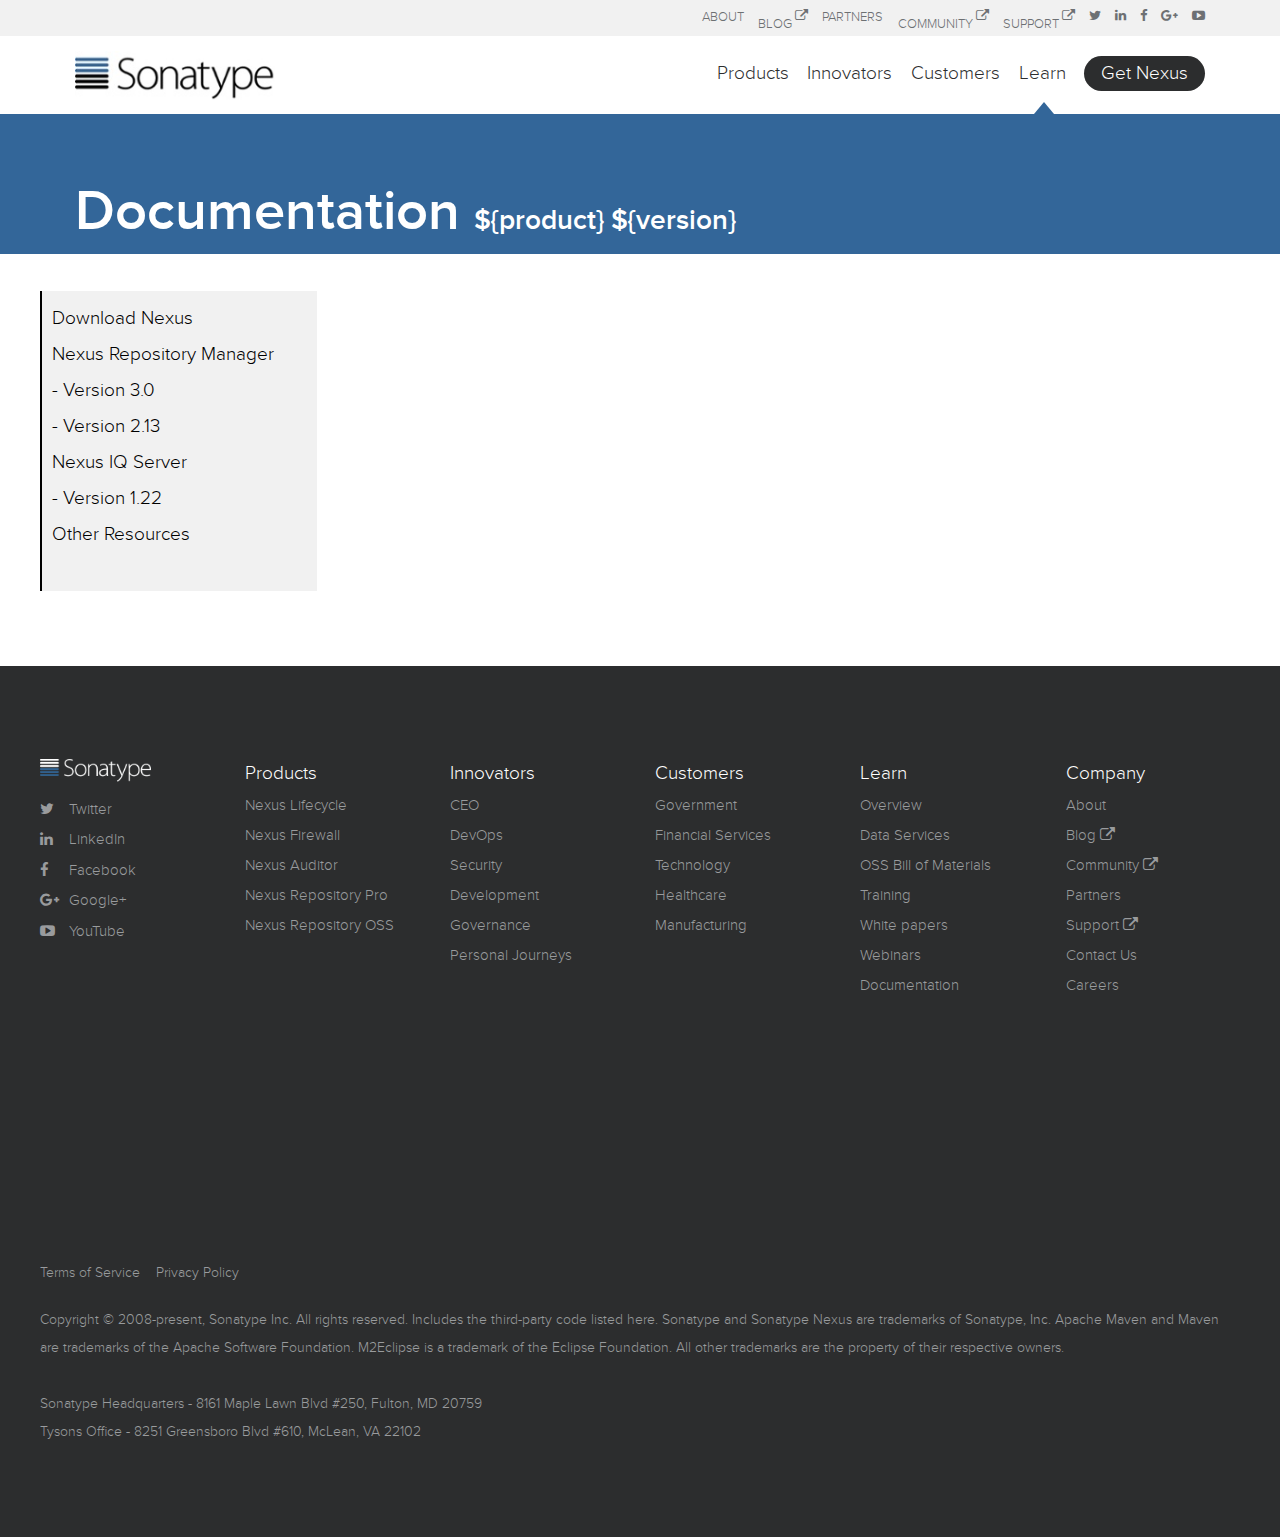
<file: search-old.html>
<!DOCTYPE html>
<!--[if lt IE 7]> <html class="no-js lt-ie9 lt-ie8 lt-ie7" lang="en"> <![endif]-->
<!--[if IE 7]>    <html class="no-js lt-ie9 lt-ie8" lang="en">        <![endif]-->
<!--[if IE 8]>    <html class="no-js lt-ie9" lang="en">               <![endif]-->
<!--[if gt IE 8]><!-->
<html class="no-js" lang="en"><!--<![endif]--><head>
<meta http-equiv="content-type" content="text/html; charset=UTF-8">
    <meta http-equiv="X-UA-Compatible" content="IE=edge">
    <meta name="author" content="Sonatype Inc.">
    <meta name="description" content="Control the flow of components throughout your software supply chain.">
    <title>Nexus Documentation - ${product} ${version} - Sonatype.com</title>
    <link rel="shortcut icon" href="images/favicon.ico">

    <meta name="viewport" content="width=device-width, initial-scale=1">

    <link href="css/layout.css" rel="stylesheet">
    <link href="css/proximanova.css" rel="stylesheet">
    <link href="css/font-awesome.min.css" rel="stylesheet">
    <link href="css/hs_default_custom_style.css" rel="stylesheet">
    <link href="css/sonatype-overview-block.css" rel="stylesheet">
    <link href="css/sonatype-page-header.css" rel="stylesheet">
    <link href="css/sonatype-section-header.css" rel="stylesheet">
    <link href="css/nexus-documentation.css" rel="stylesheet">
</head>
<body class="sonatype-default-page sonatype-learning hs-site-page page " style="">
    <div class="header-container-wrapper">
    <div class="header-container container-fluid">

<div class="row-fluid-wrapper row-depth-1 row-number-1 ">
<div class="row-fluid ">
<div class="span12 widget-span widget-type-global_group " style="" data-widget-type="global_group" data-x="0" data-w="12">

<div class="" data-global-widget-path="generated_global_groups/3906896744.html"><div class="row-fluid-wrapper row-depth-1 row-number-1 ">
<div class="row-fluid ">
<div class="span12 widget-span widget-type-cell sonatype-secondary-header sonatype-section" style="" data-widget-type="cell" data-x="0" data-w="12">

<div class="row-fluid-wrapper row-depth-1 row-number-2 ">
<div class="row-fluid ">

<nav class="sonatype-secondary-nav">
  
<div class="span6 widget-span widget-type-menu " style="" data-widget-type="menu" data-x="6" data-w="6">
<div class="cell-wrapper layout-widget-wrapper">
<div id="hs_cos_wrapper_module_1458689972919765" class="hs_cos_wrapper hs_cos_wrapper_widget hs_cos_wrapper_type_menu" style="" data-hs-cos-general-type="widget" data-hs-cos-type="menu"><div id="hs_menu_wrapper_module_1458689972919765" class="hs-menu-wrapper active-branch no-flyouts hs-menu-flow-horizontal" role="navigation" data-sitemap-name="Secondary menu">
 <ul>
  <li class="hs-menu-item hs-menu-depth-1"><a href="https://www.sonatype.com/about-sonatype">About</a></li>
  <li class="hs-menu-item hs-menu-depth-1"><a href="http://blog.sonatype.com/" target="_blank">Blog <i class="fa fa-external-link"></i></a></li>
  <li class="hs-menu-item hs-menu-depth-1"><a href="https://www.sonatype.com/partners">Partners</a></li>
  <li class="hs-menu-item hs-menu-depth-1"><a href="http://www.sonatype.org/" target="_blank">Community <i class="fa fa-external-link"></i></a></li>
  <li class="hs-menu-item hs-menu-depth-1"><a href="http://support.sonatype.com/" target="_blank">Support <i class="fa fa-external-link"></i></a></li>
  <li class="hs-menu-item hs-menu-depth-1"><a href="https://twitter.com/sonatype" target="_blank"><i class="fa fa-twitter"></i></a></li>
  <li class="hs-menu-item hs-menu-depth-1"><a href="https://www.linkedin.com/company/sonatype" target="_blank"><i class="fa fa-linkedin"></i></a></li>
  <li class="hs-menu-item hs-menu-depth-1"><a href="https://www.facebook.com/Sonatype" target="_blank"><i class="fa fa-facebook"></i></a></li>
  <li class="hs-menu-item hs-menu-depth-1"><a href="https://plus.google.com/+Sonatypeinc/posts" target="_blank"><i class="fa fa-google-plus"></i></a></li>
  <li class="hs-menu-item hs-menu-depth-1"><a href="https://www.youtube.com/user/sonatype" target="_blank"><i class="fa fa-youtube-play"></i></a></li>
 </ul>
</div></div></div><!--end layout-widget-wrapper -->
</div><!--end widget-span -->
     
</nav>
</div><!--end row-->
</div><!--end row-wrapper -->

</div><!--end widget-span -->
</div><!--end row-->
</div><!--end row-wrapper -->

<div class="row-fluid-wrapper row-depth-1 row-number-3 ">
<div class="row-fluid ">
<div class="span12 widget-span widget-type-cell sonatype-section sonatype-primary-header" style="" data-widget-type="cell" data-x="0" data-w="12">

<div class="row-fluid-wrapper row-depth-1 row-number-4 ">
<div class="row-fluid ">
<div class="span4 widget-span widget-type-logo sonatype-primary-nav-logo" style="" data-widget-type="logo" data-x="0" data-w="4">
<div class="cell-wrapper layout-widget-wrapper">
<span id="hs_cos_wrapper_module_14567894788185" class="hs_cos_wrapper hs_cos_wrapper_widget hs_cos_wrapper_type_logo" style="" data-hs-cos-general-type="widget" data-hs-cos-type="logo"><a href="http://www.sonatype.com/" id="hs-link-module_14567894788185" style="border-width:0px;border:0px;"><img src="images/sonatype_logo_whiteBG.jpg" class="hs-image-widget " style="width:211px;border-width:0px;border:0px;" alt="Sonatype Logo" title="Sonatype Logo" width="211"></a></span></div><!--end layout-widget-wrapper -->
</div><!--end widget-span -->
<nav class="sonatype-primary-nav">
  
<div class="span8 widget-span widget-type-menu " style="" data-widget-type="menu" data-x="4" data-w="8">
<div class="cell-wrapper layout-widget-wrapper">
<div id="hs_cos_wrapper_module_14576409481131480" class="hs_cos_wrapper hs_cos_wrapper_widget hs_cos_wrapper_type_menu" style="" data-hs-cos-general-type="widget" data-hs-cos-type="menu"><div id="hs_menu_wrapper_module_14576409481131480" class="hs-menu-wrapper active-branch flyouts hs-menu-flow-horizontal" role="navigation" data-sitemap-name="Sonatype - v1 -Launch- - March 2016">
 <ul class="active-branch">
  <li class="hs-menu-item hs-menu-depth-1 hs-item-has-children active-branch"><a href="javascript:;">Products</a>
   <ul class="hs-menu-children-wrapper active-branch">
    <li class="hs-menu-item hs-menu-depth-2"><a href="https://www.sonatype.com/products-sonatype">Overview</a></li>
    <li class="hs-menu-item hs-menu-depth-2 active active-branch"><a href="http://www.sonatype.com/nexus-lifecycle">Nexus Lifecycle</a></li>
    <li class="hs-menu-item hs-menu-depth-2"><a href="https://www.sonatype.com/nexus-firewall">Nexus Firewall</a></li>
    <li class="hs-menu-item hs-menu-depth-2"><a href="https://www.sonatype.com/nexus-auditor">Nexus Auditor</a></li>
    <li class="hs-menu-item hs-menu-depth-2"><a href="https://www.sonatype.com/nexus-repository-sonatype">Nexus Repository Pro</a></li>
    <li class="hs-menu-item hs-menu-depth-2"><a href="https://www.sonatype.com/nexus-repository-oss">Nexus Repository OSS</a></li>
    <li class="hs-menu-item hs-menu-depth-2"><a href="https://www.sonatype.com/nexus-product-pricing">Pricing</a></li>
   </ul></li>
  <li class="hs-menu-item hs-menu-depth-1 hs-item-has-children"><a href="javascript:;">Innovators</a>
   <ul class="hs-menu-children-wrapper">
    <li class="hs-menu-item hs-menu-depth-2"><a href="https://www.sonatype.com/innovators-ceo">CEO</a></li>
    <li class="hs-menu-item hs-menu-depth-2"><a href="https://www.sonatype.com/innovators-devops">DevOps</a></li>
    <li class="hs-menu-item hs-menu-depth-2"><a href="https://www.sonatype.com/innovators-security">Security</a></li>
    <li class="hs-menu-item hs-menu-depth-2"><a href="https://www.sonatype.com/innovator-development">Development</a></li>
    <li class="hs-menu-item hs-menu-depth-2"><a href="https://www.sonatype.com/innovators-governance">Governance</a></li>
    <li class="hs-menu-item hs-menu-depth-2"><a href="https://www.sonatype.com/devops-an-innovators-journey-sonatype">Personal Journeys</a></li>
   </ul></li>
  <li class="hs-menu-item hs-menu-depth-1 hs-item-has-children"><a href="javascript:;">Customers</a>
   <ul class="hs-menu-children-wrapper">
    <li class="hs-menu-item hs-menu-depth-2"><a href="https://www.sonatype.com/government">Government</a></li>
    <li class="hs-menu-item hs-menu-depth-2"><a href="https://www.sonatype.com/financialservices">Financial Services</a></li>
    <li class="hs-menu-item hs-menu-depth-2"><a href="https://www.sonatype.com/technology">Technology</a></li>
    <li class="hs-menu-item hs-menu-depth-2"><a href="https://www.sonatype.com/healthcare">Healthcare</a></li>
    <li class="hs-menu-item hs-menu-depth-2"><a href="https://www.sonatype.com/manufacturing">Manufacturing</a></li>
   </ul>
  </li>
  <li class="hs-menu-item hs-menu-depth-1 hs-item-has-children"><a href="javascript:;">Learn</a>
   <ul class="hs-menu-children-wrapper">
    <li class="hs-menu-item hs-menu-depth-2"><a href="https://www.sonatype.com/learn-overview">Overview</a></li>
    <li class="hs-menu-item hs-menu-depth-2"><a href="https://www.sonatype.com/learn-data-services">Data Services</a></li>
    <li class="hs-menu-item hs-menu-depth-2"><a href="https://www.sonatype.com/download-application-health-check">OSS Bill of Materials</a></li>
    <li class="hs-menu-item hs-menu-depth-2"><a href="https://www.sonatype.com/upcoming-events">Events</a></li>
    <li class="hs-menu-item hs-menu-depth-2"><a href="https://www.sonatype.com/learn-training">Training</a></li>
    <li class="hs-menu-item hs-menu-depth-2"><a href="https://www.sonatype.com/learn-white-papers">White Papers</a></li>
    <li class="hs-menu-item hs-menu-depth-2"><a href="https://www.sonatype.com/learn-webinars">Webinars</a></li>
    <li class="hs-menu-item hs-menu-depth-2"><a href="https://books.sonatype.com/index.html">Documentation</a></li>
   </ul></li>
  <li class="hs-menu-item hs-menu-depth-1"><a href="http://www.sonatype.com/get-nexus-sonatype">Get Nexus</a></li>
 </ul>
</div></div></div><!--end layout-widget-wrapper -->
</div><!--end widget-span -->
     
</nav>
</div><!--end row-->
</div><!--end row-wrapper -->

</div><!--end widget-span -->
</div><!--end row-->
</div><!--end row-wrapper -->
</div>

</div><!--end widget-span -->
</div><!--end row-->
</div><!--end row-wrapper -->

    </div><!--end header -->
</div><!--end header wrapper -->

<div class="body-container-wrapper">
    <div class="body-container container-fluid">

<div class="row-fluid-wrapper row-depth-1 row-number-1 ">
<div class="row-fluid ">
<div class="span12 widget-span widget-type-custom_widget sonatype-default-background" style="" data-widget-type="custom_widget" data-x="0" data-w="12">
<div class="cell-wrapper layout-widget-wrapper">
<div class="sonatype-section sonatype-page-header">
    <div class="sonatype-striped-background">
        <div class="sonatype-gradient">
            <h1>Documentation <span style="font-size: 0.5em">${product} ${version}</span></h1>
        </div>
    </div>
</div></div><!--end layout-widget-wrapper -->
</div><!--end widget-span -->
</div><!--end row-->
</div>

<div class="row-fluid-wrapper row-depth-1 row-number-2 ">
<div class="row-fluid ">
<div class="span12 widget-span widget-type-cell sonatype-section sonatype-body" style="" data-widget-type="cell" data-x="0" data-w="12">
<div class="cell-wrapper layout-widget-wrapper">
<div class="flexbox">
  <div class="left-sidebar" id="accordion">
    <div class="sidebarTitle" id="nxDocsSectDownload">Download Nexus</div>
    <div class="sidebarSection">
      <div class="sidebar"><a href="http://www.sonatype.org/nexus/go/">Repository Manager OSS</a></div>
      <div class="sidebar"><a href="http://www.sonatype.com/nexus/free-trial">Repository Manager Trial</a></div>
      <div class="sidebar"><a href="http://links.sonatype.com/products/nexus/pro/download" target="_blank">Repository Manager Pro <i class="fa fa-external-link"></i></a></div>
      <div class="sidebar"><a href="https://support.sonatype.com/entries/23756203" target="_blank">IQ Server <i class="fa fa-external-link"></i></a></div>
    </div>
    <div class="sidebarTitle" id="nxDocsSectNxrm">Nexus Repository Manager</div>
    <div class="sidebarSection">
      <div class="sidebar"><a href="${toindex}nexus-book/index.html">Index</a></div>
      <div class="sidebar">Version 3.0: <a href="${toindex}nexus-book/3.0/reference/index.html">HTML</a> | <a href="${toindex}nexus-book/3.0/pdf/nxbook-pdf.pdf">PDF</a></div>
      <!-- links to latest/top level folder for HTML so that search is in context  -->
      <div class="sidebar">Version 2.13: <a href="${toindex}nexus-book/reference/index.html">HTML</a> | <a href="${toindex}nexus-book/2.13/pdf/nxbook-pdf.pdf">PDF</a></div>
      <div class="sidebar">Version 2.12: <a href="${toindex}nexus-book/2.12/reference/index.html">HTML</a> | <a href="${toindex}nexus-book/2.12/pdf/nxbook-pdf.pdf">PDF</a></div>
      <div class="sidebar">Version 2.11: <a href="${toindex}nexus-book/2.11/reference/index.html">HTML</a> | <a href="${toindex}nexus-book/2.11/pdf/nxbook-pdf.pdf">PDF</a></div>
      <div class="sidebar">Version 2.10: <a href="${toindex}nexus-book/2.10/reference/index.html">HTML</a> | <a href="${toindex}nexus-book/2.10/pdf/nxbook-pdf.pdf">PDF</a></div>
      <div class="sidebar"><a href="http://links.sonatype.com/products/nexus/releasenotes">Release Notes <i class="fa fa-external-link"></i></a></div>
      <div class="sidebar"><a href="http://www.sonatype.com/nexus/compare-repos">Compare Editions</a></div>
    </div>
    <div class="sidebarTitle" id="nxDocsSectNxrm3">- Version 3.0</div>
    <div class="sidebarSection">
      <div class="sidebar"><a href="${toindex}nexus-book/3.0/reference/index.html">Index</a></div>
      <div class="sidebar"><a href="${toindex}nexus-book/3.0/reference/preface.html">Preface</a></div>
      <div class="sidebar"><a href="${toindex}nexus-book/3.0/reference/concepts.html">Concepts of Repository Management</a></div>
      <div class="sidebar"><a href="${toindex}nexus-book/3.0/reference/install.html">Installation and Running</a></div>
      <div class="sidebar"><a href="${toindex}nexus-book/3.0/reference/using.html">Using the User Interface</a></div>
      <div class="sidebar"><a href="${toindex}nexus-book/3.0/reference/admin.html">Configuration</a></div>
      <div class="sidebar"><a href="${toindex}nexus-book/3.0/reference/security.html">Security</a></div>
      <div class="sidebar"><a href="${toindex}nexus-book/3.0/reference/rhc.html">Repository Health Check</a></div>
      <div class="sidebar"><a href="${toindex}nexus-book/3.0/reference/maven.html">Maven Repositories</a></div>
      <div class="sidebar"><a href="${toindex}nexus-book/3.0/reference/nuget.html">NuGet Repositories</a></div>
      <div class="sidebar"><a href="${toindex}nexus-book/3.0/reference/docker.html">Docker Registries</a></div>
      <div class="sidebar"><a href="${toindex}nexus-book/3.0/reference/npm.html">npm Registries</a></div>
      <div class="sidebar"><a href="${toindex}nexus-book/3.0/reference/bower.html">Bower Repositories</a></div>
      <div class="sidebar"><a href="${toindex}nexus-book/3.0/reference/raw.html">Raw Repositories and Sites</a></div>
      <div class="sidebar"><a href="${toindex}nexus-book/3.0/reference/scripting.html">REST and Integration API</a></div>
      <div class="sidebar"><a href="${toindex}nexus-book/3.0/reference/bundle-development.html">Bundle Development</a></div>
    </div>
    <div class="sidebarTitle" id="nxDocsSectNxrm2">- Version 2.13</div>
    <div class="sidebarSection">
      <div class="sidebar"><a href="${toindex}nexus-book/reference/index.html">Index</a></div>
      <div class="sidebar"><a href="${toindex}nexus-book/reference/intro.html">Introduction</a></div>
      <div class="sidebar"><a href="${toindex}nexus-book/reference/concepts.html">Concepts of Repository Management</a></div>
      <div class="sidebar"><a href="${toindex}nexus-book/reference/install.html">Installation and Running</a></div>
      <div class="sidebar"><a href="${toindex}nexus-book/reference/using.html">Using the User Interface</a></div>
      <div class="sidebar"><a href="${toindex}nexus-book/reference/confignx.html">Configuration</a></div>
      <div class="sidebar"><a href="${toindex}nexus-book/reference/smartproxy.html">Smart Proxy</a></div>
      <div class="sidebar"><a href="${toindex}nexus-book/reference/ldap.html">LDAP</a></div>
      <div class="sidebar"><a href="${toindex}nexus-book/reference/crowd.html">Crowd</a></div>
      <div class="sidebar"><a href="${toindex}nexus-book/reference/procure.html">Procurement</a></div>
      <div class="sidebar"><a href="${toindex}nexus-book/reference/staging.html">Staging</a></div>
      <div class="sidebar"><a href="${toindex}nexus-book/reference/rhc.html">Repository Health Check</a></div>
      <div class="sidebar"><a href="${toindex}nexus-book/reference/config.html">Maven Repositories</a></div>
      <div class="sidebar"><a href="${toindex}nexus-book/reference/maven-settings.html">Maven Settings</a></div>
      <div class="sidebar"><a href="${toindex}nexus-book/reference/osgi.html">OSGI Bundle Repositories OBR</a></div>
      <div class="sidebar"><a href="${toindex}nexus-book/reference/p2.html">P2 Repositories</a></div>
      <div class="sidebar"><a href="${toindex}nexus-book/reference/nuget.html">NuGet Repositories</a></div>
      <div class="sidebar"><a href="${toindex}nexus-book/reference/npm.html">npm Registries</a></div>
      <div class="sidebar"><a href="${toindex}nexus-book/reference/rubygems.html">RubyGems Repositories</a></div>
      <div class="sidebar"><a href="${toindex}nexus-book/reference/yum.html">YUM Repositories</a></div>
      <div class="sidebar"><a href="${toindex}nexus-book/reference/sites.html">Site Repositories</a></div>
      <div class="sidebar"><a href="${toindex}nexus-book/reference/plugins.html">Plugins</a></div>
      <div class="sidebar"><a href="${toindex}nexus-book/reference/migrating.html">Migrating</a></div>
      <div class="sidebar"><a href="${toindex}nexus-book/reference/ssl.html">SSL</a></div>
      <div class="sidebar"><a href="${toindex}nexus-book/reference/eval.html">Evaluation</a></div>
      <div class="sidebar"><a href="${toindex}nexus-book/reference/community.html">Community</a></div>
    </div>
    <div class="sidebarTitle" id="nxDocsSectIq">Nexus IQ Server</div>
    <div class="sidebarSection">
      <div class="sidebar"><a href="${toindex}sonatype-clm-book/html/index.html">Index</a></div>
      <div class="sidebar">Version 1.22: <a href="${toindex}sonatype-clm-book/html/book/index.html">HTML</a> | <a href="${toindex}sonatype-clm-book/1.22/pdf/book-clm.pdf">PDF</a></div>
      <div class="sidebar">Version 1.21: <a href="${toindex}sonatype-clm-book/1.21/html/book/index.html">HTML</a> | <a href="${toindex}sonatype-clm-book/1.21/pdf/book-clm.pdf">PDF</a></div>
      <div class="sidebar">Version 1.20: <a href="${toindex}sonatype-clm-book/1.20/html/book/index.html">HTML</a> | <a href="${toindex}sonatype-clm-book/1.20/pdf/book-clm.pdf">PDF</a></div>
      <div class="sidebar"><a href="${toindex}sonatype-clm-book/html/release-notes/index.html">Release Notes</a></div>
    </div>
    <div class="sidebarTitle" id="nxDocsSectIqDetail">- Version 1.22</div>
      <div class="sidebarSection">
      <div class="sidebar"><a href="${toindex}sonatype-clm-book/html/book/index.html">Index</a></div>
      <div class="sidebar"><a href="${toindex}sonatype-clm-book/html/book/requirements-installation.html">Requirements</a></div>
      <div class="sidebar"><a href="${toindex}sonatype-clm-book/html/book/requirements-solutions.html">Product (solution) License</a></div>
      <div class="sidebar"><a href="${toindex}sonatype-clm-book/html/book/server-setup.html">Installation and Configuration</a></div>
      <div class="sidebar"><a href="${toindex}sonatype-clm-book/html/book/quick-start.html">Quick Start Guide</a></div>
      <div class="sidebar"><a href="${toindex}sonatype-clm-book/html/book/server-upgrades.html">Upgrade Instructions</a></div>
      <div class="sidebar"><a href="${toindex}sonatype-clm-book/html/book/security.html">Security Administration</a></div>
      <div class="sidebar"><a href="${toindex}sonatype-clm-book/html/book/org-app-management.html">Org and App Management</a></div>
      <div class="sidebar"><a href="${toindex}sonatype-clm-book/html/book/basic-policy-management.html">Basic Policy Management</a></div>
      <div class="sidebar"><a href="${toindex}sonatype-clm-book/html/book/adv-policy-management.html">Advanced Policy Management</a></div>
      <div class="sidebar"><a href="${toindex}sonatype-clm-book/html/book/manual-evaluation.html">Manual Application Evaluation</a></div>
      <div class="sidebar"><a href="${toindex}sonatype-clm-book/html/book/dashboard.html">Dashboard</a></div>
      <div class="sidebar"><a href="${toindex}sonatype-clm-book/html/book/report.html">Application Composition Report</a></div>
      <div class="sidebar"><a href="${toindex}sonatype-clm-book/html/book/rest-api.html">REST APIs</a></div>
      <div class="sidebarServer">Nexus IQ for ...</div>
      <div class="sidebar"><a href="${toindex}sonatype-clm-book/html/book/bamboo.html">Bamboo</a></div>
      <div class="sidebar"><a href="${toindex}sonatype-clm-book/html/book/hudson-jenkins.html">Hudson and Jenkins</a></div>
      <div class="sidebar"><a href="${toindex}sonatype-clm-book/html/book/eclipse.html">Eclipse</a></div>
      <div class="sidebar"><a href="${toindex}sonatype-clm-book/html/book/idea.html">IDEA</a></div>
      <div class="sidebar"><a href="${toindex}sonatype-clm-book/html/book/cli.html">CLI</a></div>
      <div class="sidebar"><a href="${toindex}sonatype-clm-book/html/book/maven.html">Maven</a></div>
      <div class="sidebar"><a href="${toindex}sonatype-clm-book/html/book/nexus-repository.html">Nexus Repository</a></div>
      <div class="sidebar"><a href="${toindex}sonatype-clm-book/html/book/sonarqube.html">SonarQube</a></div>
    </div>
    <div class="sidebarTitle" id="nxDocsSectOther">Other Resources</div>
    <div class="sidebarSection">
     <div class="sidebar"><a href="https://support.sonatype.com/" target="_blank">Sonatype Support <i class="fa fa-external-link"></i></a></div>
     <div class="sidebar"><a href="http://www.sonatype.org/nexus/" target="_blank">Nexus Community <i class="fa fa-external-link"></i></a></div>
     <div class="sidebar"><a href="https://www.sonatype.com">Sonatype.com</a></div>
     <div class="sidebar"><a href="https://links.sonatype.com/products/nexus/community-chat" target="_blank">Live Chat <i class="fa fa-external-link"></i></a></div>
     <div class="sidebar"><a href="https://groups.google.com/a/glists.sonatype.com/forum/?hl=en#!forum/nexus-users" target="_blank">Mailinglist <i class="fa fa-external-link"></i></a></div>
    </div>
    <br />
  </div>
<div class="docContent">
  <div>
     <script>
        (function() {
          var cx = '${googleSearchToken}';
          var gcse = document.createElement('script');
          gcse.type = 'text/javascript';
          gcse.async = true;
          gcse.src = (document.location.protocol == 'https:' ? 'https:' : 'http:') +
              '//www.google.com/cse/cse.js?cx=' + cx;
          var s = document.getElementsByTagName('script')[0];
          s.parentNode.insertBefore(gcse, s);
        })();
      </script>
      <gcse:search as_sitesearch="${searchUrl}"></gcse:search>
  </div>
</div>
</div><!-- end flexbox -->
</div><!--end layout-widget-wrapper -->
</div><!--end widget-span -->
</div><!--end row-->
</div><!--end row-wrapper -->


    </div><!--end body -->
</div><!--end body wrapper -->

<div class="footer-container-wrapper">
    <div class="footer-container container-fluid">

<div class="row-fluid-wrapper row-depth-1 row-number-1 ">
<div class="row-fluid ">
<div class="span12 widget-span widget-type-global_group " style="" data-widget-type="global_group" data-x="0" data-w="12">

<div class="" data-global-widget-path="generated_global_groups/4063610545.html"><div class="row-fluid-wrapper row-depth-1 row-number-1 ">
<div class="row-fluid ">
<div class="span12 widget-span widget-type-cell sonatype-footer sonatype-body sonatype-section" style="" data-widget-type="cell" data-x="0" data-w="12">

<div class="row-fluid-wrapper row-depth-1 row-number-2 ">
<div class="row-fluid ">
<div class="span2 widget-span widget-type-cell sonatype-column" style="" data-widget-type="cell" data-x="0" data-w="2">

<div class="row-fluid-wrapper row-depth-1 row-number-3 ">
<div class="row-fluid ">
<div class="span12 widget-span widget-type-linked_image sonatype-footer-nav-logo" style="" data-widget-type="linked_image" data-x="0" data-w="12">
<div class="cell-wrapper layout-widget-wrapper">
<span id="hs_cos_wrapper_module_14568829902672" class="hs_cos_wrapper hs_cos_wrapper_widget hs_cos_wrapper_type_linked_image" style="" data-hs-cos-general-type="widget" data-hs-cos-type="linked_image"><img src="images/sonatype-logo-navbar.png" class="hs-image-widget " style="width:144px;border-width:0px;border:0px;" alt="sonatype-logo-navbar.png" title="sonatype-logo-navbar.png" width="144"></span></div><!--end layout-widget-wrapper -->
</div><!--end widget-span -->
</div><!--end row-->
</div><!--end row-wrapper -->

<div class="row-fluid-wrapper row-depth-1 row-number-4 ">
<div class="row-fluid ">
<div class="span12 widget-span widget-type-raw_html " style="" data-widget-type="raw_html" data-x="0" data-w="12">
<div class="cell-wrapper layout-widget-wrapper">
<div id="hs_cos_wrapper_module_14568829902673" class="hs_cos_wrapper hs_cos_wrapper_widget hs_cos_wrapper_type_raw_html" style="" data-hs-cos-general-type="widget" data-hs-cos-type="raw_html"><div class="sonatype-social">
<a href="https://twitter.com/sonatype" target="_blank"><i class="fa fa-twitter"></i> Twitter</a>
<a href="https://www.linkedin.com/company/sonatype" target="_blank"><i class="fa fa-linkedin"></i> LinkedIn</a>
<a href="https://www.facebook.com/Sonatype" target="_blank"><i class="fa fa-facebook"></i> Facebook</a>
<a href="https://plus.google.com/+Sonatypeinc/posts" target="_blank"><i class="fa fa-google-plus"></i> Google+</a>
<a href="https://www.youtube.com/user/sonatype" target="_blank"><i class="fa fa-youtube-play"></i> YouTube</a>
</div></div>
</div><!--end layout-widget-wrapper -->
</div><!--end widget-span -->
</div><!--end row-->
</div><!--end row-wrapper -->

</div><!--end widget-span -->
<div class="span2 widget-span widget-type-cell sonatype-column" style="" data-widget-type="cell" data-x="2" data-w="2">

<div class="row-fluid-wrapper row-depth-1 row-number-5 ">
<div class="row-fluid ">
<div class="span12 widget-span widget-type-rich_text " style="" data-widget-type="rich_text" data-x="0" data-w="12">
<div class="cell-wrapper layout-widget-wrapper">
<span id="hs_cos_wrapper_module_14568829902678" class="hs_cos_wrapper hs_cos_wrapper_widget hs_cos_wrapper_type_rich_text" style="" data-hs-cos-general-type="widget" data-hs-cos-type="rich_text"><span style="color: #ffffff;">Products</span></span>
</div><!--end layout-widget-wrapper -->
</div><!--end widget-span -->
</div><!--end row-->
</div><!--end row-wrapper -->

<div class="row-fluid-wrapper row-depth-1 row-number-6 ">
<div class="row-fluid ">
<div class="span12 widget-span widget-type-simple_menu " style="" data-widget-type="simple_menu" data-x="0" data-w="12">
<div class="cell-wrapper layout-widget-wrapper">
<div id="hs_cos_wrapper_module_14568829902679" class="hs_cos_wrapper hs_cos_wrapper_widget hs_cos_wrapper_type_simple_menu" style="" data-hs-cos-general-type="widget" data-hs-cos-type="simple_menu"><div id="hs_menu_wrapper_module_14568829902679" class="hs-menu-wrapper active-branch flyouts hs-menu-flow-vertical" role="navigation" data-sitemap-name="">
 <ul class="active-branch">
  <li class="hs-menu-item hs-menu-depth-1 active active-branch"><a href="https://www.sonatype.com/nexus-lifecycle" target="_self">Nexus Lifecycle</a></li>
  <li class="hs-menu-item hs-menu-depth-1"><a href="https://www.sonatype.com/nexus-firewall" target="_self">Nexus Firewall</a></li>
  <li class="hs-menu-item hs-menu-depth-1"><a href="https://www.sonatype.com/nexus-auditor" target="_self">Nexus Auditor</a></li>
  <li class="hs-menu-item hs-menu-depth-1"><a href="https://www.sonatype.com/nexus-repository-sonatype" target="_self">Nexus Repository Pro</a></li>
  <li class="hs-menu-item hs-menu-depth-1"><a href="https://www.sonatype.com/nexus-repository-oss" target="_self">Nexus Repository OSS</a></li>
 </ul>
</div></div>
</div><!--end layout-widget-wrapper -->
</div><!--end widget-span -->
</div><!--end row-->
</div><!--end row-wrapper -->

</div><!--end widget-span -->
<div class="span2 widget-span widget-type-cell sonatype-column" style="" data-widget-type="cell" data-x="4" data-w="2">

<div class="row-fluid-wrapper row-depth-1 row-number-7 ">
<div class="row-fluid ">
<div class="span12 widget-span widget-type-rich_text " style="" data-widget-type="rich_text" data-x="0" data-w="12">
<div class="cell-wrapper layout-widget-wrapper">
<span id="hs_cos_wrapper_module_14568829902675" class="hs_cos_wrapper hs_cos_wrapper_widget hs_cos_wrapper_type_rich_text" style="" data-hs-cos-general-type="widget" data-hs-cos-type="rich_text"><span style="color: #ffffff;">Innovators</span></span>
</div><!--end layout-widget-wrapper -->
</div><!--end widget-span -->
</div><!--end row-->
</div><!--end row-wrapper -->

<div class="row-fluid-wrapper row-depth-1 row-number-8 ">
<div class="row-fluid ">
<div class="span12 widget-span widget-type-simple_menu " style="" data-widget-type="simple_menu" data-x="0" data-w="12">
<div class="cell-wrapper layout-widget-wrapper">
<div id="hs_cos_wrapper_module_14568829902676" class="hs_cos_wrapper hs_cos_wrapper_widget hs_cos_wrapper_type_simple_menu" style="" data-hs-cos-general-type="widget" data-hs-cos-type="simple_menu"><div id="hs_menu_wrapper_module_14568829902676" class="hs-menu-wrapper active-branch flyouts hs-menu-flow-vertical" role="navigation" data-sitemap-name="">
 <ul>
  <li class="hs-menu-item hs-menu-depth-1"><a href="https://www.sonatype.com/innovators-ceo" target="_self">CEO</a></li>
  <li class="hs-menu-item hs-menu-depth-1"><a href="https://www.sonatype.com/innovators-devops" target="_self">DevOps</a></li>
  <li class="hs-menu-item hs-menu-depth-1"><a href="https://www.sonatype.com/innovators-security" target="_self">Security</a></li>
  <li class="hs-menu-item hs-menu-depth-1"><a href="https://www.sonatype.com/innovator-development" target="_self">Development</a></li>
  <li class="hs-menu-item hs-menu-depth-1"><a href="https://www.sonatype.com/innovators-governance" target="_self">Governance</a></li>
  <li class="hs-menu-item hs-menu-depth-1"><a href="https://www.sonatype.com/devops-an-innovators-journey-sonatype" target="_self">Personal Journeys</a></li>
 </ul>
</div></div>
</div><!--end layout-widget-wrapper -->
</div><!--end widget-span -->
</div><!--end row-->
</div><!--end row-wrapper -->

</div><!--end widget-span -->
<div class="span2 widget-span widget-type-cell sonatype-column" style="" data-widget-type="cell" data-x="6" data-w="2">

<div class="row-fluid-wrapper row-depth-1 row-number-9 ">
<div class="row-fluid ">
<div class="span12 widget-span widget-type-rich_text " style="" data-widget-type="rich_text" data-x="0" data-w="12">
<div class="cell-wrapper layout-widget-wrapper">
<span id="hs_cos_wrapper_module_145688299026711" class="hs_cos_wrapper hs_cos_wrapper_widget hs_cos_wrapper_type_rich_text" style="" data-hs-cos-general-type="widget" data-hs-cos-type="rich_text"><span style="color: #ffffff;">Customers</span></span>
</div><!--end layout-widget-wrapper -->
</div><!--end widget-span -->
</div><!--end row-->
</div><!--end row-wrapper -->

<div class="row-fluid-wrapper row-depth-1 row-number-10 ">
<div class="row-fluid ">
<div class="span12 widget-span widget-type-simple_menu " style="" data-widget-type="simple_menu" data-x="0" data-w="12">
<div class="cell-wrapper layout-widget-wrapper">
<div id="hs_cos_wrapper_module_145688299026712" class="hs_cos_wrapper hs_cos_wrapper_widget hs_cos_wrapper_type_simple_menu" style="" data-hs-cos-general-type="widget" data-hs-cos-type="simple_menu"><div id="hs_menu_wrapper_module_145688299026712" class="hs-menu-wrapper active-branch flyouts hs-menu-flow-vertical" role="navigation" data-sitemap-name="">
<ul>
  <li class="hs-menu-item hs-menu-depth-1"><a href="https://www.sonatype.com/government" target="_self">Government</a></li>
  <li class="hs-menu-item hs-menu-depth-1"><a href="https://www.sonatype.com/financialservices" target="_self">Financial Services</a></li>
  <li class="hs-menu-item hs-menu-depth-1"><a href="https://www.sonatype.com/technology" target="_self">Technology</a></li>
  <li class="hs-menu-item hs-menu-depth-1"><a href="https://www.sonatype.com/healthcare" target="_self">Healthcare</a></li>
  <li class="hs-menu-item hs-menu-depth-1"><a href="https://www.sonatype.com/manufacturing" target="_self">Manufacturing</a></li>
 </ul>
</div></div>
</div><!--end layout-widget-wrapper -->
</div><!--end widget-span -->
</div><!--end row-->
</div><!--end row-wrapper -->

</div><!--end widget-span -->
<div class="span2 widget-span widget-type-cell sonatype-column" style="" data-widget-type="cell" data-x="8" data-w="2">

<div class="row-fluid-wrapper row-depth-1 row-number-11 ">
<div class="row-fluid ">
<div class="span12 widget-span widget-type-rich_text " style="" data-widget-type="rich_text" data-x="0" data-w="12">
<div class="cell-wrapper layout-widget-wrapper">
<span id="hs_cos_wrapper_module_145688299026714" class="hs_cos_wrapper hs_cos_wrapper_widget hs_cos_wrapper_type_rich_text" style="" data-hs-cos-general-type="widget" data-hs-cos-type="rich_text"><span style="color: #ffffff;">Learn</span></span>
</div><!--end layout-widget-wrapper -->
</div><!--end widget-span -->
</div><!--end row-->
</div><!--end row-wrapper -->

<div class="row-fluid-wrapper row-depth-1 row-number-12 ">
<div class="row-fluid ">
<div class="span12 widget-span widget-type-simple_menu " style="" data-widget-type="simple_menu" data-x="0" data-w="12">
<div class="cell-wrapper layout-widget-wrapper">
<div id="hs_cos_wrapper_module_145688299026715" class="hs_cos_wrapper hs_cos_wrapper_widget hs_cos_wrapper_type_simple_menu" style="" data-hs-cos-general-type="widget" data-hs-cos-type="simple_menu"><div id="hs_menu_wrapper_module_145688299026715" class="hs-menu-wrapper active-branch flyouts hs-menu-flow-vertical" role="navigation" data-sitemap-name="">
 <ul>
  <li class="hs-menu-item hs-menu-depth-1"><a href="https://www.sonatype.com/learn-overview" target="_self">Overview</a></li>
  <li class="hs-menu-item hs-menu-depth-1"><a href="https://www.sonatype.com/learn-data-services" target="_self">Data Services</a></li>
  <li class="hs-menu-item hs-menu-depth-1"><a href="https://www.sonatype.com/download-application-health-check-archive" target="_self">OSS Bill of Materials</a></li>
  <li class="hs-menu-item hs-menu-depth-1"><a href="https://www.sonatype.com/learn-training" target="_self">Training</a></li>
  <li class="hs-menu-item hs-menu-depth-1"><a href="https://www.sonatype.com/learn-white-papers" target="_self">White papers</a></li>
  <li class="hs-menu-item hs-menu-depth-1"><a href="https://www.sonatype.com/learn-webinars" target="_self">Webinars</a></li>
  <li class="hs-menu-item hs-menu-depth-1"><a href="https://books.sonatype.com/index.html">Documentation</a></li>
 </ul>
</div></div>
</div><!--end layout-widget-wrapper -->
</div><!--end widget-span -->
</div><!--end row-->
</div><!--end row-wrapper -->

</div><!--end widget-span -->
<div class="span2 widget-span widget-type-cell sonatype-column" style="" data-widget-type="cell" data-x="10" data-w="2">

<div class="row-fluid-wrapper row-depth-1 row-number-13 ">
<div class="row-fluid ">
<div class="span12 widget-span widget-type-rich_text " style="" data-widget-type="rich_text" data-x="0" data-w="12">
<div class="cell-wrapper layout-widget-wrapper">
<span id="hs_cos_wrapper_module_145688299026717" class="hs_cos_wrapper hs_cos_wrapper_widget hs_cos_wrapper_type_rich_text" style="" data-hs-cos-general-type="widget" data-hs-cos-type="rich_text"><span style="color: #ffffff;">Company</span></span>
</div><!--end layout-widget-wrapper -->
</div><!--end widget-span -->
</div><!--end row-->
</div><!--end row-wrapper -->

<div class="row-fluid-wrapper row-depth-1 row-number-14 ">
<div class="row-fluid ">
<div class="span12 widget-span widget-type-simple_menu " style="" data-widget-type="simple_menu" data-x="0" data-w="12">
<div class="cell-wrapper layout-widget-wrapper">
<div id="hs_cos_wrapper_module_145688299026718" class="hs_cos_wrapper hs_cos_wrapper_widget hs_cos_wrapper_type_simple_menu" style="" data-hs-cos-general-type="widget" data-hs-cos-type="simple_menu"><div id="hs_menu_wrapper_module_145688299026718" class="hs-menu-wrapper active-branch flyouts hs-menu-flow-vertical" role="navigation" data-sitemap-name="">
 <ul>
  <li class="hs-menu-item hs-menu-depth-1"><a href="https://www.sonatype.com/about-sonatype" target="_self">About</a></li>
  <li class="hs-menu-item hs-menu-depth-1"><a href="http://blog.sonatype.com/" target="_blank">Blog <i class="fa fa-external-link"></i></a></li>
  <li class="hs-menu-item hs-menu-depth-1"><a href="http://www.sonatype.org/" target="_blank">Community <i class="fa fa-external-link"></i></a></li>
  <li class="hs-menu-item hs-menu-depth-1"><a href="https://www.sonatype.com/partners" target="_self">Partners</a></li>
  <li class="hs-menu-item hs-menu-depth-1"><a href="https://support.sonatype.com/" target="_blank">Support <i class="fa fa-external-link"></i></a></li>
  <li class="hs-menu-item hs-menu-depth-1"><a href="https://www.sonatype.com/contact-us" target="_self">Contact Us</a></li>
  <li class="hs-menu-item hs-menu-depth-1"><a href="https://www.sonatype.com/careers-sonatype" target="_self">Careers</a></li>
 </ul>
</div></div>
</div><!--end layout-widget-wrapper -->
</div><!--end widget-span -->
</div><!--end row-->
</div><!--end row-wrapper -->

</div><!--end widget-span -->
</div><!--end row-->
</div><!--end row-wrapper -->

<div class="row-fluid-wrapper row-depth-1 row-number-15 ">
<div class="row-fluid ">
<div class="span12 widget-span widget-type-raw_html " style="" data-widget-type="raw_html" data-x="0" data-w="12">
<div class="cell-wrapper layout-widget-wrapper">
<div id="hs_cos_wrapper_module_14573962010646554" class="hs_cos_wrapper hs_cos_wrapper_widget hs_cos_wrapper_type_raw_html" style="" data-hs-cos-general-type="widget" data-hs-cos-type="raw_html"><div class="bars sonatype-striped-background"></div></div>
</div><!--end layout-widget-wrapper -->
</div><!--end widget-span -->
</div><!--end row-->
</div><!--end row-wrapper -->

<div class="row-fluid-wrapper row-depth-1 row-number-16 ">
<div class="row-fluid ">
<div class="span12 widget-span widget-type-rich_text sonatype-legal" style="" data-widget-type="rich_text" data-x="0" data-w="12">
<div class="cell-wrapper layout-widget-wrapper">
<div id="hs_cos_wrapper_module_145688299026719" class="hs_cos_wrapper hs_cos_wrapper_widget hs_cos_wrapper_type_rich_text" style="" data-hs-cos-general-type="widget" data-hs-cos-type="rich_text"><p><span style="color: #999b9d; font-size: 14px;"><a href="http://www.sonatype.com/terms-of-service" style="color: #999b9d;">Terms of Service</a> &nbsp; &nbsp;<a href="http://www.sonatype.com/privacy-policy" style="color: #999b9d;">Privacy Policy</a></span></p>
<p><span style="color: #999b9d; font-size: 14px;">Copyright&nbsp;© 
2008-present, Sonatype Inc. All rights reserved. Includes the 
third-party code listed here. Sonatype and Sonatype Nexus are trademarks
 of Sonatype, Inc. Apache Maven and Maven are trademarks of the Apache 
Software Foundation. M2Eclipse is a trademark of the Eclipse Foundation.
 All other trademarks are the property of their respective owners.<br><br>Sonatype Headquarters -&nbsp;<span>8161 Maple Lawn Blvd #250, Fulton, MD 20759</span><br>Tysons Office - 8251 Greensboro Blvd #610, McLean, VA 22102</span></p>
</div>
</div><!--end layout-widget-wrapper -->
</div><!--end widget-span -->
</div><!--end row-->
</div><!--end row-wrapper -->

</div><!--end widget-span -->
</div><!--end row-->
</div><!--end row-wrapper -->
</div>

</div><!--end widget-span -->
</div><!--end row-->
</div><!--end row-wrapper -->

    </div><!--end footer -->
</div><!--end footer wrapper -->
  <!-- google analytics and navigation support -->
  <script type="text/javascript" src="js/jquery.js"></script>
  <script type="text/javascript" src="js/analytics.js" ></script>
  <script type="text/javascript" src="js/js.cookie.js"></script>
  <script type="text/javascript" src="js/navigation.js"></script>
</body>
</html>
</file>
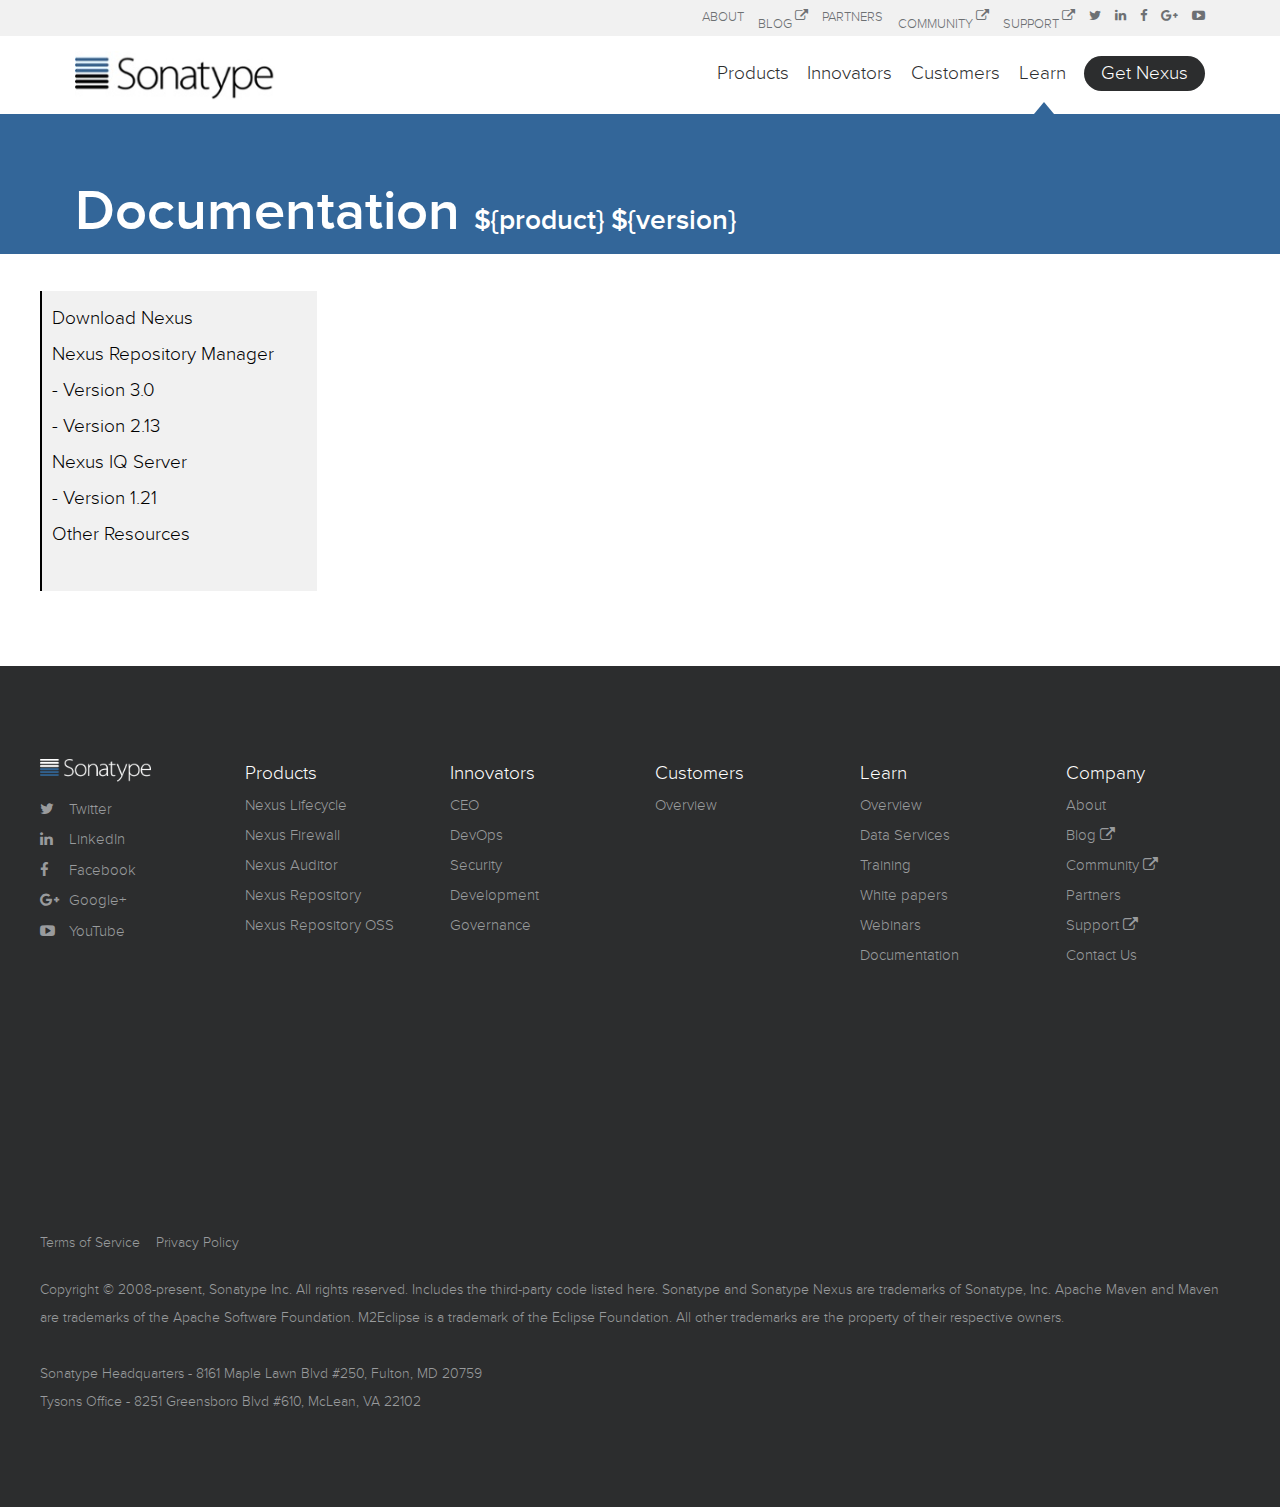
<file: search.html>
<!DOCTYPE html>
<!--[if lt IE 7]> <html class="no-js lt-ie9 lt-ie8 lt-ie7" lang="en"> <![endif]-->
<!--[if IE 7]>    <html class="no-js lt-ie9 lt-ie8" lang="en">        <![endif]-->
<!--[if IE 8]>    <html class="no-js lt-ie9" lang="en">               <![endif]-->
<!--[if gt IE 8]><!-->
<html class="no-js" lang="en"><!--<![endif]--><head>
<meta http-equiv="content-type" content="text/html; charset=UTF-8">
    <meta http-equiv="X-UA-Compatible" content="IE=edge">
    <meta name="author" content="Sonatype Inc.">
    <meta name="description" content="Control the flow of components throughout your software supply chain.">
    <title>Nexus Documentation - ${product} ${version} - Sonatype.com</title>
    <link rel="shortcut icon" href="images/favicon.ico">

    <meta name="viewport" content="width=device-width, initial-scale=1">

    <link href="css/layout.css" rel="stylesheet">
    <link href="css/proximanova.css" rel="stylesheet">
    <link href="css/font-awesome.min.css" rel="stylesheet">
    <link href="css/hs_default_custom_style.css" rel="stylesheet">
    <link href="css/sonatype-overview-block.css" rel="stylesheet">
    <link href="css/sonatype-page-header.css" rel="stylesheet">
    <link href="css/sonatype-section-header.css" rel="stylesheet">
    <link href="css/nexus-documentation.css" rel="stylesheet">
</head>
<body class="sonatype-default-page sonatype-learning hs-site-page page " style="">
    <div class="header-container-wrapper">
    <div class="header-container container-fluid">

<div class="row-fluid-wrapper row-depth-1 row-number-1 ">
<div class="row-fluid ">
<div class="span12 widget-span widget-type-global_group " style="" data-widget-type="global_group" data-x="0" data-w="12">

<div class="" data-global-widget-path="generated_global_groups/3906896744.html"><div class="row-fluid-wrapper row-depth-1 row-number-1 ">
<div class="row-fluid ">
<div class="span12 widget-span widget-type-cell sonatype-secondary-header sonatype-section" style="" data-widget-type="cell" data-x="0" data-w="12">

<div class="row-fluid-wrapper row-depth-1 row-number-2 ">
<div class="row-fluid ">

<nav class="sonatype-secondary-nav">
  
<div class="span6 widget-span widget-type-menu " style="" data-widget-type="menu" data-x="6" data-w="6">
<div class="cell-wrapper layout-widget-wrapper">
<span id="hs_cos_wrapper_module_1458689972919765" class="hs_cos_wrapper hs_cos_wrapper_widget hs_cos_wrapper_type_menu" style="" data-hs-cos-general-type="widget" data-hs-cos-type="menu"><div id="hs_menu_wrapper_module_1458689972919765" class="hs-menu-wrapper active-branch no-flyouts hs-menu-flow-horizontal" role="navigation" data-sitemap-name="Secondary menu">
 <ul>
  <li class="hs-menu-item hs-menu-depth-1"><a href="http://www.sonatype.com/about-sonatype">About</a></li>
  <li class="hs-menu-item hs-menu-depth-1"><a href="http://blog.sonatype.com/" target="_blank">Blog <i class="fa fa-external-link"></i></a></li>
  <li class="hs-menu-item hs-menu-depth-1"><a href="http://www.sonatype.com/partners">Partners</a></li>
  <li class="hs-menu-item hs-menu-depth-1"><a href="http://www.sonatype.org/" target="_blank">Community <i class="fa fa-external-link"></i></a></li>
  <li class="hs-menu-item hs-menu-depth-1"><a href="http://support.sonatype.com/" target="_blank">Support <i class="fa fa-external-link"></i></a></li>
  <li class="hs-menu-item hs-menu-depth-1"><a href="https://twitter.com/sonatype" target="_blank"><i class="fa fa-twitter"></i></a></li>
  <li class="hs-menu-item hs-menu-depth-1"><a href="https://www.linkedin.com/company/sonatype" target="_blank"><i class="fa fa-linkedin"></i></a></li>
  <li class="hs-menu-item hs-menu-depth-1"><a href="https://www.facebook.com/Sonatype" target="_blank"><i class="fa fa-facebook"></i></a></li>
  <li class="hs-menu-item hs-menu-depth-1"><a href="https://plus.google.com/+Sonatypeinc/posts" target="_blank"><i class="fa fa-google-plus"></i></a></li>
  <li class="hs-menu-item hs-menu-depth-1"><a href="https://www.youtube.com/user/sonatype" target="_blank"><i class="fa fa-youtube-play"></i></a></li>
 </ul>
</div></span></div><!--end layout-widget-wrapper -->
</div><!--end widget-span -->
     
</nav>
</div><!--end row-->
</div><!--end row-wrapper -->

</div><!--end widget-span -->
</div><!--end row-->
</div><!--end row-wrapper -->

<div class="row-fluid-wrapper row-depth-1 row-number-3 ">
<div class="row-fluid ">
<div class="span12 widget-span widget-type-cell sonatype-section sonatype-primary-header" style="" data-widget-type="cell" data-x="0" data-w="12">

<div class="row-fluid-wrapper row-depth-1 row-number-4 ">
<div class="row-fluid ">
<div class="span4 widget-span widget-type-logo sonatype-primary-nav-logo" style="" data-widget-type="logo" data-x="0" data-w="4">
<div class="cell-wrapper layout-widget-wrapper">
<span id="hs_cos_wrapper_module_14567894788185" class="hs_cos_wrapper hs_cos_wrapper_widget hs_cos_wrapper_type_logo" style="" data-hs-cos-general-type="widget" data-hs-cos-type="logo"><a href="http://www.sonatype.com/" id="hs-link-module_14567894788185" style="border-width:0px;border:0px;"><img src="images/sonatype_logo_whiteBG.jpg" class="hs-image-widget " style="width:211px;border-width:0px;border:0px;" alt="Sonatype Logo" title="Sonatype Logo" width="211"></a></span></div><!--end layout-widget-wrapper -->
</div><!--end widget-span -->
<nav class="sonatype-primary-nav">
  
<div class="span8 widget-span widget-type-menu " style="" data-widget-type="menu" data-x="4" data-w="8">
<div class="cell-wrapper layout-widget-wrapper">
<span id="hs_cos_wrapper_module_14576409481131480" class="hs_cos_wrapper hs_cos_wrapper_widget hs_cos_wrapper_type_menu" style="" data-hs-cos-general-type="widget" data-hs-cos-type="menu"><div id="hs_menu_wrapper_module_14576409481131480" class="hs-menu-wrapper active-branch flyouts hs-menu-flow-horizontal" role="navigation" data-sitemap-name="Sonatype - v1 -Launch- - March 2016">
 <ul class="active-branch">
  <li class="hs-menu-item hs-menu-depth-1 hs-item-has-children active-branch"><a href="javascript:;">Products</a>
   <ul class="hs-menu-children-wrapper active-branch">
    <li class="hs-menu-item hs-menu-depth-2"><a href="http://www.sonatype.com/products-sonatype">Overview</a></li>
    <li class="hs-menu-item hs-menu-depth-2 active active-branch"><a href="http://www.sonatype.com/nexus-lifecycle">Nexus Lifecycle</a></li>
    <li class="hs-menu-item hs-menu-depth-2"><a href="http://www.sonatype.com/nexus-firewall">Nexus Firewall</a></li>
    <li class="hs-menu-item hs-menu-depth-2"><a href="http://www.sonatype.com/nexus-auditor">Nexus Auditor</a></li>
    <li class="hs-menu-item hs-menu-depth-2"><a href="http://www.sonatype.com/nexus-repository-sonatype">Nexus Repository</a></li>
    <li class="hs-menu-item hs-menu-depth-2"><a href="http://www.sonatype.com/nexus-repository-oss">Nexus Repository OSS</a></li>
    <li class="hs-menu-item hs-menu-depth-2"><a href="http://www.sonatype.com/nexus-product-pricing">Pricing</a></li>
   </ul></li>
  <li class="hs-menu-item hs-menu-depth-1 hs-item-has-children"><a href="javascript:;">Innovators</a>
   <ul class="hs-menu-children-wrapper">
    <li class="hs-menu-item hs-menu-depth-2"><a href="http://www.sonatype.com/innovators-ceo">CEO</a></li>
    <li class="hs-menu-item hs-menu-depth-2"><a href="http://www.sonatype.com/innovators-devops">DevOps</a></li>
    <li class="hs-menu-item hs-menu-depth-2"><a href="http://www.sonatype.com/innovators-security">Security</a></li>
    <li class="hs-menu-item hs-menu-depth-2"><a href="http://www.sonatype.com/innovator-development">Development</a></li>
    <li class="hs-menu-item hs-menu-depth-2"><a href="http://www.sonatype.com/innovators-governance">Governance</a></li>
   </ul></li>
  <li class="hs-menu-item hs-menu-depth-1 hs-item-has-children"><a href="javascript:;">Customers</a>
   <ul class="hs-menu-children-wrapper">
    <li class="hs-menu-item hs-menu-depth-2"><a href="http://www.sonatype.com/customers-overview">Overview</a></li>
   </ul></li>
  <li class="hs-menu-item hs-menu-depth-1 hs-item-has-children"><a href="javascript:;">Learn</a>
   <ul class="hs-menu-children-wrapper">
    <li class="hs-menu-item hs-menu-depth-2"><a href="http://www.sonatype.com/learn-overview">Overview</a></li>
    <li class="hs-menu-item hs-menu-depth-2"><a href="http://www.sonatype.com/learn-data-services">Data Services</a></li>
    <li class="hs-menu-item hs-menu-depth-2"><a href="http://www.sonatype.com/download-application-health-check">Application Health Check</a></li>
    <li class="hs-menu-item hs-menu-depth-2"><a href="http://www.sonatype.com/upcoming-events">Events</a></li>
    <li class="hs-menu-item hs-menu-depth-2"><a href="http://www.sonatype.com/learn-training">Training</a></li>
    <li class="hs-menu-item hs-menu-depth-2"><a href="http://www.sonatype.com/learn-white-papers">White Papers</a></li>
    <li class="hs-menu-item hs-menu-depth-2"><a href="http://www.sonatype.com/learn-webinars">Webinars</a></li>
    <li class="hs-menu-item hs-menu-depth-2"><a href="http://books.sonatype.com/index.html">Documentation</a></li>
   </ul></li>
  <li class="hs-menu-item hs-menu-depth-1"><a href="http://www.sonatype.com/get-nexus-sonatype">Get Nexus</a></li>
 </ul>
</div></span></div><!--end layout-widget-wrapper -->
</div><!--end widget-span -->
     
</nav>
</div><!--end row-->
</div><!--end row-wrapper -->

</div><!--end widget-span -->
</div><!--end row-->
</div><!--end row-wrapper -->
</div>

</div><!--end widget-span -->
</div><!--end row-->
</div><!--end row-wrapper -->

    </div><!--end header -->
</div><!--end header wrapper -->

<div class="body-container-wrapper">
    <div class="body-container container-fluid">

<div class="row-fluid-wrapper row-depth-1 row-number-1 ">
<div class="row-fluid ">
<div class="span12 widget-span widget-type-custom_widget sonatype-default-background" style="" data-widget-type="custom_widget" data-x="0" data-w="12">
<div class="cell-wrapper layout-widget-wrapper">
<div class="sonatype-section sonatype-page-header">
    <div class="sonatype-striped-background">
        <div class="sonatype-gradient">
            <h1>Documentation <span style="font-size: 0.5em">${product} ${version}</span></h1>
        </div>
    </div>
</div></div><!--end layout-widget-wrapper -->
</div><!--end widget-span -->
</div><!--end row-->
</div>

<div class="row-fluid-wrapper row-depth-1 row-number-2 ">
<div class="row-fluid ">
<div class="span12 widget-span widget-type-cell sonatype-section sonatype-body" style="" data-widget-type="cell" data-x="0" data-w="12">
<div class="cell-wrapper layout-widget-wrapper">
<div class="flexbox">
  <div class="left-sidebar" id="accordion">
    <div class="sidebarTitle" id="nxDocsSectDownload">Download Nexus</div>
    <div class="sidebarSection">
      <div class="sidebar"><a href="http://www.sonatype.org/nexus/go/">Repository Manager OSS</a></div>
      <div class="sidebar"><a href="http://www.sonatype.com/nexus/free-trial">Repository Manager Trial</a></div>
      <div class="sidebar"><a href="http://links.sonatype.com/products/nexus/pro/download" target="_blank">Repository Manager Pro <i class="fa fa-external-link"></i></a></div>
      <div class="sidebar"><a href="https://support.sonatype.com/entries/23756203" target="_blank">IQ Server <i class="fa fa-external-link"></i></a></div>
    </div>
    <div class="sidebarTitle" id="nxDocsSectNxrm">Nexus Repository Manager</div>
    <div class="sidebarSection">
      <div class="sidebar"><a href="${toindex}nexus-book/index.html">Index</a></div>
      <div class="sidebar">Version 3.0: <a href="${toindex}nexus-book/3.0/reference/index.html">HTML</a> | <a href="${toindex}nexus-book/3.0/pdf/nxbook-pdf.pdf">PDF</a></div>
      <!-- links to latest/top level folder for HTML so that search is in context  -->
      <div class="sidebar">Version 2.13: <a href="${toindex}nexus-book/reference/index.html">HTML</a> | <a href="${toindex}nexus-book/2.13/pdf/nxbook-pdf.pdf">PDF</a></div>
      <div class="sidebar">Version 2.12: <a href="${toindex}nexus-book/2.12/reference/index.html">HTML</a> | <a href="${toindex}nexus-book/2.12/pdf/nxbook-pdf.pdf">PDF</a></div>
      <div class="sidebar">Version 2.11: <a href="${toindex}nexus-book/2.11/reference/index.html">HTML</a> | <a href="${toindex}nexus-book/2.11/pdf/nxbook-pdf.pdf">PDF</a></div>
      <div class="sidebar">Version 2.10: <a href="${toindex}nexus-book/2.10/reference/index.html">HTML</a> | <a href="${toindex}nexus-book/2.10/pdf/nxbook-pdf.pdf">PDF</a></div>
      <div class="sidebar"><a href="http://links.sonatype.com/products/nexus/releasenotes">Release Notes <i class="fa fa-external-link"></i></a></div>
      <div class="sidebar"><a href="http://www.sonatype.com/nexus/compare-repos">Compare Editions</a></div>
    </div>
    <div class="sidebarTitle" id="nxDocsSectNxrm3">- Version 3.0</div>
    <div class="sidebarSection">
      <div class="sidebar"><a href="${toindex}nexus-book/3.0/reference/index.html">Index</a></div>
      <div class="sidebar"><a href="${toindex}nexus-book/3.0/reference/preface.html">Preface</a></div>
      <div class="sidebar"><a href="${toindex}nexus-book/3.0/reference/concepts.html">Concepts of Repository Management</a></div>
      <div class="sidebar"><a href="${toindex}nexus-book/3.0/reference/install.html">Installation and Running</a></div>
      <div class="sidebar"><a href="${toindex}nexus-book/3.0/reference/using.html">Using the User Interface</a></div>
      <div class="sidebar"><a href="${toindex}nexus-book/3.0/reference/admin.html">Configuration</a></div>
      <div class="sidebar"><a href="${toindex}nexus-book/3.0/reference/security.html">Security</a></div>
      <div class="sidebar"><a href="${toindex}nexus-book/3.0/reference/rhc.html">Repository Health Check</a></div>
      <div class="sidebar"><a href="${toindex}nexus-book/3.0/reference/maven.html">Maven Repositories</a></div>
      <div class="sidebar"><a href="${toindex}nexus-book/3.0/reference/nuget.html">NuGet Repositories</a></div>
      <div class="sidebar"><a href="${toindex}nexus-book/3.0/reference/docker.html">Docker Registries</a></div>
      <div class="sidebar"><a href="${toindex}nexus-book/3.0/reference/npm.html">npm Registries</a></div>
      <div class="sidebar"><a href="${toindex}nexus-book/3.0/reference/bower.html">Bower Repositories</a></div>
      <div class="sidebar"><a href="${toindex}nexus-book/3.0/reference/raw.html">Raw Repositories and Sites</a></div>
      <div class="sidebar"><a href="${toindex}nexus-book/3.0/reference/scripting.html">REST and Integration API</a></div>
      <div class="sidebar"><a href="${toindex}nexus-book/3.0/reference/bundle-development.html">Bundle Development</a></div>
    </div>
    <div class="sidebarTitle" id="nxDocsSectNxrm2">- Version 2.13</div>
    <div class="sidebarSection">
      <div class="sidebar"><a href="${toindex}nexus-book/reference/index.html">Index</a></div>
      <div class="sidebar"><a href="${toindex}nexus-book/reference/intro.html">Introduction</a></div>
      <div class="sidebar"><a href="${toindex}nexus-book/reference/concepts.html">Concepts of Repository Management</a></div>
      <div class="sidebar"><a href="${toindex}nexus-book/reference/install.html">Installation and Running</a></div>
      <div class="sidebar"><a href="${toindex}nexus-book/reference/using.html">Using the User Interface</a></div>
      <div class="sidebar"><a href="${toindex}nexus-book/reference/confignx.html">Configuration</a></div>
      <div class="sidebar"><a href="${toindex}nexus-book/reference/smartproxy.html">Smart Proxy</a></div>
      <div class="sidebar"><a href="${toindex}nexus-book/reference/ldap.html">LDAP</a></div>
      <div class="sidebar"><a href="${toindex}nexus-book/reference/crowd.html">Crowd</a></div>
      <div class="sidebar"><a href="${toindex}nexus-book/reference/procure.html">Procurement</a></div>
      <div class="sidebar"><a href="${toindex}nexus-book/reference/staging.html">Staging</a></div>
      <div class="sidebar"><a href="${toindex}nexus-book/reference/rhc.html">Repository Health Check</a></div>
      <div class="sidebar"><a href="${toindex}nexus-book/reference/config.html">Maven Repositories</a></div>
      <div class="sidebar"><a href="${toindex}nexus-book/reference/maven-settings.html">Maven Settings</a></div>
      <div class="sidebar"><a href="${toindex}nexus-book/reference/osgi.html">OSGI Bundle Repositories OBR</a></div>
      <div class="sidebar"><a href="${toindex}nexus-book/reference/p2.html">P2 Repositories</a></div>
      <div class="sidebar"><a href="${toindex}nexus-book/reference/nuget.html">NuGet Repositories</a></div>
      <div class="sidebar"><a href="${toindex}nexus-book/reference/npm.html">npm Registries</a></div>
      <div class="sidebar"><a href="${toindex}nexus-book/reference/rubygems.html">RubyGems Repositories</a></div>
      <div class="sidebar"><a href="${toindex}nexus-book/reference/yum.html">YUM Repositories</a></div>
      <div class="sidebar"><a href="${toindex}nexus-book/reference/sites.html">Site Repositories</a></div>
      <div class="sidebar"><a href="${toindex}nexus-book/reference/plugins.html">Plugins</a></div>
      <div class="sidebar"><a href="${toindex}nexus-book/reference/migrating.html">Migrating</a></div>
      <div class="sidebar"><a href="${toindex}nexus-book/reference/ssl.html">SSL</a></div>
      <div class="sidebar"><a href="${toindex}nexus-book/reference/eval.html">Evaluation</a></div>
      <div class="sidebar"><a href="${toindex}nexus-book/reference/community.html">Community</a></div>
    </div>
    <div class="sidebarTitle" id="nxDocsSectIq">Nexus IQ Server</div>
    <div class="sidebarSection">
      <div class="sidebar"><a href="${toindex}sonatype-clm-book/html/index.html">Index</a></div>
      <div class="sidebar">Version 1.21: <a href="${toindex}sonatype-clm-book/html/clm-book/index.html">HTML</a> | <a href="${toindex}sonatype-clm-book/1.18/pdf/book-clm.pdf">PDF</a></div>
      <div class="sidebar">Version 1.20: <a href="${toindex}sonatype-clm-book/1.20/html/book/index.html">HTML</a> | <a href="${toindex}sonatype-clm-book/1.20/pdf/book-clm.pdf">PDF</a></div>
      <div class="sidebar">Version 1.19: <a href="${toindex}sonatype-clm-book/1.19/html/clm-book/index.html">HTML</a> | <a href="${toindex}sonatype-clm-book/1.19/pdf/book-clm.pdf">PDF</a></div>
      <div class="sidebar"><a href="${toindex}sonatype-clm-book/html/release-notes/index.html">Release Notes</a></div>
    </div>
    <div class="sidebarTitle" id="nxDocsSectIqDetail">- Version 1.21</div>
      <div class="sidebarSection">
      <div class="sidebar"><a href="${toindex}sonatype-clm-book/html/book/index.html">Index</a></div>
      <div class="sidebar"><a href="${toindex}sonatype-clm-book/html/book/requirements-installation.html">Requirements</a></div>
      <div class="sidebar"><a href="${toindex}sonatype-clm-book/html/book/requirements-solutions.html">Product (solution) License</a></div>
      <div class="sidebar"><a href="${toindex}sonatype-clm-book/html/book/server-setup.html">Installation and Configuration</a></div>
      <div class="sidebar"><a href="${toindex}sonatype-clm-book/html/book/server-upgrades.html">Upgrade Instructions</a></div>
      <div class="sidebar"><a href="${toindex}sonatype-clm-book/html/book/security.html">Security Administration</a></div>
      <div class="sidebar"><a href="${toindex}sonatype-clm-book/html/book/org-app-management.html">Org and App Management</a></div>
      <div class="sidebar"><a href="${toindex}sonatype-clm-book/html/book/basic-policy-management.html">Basic Policy Management</a></div>
      <div class="sidebar"><a href="${toindex}sonatype-clm-book/html/book/adv-policy-management.html">Advanced Policy Management</a></div>
      <div class="sidebar"><a href="${toindex}sonatype-clm-book/html/book/manual-evaluation.html">Manual Application Evaluation</a></div>
      <div class="sidebar"><a href="${toindex}sonatype-clm-book/html/book/dashboard.html">Dashboard</a></div>
      <div class="sidebar"><a href="${toindex}sonatype-clm-book/html/book/report.html">Application Composition Report</a></div>
      <div class="sidebar"><a href="${toindex}sonatype-clm-book/html/book/rest-api.html">REST APIs</a></div>
      <div class="sidebarServer">Nexus IQ for ...</div>
      <div class="sidebar"><a href="${toindex}sonatype-clm-book/html/book/bamboo.html">Bamboo</a></div>
      <div class="sidebar"><a href="${toindex}sonatype-clm-book/html/book/hudson-jenkins.html">Hudson and Jenkins</a></div>
      <div class="sidebar"><a href="${toindex}sonatype-clm-book/html/book/eclipse.html">Eclipse</a></div>
      <div class="sidebar"><a href="${toindex}sonatype-clm-book/html/book/idea.html">IDEA</a></div>
      <div class="sidebar"><a href="${toindex}sonatype-clm-book/html/book/cli.html">CLI</a></div>
      <div class="sidebar"><a href="${toindex}sonatype-clm-book/html/book/maven.html">Maven</a></div>
      <div class="sidebar"><a href="${toindex}sonatype-clm-book/html/book/nexus-repository.html">Nexus Repository</a></div>
      <div class="sidebar"><a href="${toindex}sonatype-clm-book/html/book/sonarqube.html">SonarQube</a></div>
    </div>
    <div class="sidebarTitle" id="nxDocsSectOther">Other Resources</div>
    <div class="sidebarSection">
     <div class="sidebar"><a href="http://support.sonatype.com/" target="_blank">Sonatype Support <i class="fa fa-external-link"></i></a></div>
     <div class="sidebar"><a href="http://www.sonatype.org/nexus/" target="_blank">Nexus Community <i class="fa fa-external-link"></i></a></div>
     <div class="sidebar"><a href="http://www.sonatype.com">Sonatype.com</i></a></div>
     <div class="sidebar"><a href="https://links.sonatype.com/products/nexus/community-chat" target="_blank">Live Chat <i class="fa fa-external-link"></i></a></div>
     <div class="sidebar"><a href="https://groups.google.com/a/glists.sonatype.com/forum/?hl=en#!forum/nexus-users" target="_blank">Mailinglist <i class="fa fa-external-link"></i></a></div>
    </div>
    <br />
  </div>
<div class="docContent">
  <div>
     <script>
        (function() {
          var cx = '${googleSearchToken}';
          var gcse = document.createElement('script');
          gcse.type = 'text/javascript';
          gcse.async = true;
          gcse.src = (document.location.protocol == 'https:' ? 'https:' : 'http:') +
              '//www.google.com/cse/cse.js?cx=' + cx;
          var s = document.getElementsByTagName('script')[0];
          s.parentNode.insertBefore(gcse, s);
        })();
      </script>
      <gcse:search as_sitesearch="${searchUrl}"></gcse:search>
  </div>
</div>
</div><!-- end flexbox -->
</div><!--end layout-widget-wrapper -->
</div><!--end widget-span -->
</div><!--end row-->
</div><!--end row-wrapper -->


    </div><!--end body -->
</div><!--end body wrapper -->

<div class="footer-container-wrapper">
    <div class="footer-container container-fluid">

<div class="row-fluid-wrapper row-depth-1 row-number-1 ">
<div class="row-fluid ">
<div class="span12 widget-span widget-type-global_group " style="" data-widget-type="global_group" data-x="0" data-w="12">

<div class="" data-global-widget-path="generated_global_groups/4063610545.html"><div class="row-fluid-wrapper row-depth-1 row-number-1 ">
<div class="row-fluid ">
<div class="span12 widget-span widget-type-cell sonatype-footer sonatype-body sonatype-section" style="" data-widget-type="cell" data-x="0" data-w="12">

<div class="row-fluid-wrapper row-depth-1 row-number-2 ">
<div class="row-fluid ">
<div class="span2 widget-span widget-type-cell sonatype-column" style="" data-widget-type="cell" data-x="0" data-w="2">

<div class="row-fluid-wrapper row-depth-1 row-number-3 ">
<div class="row-fluid ">
<div class="span12 widget-span widget-type-linked_image sonatype-footer-nav-logo" style="" data-widget-type="linked_image" data-x="0" data-w="12">
<div class="cell-wrapper layout-widget-wrapper">
<span id="hs_cos_wrapper_module_14568829902672" class="hs_cos_wrapper hs_cos_wrapper_widget hs_cos_wrapper_type_linked_image" style="" data-hs-cos-general-type="widget" data-hs-cos-type="linked_image"><img src="images/sonatype-logo-navbar.png" class="hs-image-widget " style="width:144px;border-width:0px;border:0px;" alt="sonatype-logo-navbar.png" title="sonatype-logo-navbar.png" width="144"></span></div><!--end layout-widget-wrapper -->
</div><!--end widget-span -->
</div><!--end row-->
</div><!--end row-wrapper -->

<div class="row-fluid-wrapper row-depth-1 row-number-4 ">
<div class="row-fluid ">
<div class="span12 widget-span widget-type-raw_html " style="" data-widget-type="raw_html" data-x="0" data-w="12">
<div class="cell-wrapper layout-widget-wrapper">
<span id="hs_cos_wrapper_module_14568829902673" class="hs_cos_wrapper hs_cos_wrapper_widget hs_cos_wrapper_type_raw_html" style="" data-hs-cos-general-type="widget" data-hs-cos-type="raw_html"><div class="sonatype-social">
<a href="https://twitter.com/sonatype" target="_blank"><i class="fa fa-twitter"></i> Twitter</a>
<a href="https://www.linkedin.com/company/sonatype" target="_blank"><i class="fa fa-linkedin"></i> LinkedIn</a>
<a href="https://www.facebook.com/Sonatype" target="_blank"><i class="fa fa-facebook"></i> Facebook</a>
<a href="https://plus.google.com/+Sonatypeinc/posts" target="_blank"><i class="fa fa-google-plus"></i> Google+</a>
<a href="https://www.youtube.com/user/sonatype" target="_blank"><i class="fa fa-youtube-play"></i> YouTube</a>
</div></span>
</div><!--end layout-widget-wrapper -->
</div><!--end widget-span -->
</div><!--end row-->
</div><!--end row-wrapper -->

</div><!--end widget-span -->
<div class="span2 widget-span widget-type-cell sonatype-column" style="" data-widget-type="cell" data-x="2" data-w="2">

<div class="row-fluid-wrapper row-depth-1 row-number-5 ">
<div class="row-fluid ">
<div class="span12 widget-span widget-type-rich_text " style="" data-widget-type="rich_text" data-x="0" data-w="12">
<div class="cell-wrapper layout-widget-wrapper">
<span id="hs_cos_wrapper_module_14568829902678" class="hs_cos_wrapper hs_cos_wrapper_widget hs_cos_wrapper_type_rich_text" style="" data-hs-cos-general-type="widget" data-hs-cos-type="rich_text"><span style="color: #ffffff;">Products</span></span>
</div><!--end layout-widget-wrapper -->
</div><!--end widget-span -->
</div><!--end row-->
</div><!--end row-wrapper -->

<div class="row-fluid-wrapper row-depth-1 row-number-6 ">
<div class="row-fluid ">
<div class="span12 widget-span widget-type-simple_menu " style="" data-widget-type="simple_menu" data-x="0" data-w="12">
<div class="cell-wrapper layout-widget-wrapper">
<span id="hs_cos_wrapper_module_14568829902679" class="hs_cos_wrapper hs_cos_wrapper_widget hs_cos_wrapper_type_simple_menu" style="" data-hs-cos-general-type="widget" data-hs-cos-type="simple_menu"><div id="hs_menu_wrapper_module_14568829902679" class="hs-menu-wrapper active-branch flyouts hs-menu-flow-vertical" role="navigation" data-sitemap-name="">
 <ul class="active-branch">
  <li class="hs-menu-item hs-menu-depth-1 active active-branch"><a href="http://www.sonatype.com/nexus-lifecycle" target="_self">Nexus Lifecycle</a></li>
  <li class="hs-menu-item hs-menu-depth-1"><a href="http://www.sonatype.com/nexus-firewall" target="_self">Nexus Firewall</a></li>
  <li class="hs-menu-item hs-menu-depth-1"><a href="http://www.sonatype.com/nexus-auditor" target="_self">Nexus Auditor</a></li>
  <li class="hs-menu-item hs-menu-depth-1"><a href="http://www.sonatype.com/nexus-repository-sonatype" target="_self">Nexus Repository</a></li>
  <li class="hs-menu-item hs-menu-depth-1"><a href="http://www.sonatype.com/nexus-repository-oss" target="_self">Nexus Repository OSS</a></li>
 </ul>
</div></span>
</div><!--end layout-widget-wrapper -->
</div><!--end widget-span -->
</div><!--end row-->
</div><!--end row-wrapper -->

</div><!--end widget-span -->
<div class="span2 widget-span widget-type-cell sonatype-column" style="" data-widget-type="cell" data-x="4" data-w="2">

<div class="row-fluid-wrapper row-depth-1 row-number-7 ">
<div class="row-fluid ">
<div class="span12 widget-span widget-type-rich_text " style="" data-widget-type="rich_text" data-x="0" data-w="12">
<div class="cell-wrapper layout-widget-wrapper">
<span id="hs_cos_wrapper_module_14568829902675" class="hs_cos_wrapper hs_cos_wrapper_widget hs_cos_wrapper_type_rich_text" style="" data-hs-cos-general-type="widget" data-hs-cos-type="rich_text"><span style="color: #ffffff;">Innovators</span></span>
</div><!--end layout-widget-wrapper -->
</div><!--end widget-span -->
</div><!--end row-->
</div><!--end row-wrapper -->

<div class="row-fluid-wrapper row-depth-1 row-number-8 ">
<div class="row-fluid ">
<div class="span12 widget-span widget-type-simple_menu " style="" data-widget-type="simple_menu" data-x="0" data-w="12">
<div class="cell-wrapper layout-widget-wrapper">
<span id="hs_cos_wrapper_module_14568829902676" class="hs_cos_wrapper hs_cos_wrapper_widget hs_cos_wrapper_type_simple_menu" style="" data-hs-cos-general-type="widget" data-hs-cos-type="simple_menu"><div id="hs_menu_wrapper_module_14568829902676" class="hs-menu-wrapper active-branch flyouts hs-menu-flow-vertical" role="navigation" data-sitemap-name="">
 <ul>
  <li class="hs-menu-item hs-menu-depth-1"><a href="http://www.sonatype.com/innovators-ceo" target="_self">CEO</a></li>
  <li class="hs-menu-item hs-menu-depth-1"><a href="http://www.sonatype.com/innovators-devops" target="_self">DevOps</a></li>
  <li class="hs-menu-item hs-menu-depth-1"><a href="http://www.sonatype.com/innovators-security" target="_self">Security</a></li>
  <li class="hs-menu-item hs-menu-depth-1"><a href="http://www.sonatype.com/innovator-development" target="_self">Development</a></li>
  <li class="hs-menu-item hs-menu-depth-1"><a href="http://www.sonatype.com/innovators-governance" target="_self">Governance</a></li>
 </ul>
</div></span>
</div><!--end layout-widget-wrapper -->
</div><!--end widget-span -->
</div><!--end row-->
</div><!--end row-wrapper -->

</div><!--end widget-span -->
<div class="span2 widget-span widget-type-cell sonatype-column" style="" data-widget-type="cell" data-x="6" data-w="2">

<div class="row-fluid-wrapper row-depth-1 row-number-9 ">
<div class="row-fluid ">
<div class="span12 widget-span widget-type-rich_text " style="" data-widget-type="rich_text" data-x="0" data-w="12">
<div class="cell-wrapper layout-widget-wrapper">
<span id="hs_cos_wrapper_module_145688299026711" class="hs_cos_wrapper hs_cos_wrapper_widget hs_cos_wrapper_type_rich_text" style="" data-hs-cos-general-type="widget" data-hs-cos-type="rich_text"><span style="color: #ffffff;">Customers</span></span>
</div><!--end layout-widget-wrapper -->
</div><!--end widget-span -->
</div><!--end row-->
</div><!--end row-wrapper -->

<div class="row-fluid-wrapper row-depth-1 row-number-10 ">
<div class="row-fluid ">
<div class="span12 widget-span widget-type-simple_menu " style="" data-widget-type="simple_menu" data-x="0" data-w="12">
<div class="cell-wrapper layout-widget-wrapper">
<span id="hs_cos_wrapper_module_145688299026712" class="hs_cos_wrapper hs_cos_wrapper_widget hs_cos_wrapper_type_simple_menu" style="" data-hs-cos-general-type="widget" data-hs-cos-type="simple_menu"><div id="hs_menu_wrapper_module_145688299026712" class="hs-menu-wrapper active-branch flyouts hs-menu-flow-vertical" role="navigation" data-sitemap-name="">
 <ul>
  <li class="hs-menu-item hs-menu-depth-1"><a href="http://www.sonatype.com/customers-overview" target="_self">Overview</a></li>
 </ul>
</div></span>
</div><!--end layout-widget-wrapper -->
</div><!--end widget-span -->
</div><!--end row-->
</div><!--end row-wrapper -->

</div><!--end widget-span -->
<div class="span2 widget-span widget-type-cell sonatype-column" style="" data-widget-type="cell" data-x="8" data-w="2">

<div class="row-fluid-wrapper row-depth-1 row-number-11 ">
<div class="row-fluid ">
<div class="span12 widget-span widget-type-rich_text " style="" data-widget-type="rich_text" data-x="0" data-w="12">
<div class="cell-wrapper layout-widget-wrapper">
<span id="hs_cos_wrapper_module_145688299026714" class="hs_cos_wrapper hs_cos_wrapper_widget hs_cos_wrapper_type_rich_text" style="" data-hs-cos-general-type="widget" data-hs-cos-type="rich_text"><span style="color: #ffffff;">Learn</span></span>
</div><!--end layout-widget-wrapper -->
</div><!--end widget-span -->
</div><!--end row-->
</div><!--end row-wrapper -->

<div class="row-fluid-wrapper row-depth-1 row-number-12 ">
<div class="row-fluid ">
<div class="span12 widget-span widget-type-simple_menu " style="" data-widget-type="simple_menu" data-x="0" data-w="12">
<div class="cell-wrapper layout-widget-wrapper">
<span id="hs_cos_wrapper_module_145688299026715" class="hs_cos_wrapper hs_cos_wrapper_widget hs_cos_wrapper_type_simple_menu" style="" data-hs-cos-general-type="widget" data-hs-cos-type="simple_menu"><div id="hs_menu_wrapper_module_145688299026715" class="hs-menu-wrapper active-branch flyouts hs-menu-flow-vertical" role="navigation" data-sitemap-name="">
 <ul>
  <li class="hs-menu-item hs-menu-depth-1"><a href="http://www.sonatype.com/learn-overview" target="_self">Overview</a></li>
  <li class="hs-menu-item hs-menu-depth-1"><a href="http://www.sonatype.com/learn-data-services" target="_self">Data Services</a></li>
  <li class="hs-menu-item hs-menu-depth-1"><a href="http://www.sonatype.com/learn-training" target="_self">Training</a></li>
  <li class="hs-menu-item hs-menu-depth-1"><a href="http://www.sonatype.com/learn-white-papers" target="_self">White papers</a></li>
  <li class="hs-menu-item hs-menu-depth-1"><a href="http://www.sonatype.com/learn-webinars" target="_self">Webinars</a></li>
  <li class="hs-menu-item hs-menu-depth-1"><a href="http://books.sonatype.com/index.html">Documentation</a></li>
 </ul>
</div></span>
</div><!--end layout-widget-wrapper -->
</div><!--end widget-span -->
</div><!--end row-->
</div><!--end row-wrapper -->

</div><!--end widget-span -->
<div class="span2 widget-span widget-type-cell sonatype-column" style="" data-widget-type="cell" data-x="10" data-w="2">

<div class="row-fluid-wrapper row-depth-1 row-number-13 ">
<div class="row-fluid ">
<div class="span12 widget-span widget-type-rich_text " style="" data-widget-type="rich_text" data-x="0" data-w="12">
<div class="cell-wrapper layout-widget-wrapper">
<span id="hs_cos_wrapper_module_145688299026717" class="hs_cos_wrapper hs_cos_wrapper_widget hs_cos_wrapper_type_rich_text" style="" data-hs-cos-general-type="widget" data-hs-cos-type="rich_text"><span style="color: #ffffff;">Company</span></span>
</div><!--end layout-widget-wrapper -->
</div><!--end widget-span -->
</div><!--end row-->
</div><!--end row-wrapper -->

<div class="row-fluid-wrapper row-depth-1 row-number-14 ">
<div class="row-fluid ">
<div class="span12 widget-span widget-type-simple_menu " style="" data-widget-type="simple_menu" data-x="0" data-w="12">
<div class="cell-wrapper layout-widget-wrapper">
<span id="hs_cos_wrapper_module_145688299026718" class="hs_cos_wrapper hs_cos_wrapper_widget hs_cos_wrapper_type_simple_menu" style="" data-hs-cos-general-type="widget" data-hs-cos-type="simple_menu"><div id="hs_menu_wrapper_module_145688299026718" class="hs-menu-wrapper active-branch flyouts hs-menu-flow-vertical" role="navigation" data-sitemap-name="">
 <ul>
  <li class="hs-menu-item hs-menu-depth-1"><a href="http://www.sonatype.com/about-sonatype" target="_self">About</a></li>
  <li class="hs-menu-item hs-menu-depth-1"><a href="http://blog.sonatype.com/" target="_blank">Blog <i class="fa fa-external-link"></i></a></li>
  <li class="hs-menu-item hs-menu-depth-1"><a href="http://www.sonatype.org/" target="_blank">Community <i class="fa fa-external-link"></i></a></li>
  <li class="hs-menu-item hs-menu-depth-1"><a href="http://www.sonatype.com/partners" target="_self">Partners</a></li>
  <li class="hs-menu-item hs-menu-depth-1"><a href="http://support.sonatype.com/" target="_blank">Support <i class="fa fa-external-link"></i></a></li>
  <li class="hs-menu-item hs-menu-depth-1"><a href="http://www.sonatype.com/contact-us" target="_self">Contact Us</a></li>
 </ul>
</div></span>
</div><!--end layout-widget-wrapper -->
</div><!--end widget-span -->
</div><!--end row-->
</div><!--end row-wrapper -->

</div><!--end widget-span -->
</div><!--end row-->
</div><!--end row-wrapper -->

<div class="row-fluid-wrapper row-depth-1 row-number-15 ">
<div class="row-fluid ">
<div class="span12 widget-span widget-type-raw_html " style="" data-widget-type="raw_html" data-x="0" data-w="12">
<div class="cell-wrapper layout-widget-wrapper">
<span id="hs_cos_wrapper_module_14573962010646554" class="hs_cos_wrapper hs_cos_wrapper_widget hs_cos_wrapper_type_raw_html" style="" data-hs-cos-general-type="widget" data-hs-cos-type="raw_html"><div class="bars sonatype-striped-background"></div></span>
</div><!--end layout-widget-wrapper -->
</div><!--end widget-span -->
</div><!--end row-->
</div><!--end row-wrapper -->

<div class="row-fluid-wrapper row-depth-1 row-number-16 ">
<div class="row-fluid ">
<div class="span12 widget-span widget-type-rich_text sonatype-legal" style="" data-widget-type="rich_text" data-x="0" data-w="12">
<div class="cell-wrapper layout-widget-wrapper">
<span id="hs_cos_wrapper_module_145688299026719" class="hs_cos_wrapper hs_cos_wrapper_widget hs_cos_wrapper_type_rich_text" style="" data-hs-cos-general-type="widget" data-hs-cos-type="rich_text"><p><span style="color: #999b9d; font-size: 14px;"><a href="http://sonatype-1958393.hs-sites.com/terms-of-service?__hstc=31049440.5278035f300692568c31299b9604d3d6.1461712913480.1461712913480.1464716823897.2&amp;__hssc=31049440.1.1464716823897&amp;__hsfp=1673687066" style="color: #999b9d;">Terms of Service</a> &nbsp; &nbsp;<a href="http://sonatype-1958393.hs-sites.com/privacy-policy?__hstc=31049440.5278035f300692568c31299b9604d3d6.1461712913480.1461712913480.1464716823897.2&amp;__hssc=31049440.1.1464716823897&amp;__hsfp=1673687066" style="color: #999b9d;">Privacy Policy</a></span></p>
<p><span style="color: #999b9d; font-size: 14px;">Copyright&nbsp;© 
2008-present, Sonatype Inc. All rights reserved. Includes the 
third-party code listed here. Sonatype and Sonatype Nexus are trademarks
 of Sonatype, Inc. Apache Maven and Maven are trademarks of the Apache 
Software Foundation. M2Eclipse is a trademark of the Eclipse Foundation.
 All other trademarks are the property of their respective owners.<br><br>Sonatype Headquarters -&nbsp;<span>8161 Maple Lawn Blvd #250, Fulton, MD 20759</span><br>Tysons Office - 8251 Greensboro Blvd #610, McLean, VA 22102</span></p></span>
</div><!--end layout-widget-wrapper -->
</div><!--end widget-span -->
</div><!--end row-->
</div><!--end row-wrapper -->

</div><!--end widget-span -->
</div><!--end row-->
</div><!--end row-wrapper -->
</div>

</div><!--end widget-span -->
</div><!--end row-->
</div><!--end row-wrapper -->

    </div><!--end footer -->
</div><!--end footer wrapper -->
  <!-- google analytics and navigation support -->
  <script type="text/javascript" src="js/jquery.js"></script>
  <script type="text/javascript" src="js/analytics.js" ></script>
  <script type="text/javascript" src="js/js.cookie.js"></script>
  <script type="text/javascript" src="js/navigation.js"></script>
</body>
</html>
</file>
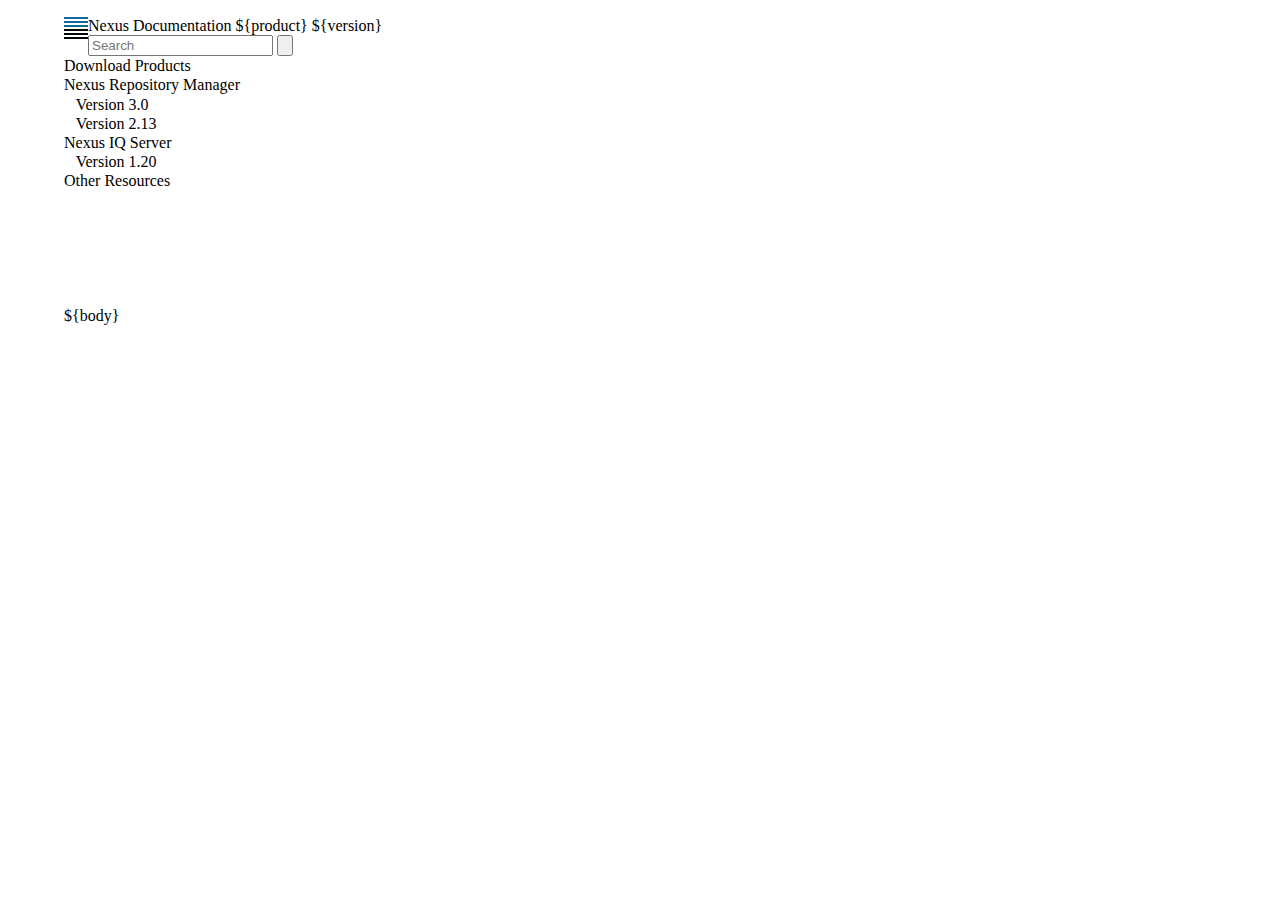
<file: template-old.html>
<!DOCTYPE html>

<html lang="en">

<head>
  <meta charset="utf-8"><!--[if IE]><meta http-equiv="X-UA-Compatible" content="IE=edge,chrome=1" /><![endif]-->
  <title>Nexus Documentation - ${product} ${version} - Sonatype.com</title>
  <link rel="shortcut icon" type="image/x-icon" href="images/favicon.ico"/>
   <!-- stylesheets from asciidoc itself -->
  <link href="css/asciidoc/asciidoc.css" media="screen" rel="stylesheet" type="text/css">
  <link href="css/asciidoc/docbook-xsl.css" media="screen" rel="stylesheet" type="text/css">
  <link href="css/asciidoc/pygments.css" media="screen" rel="stylesheet" type="text/css">
  <!-- stylesheet that overrides and adapts all the above to make the clm docs look like we want -->
  <!-- <link href="css/clmBook.css" media="screen" rel="stylesheet" type="text/css">  -->
</head>

<body>
  <div class="first-row navbar navbar-fixed-top">
      <div class="navbar-inner">
          <div class="container-fluid">
              <span class="title brand">
                  <img alt="Logo" style="float:left;" src="images/sonatype-24.png"/>
                  <span class="company">Nexus Documentation</span>
                  <span class="book-title">${product} ${version}</span>
              </span>
              <div class="search-box" style="display: ${searchdisplay};">
                  <form action="./search.html" novalidate="novalidate">
                    <input type="hidden" name="cx" value="${googleSearchToken}">
                    <input type="hidden" name="ie" value="ISO-8859-1">
                    <input type="hidden" name="cof" value="FORID:10">
                    <input type="text" name="q" placeholder="Search" class="text-input" value="">
                    <input type="submit" value="" class="glyphicons-icon search">
                  </form>
              </div>
          </div>
      </div>
  </div>
  <div class="left-sidebar" id="accordion">
    <div class="sidebarTitle" id="nxDocsSectDownload">Download Products</div>
    <div class="sidebarSection">
      <div class="sidebar"><a href="http://www.sonatype.org/nexus/go/" target="_blank">Nexus Repository Manager OSS</a></div>
      <div class="sidebar"><a href="http://www.sonatype.com/nexus/free-trial" target="_blank">Nexus Repository Manager Trial</a></div>
      <div class="sidebar"><a href="http://links.sonatype.com/products/nexus/pro/download" target="_blank">Nexus Repository Manager</a></div>
      <div class="sidebar"><a href="https://support.sonatype.com/entries/23756203" target="_blank">Nexus IQ Server</a></div>
    </div>
    
    <div class="sidebarTitle" id="nxDocsSectNxrm">Nexus Repository Manager</div>
    <div class="sidebarSection">
      <div class="sidebar"><a href="${toindex}nexus-book/index.html">Index</a></div>
      <div class="sidebar">Version 3.0: <a href="${toindex}nexus-book/3.0/reference/index.html">HTML</a> | <a href="${toindex}nexus-book/3.0/pdf/nxbook-pdf.pdf">PDF</a></div>
      <!-- links to latest/top level folder for HTML so that search is in context  -->
      <div class="sidebar">Version 2.13: <a href="${toindex}nexus-book/reference/index.html">HTML</a> | <a href="${toindex}nexus-book/2.13/pdf/nxbook-pdf.pdf">PDF</a></div>
      <div class="sidebar">Version 2.12: <a href="${toindex}nexus-book/2.12/reference/index.html">HTML</a> | <a href="${toindex}nexus-book/2.12/pdf/nxbook-pdf.pdf">PDF</a></div>
      <div class="sidebar">Version 2.11: <a href="${toindex}nexus-book/2.11/reference/index.html">HTML</a> | <a href="${toindex}nexus-book/2.11/pdf/nxbook-pdf.pdf">PDF</a></div>
      <div class="sidebar">Version 2.10: <a href="${toindex}nexus-book/2.10/reference/index.html">HTML</a> | <a href="${toindex}nexus-book/2.10/pdf/nxbook-pdf.pdf">PDF</a></div>
      <div class="sidebar"><a href="http://links.sonatype.com/products/nexus/releasenotes">Release Notes</a></div>
      <div class="sidebar"><a href="http://www.sonatype.com/nexus/compare-repos" target="_blank">Compare Editions</a></div>
    </div>
    
    <div class="sidebarTitle" id="nxDocsSectNxrm3">&nbsp;&nbsp; Version 3.0</div>
    <div class="sidebarSection">
      <div class="sidebar"><a href="${toindex}nexus-book/3.0/reference/index.html">Index</a></div>
      <div class="sidebar"><a href="${toindex}nexus-book/3.0/reference/preface.html">Preface</a></div>
      <div class="sidebar"><a href="${toindex}nexus-book/3.0/reference/concepts.html">Concepts of Repository Management</a></div>
      <div class="sidebar"><a href="${toindex}nexus-book/3.0/reference/install.html">Installation and Running</a></div>
      <div class="sidebar"><a href="${toindex}nexus-book/3.0/reference/using.html">Using the User Interface</a></div>
      <div class="sidebar"><a href="${toindex}nexus-book/3.0/reference/admin.html">Configuration</a></div>
      <div class="sidebar"><a href="${toindex}nexus-book/3.0/reference/security.html">Security</a></div>
      <div class="sidebar"><a href="${toindex}nexus-book/3.0/reference/rhc.html">Repository Health Check</a></div>
      <div class="sidebar"><a href="${toindex}nexus-book/3.0/reference/maven.html">Maven Repositories</a></div>
      <div class="sidebar"><a href="${toindex}nexus-book/3.0/reference/nuget.html">NuGet Repositories</a></div>
      <div class="sidebar"><a href="${toindex}nexus-book/3.0/reference/docker.html">Docker Registries</a></div>
      <div class="sidebar"><a href="${toindex}nexus-book/3.0/reference/npm.html">npm Registries</a></div>
      <div class="sidebar"><a href="${toindex}nexus-book/3.0/reference/bower.html">Bower Repositories</a></div>
      <div class="sidebar"><a href="${toindex}nexus-book/3.0/reference/raw.html">Raw Repositories and Sites</a></div>
      <div class="sidebar"><a href="${toindex}nexus-book/3.0/reference/scripting.html">REST and Integration API</a></div>
      <div class="sidebar"><a href="${toindex}nexus-book/3.0/reference/bundle-development.html">Bundle Development</a></div>
    </div>

    <div class="sidebarTitle" id="nxDocsSectNxrm2">&nbsp;&nbsp; Version 2.13</div>
    <div class="sidebarSection">
      <div class="sidebar"><a href="${toindex}nexus-book/reference/index.html">Index</a></div>
      <div class="sidebar"><a href="${toindex}nexus-book/reference/intro.html">Introduction</a></div>
      <div class="sidebar"><a href="${toindex}nexus-book/reference/concepts.html">Concepts of Repository Management</a></div>
      <div class="sidebar"><a href="${toindex}nexus-book/reference/install.html">Installation and Running</a></div>
      <div class="sidebar"><a href="${toindex}nexus-book/reference/using.html">Using the User Interface</a></div>
      <div class="sidebar"><a href="${toindex}nexus-book/reference/confignx.html">Configuration</a></div>
      <div class="sidebar"><a href="${toindex}nexus-book/reference/smartproxy.html">Smart Proxy</a></div>
      <div class="sidebar"><a href="${toindex}nexus-book/reference/ldap.html">LDAP</a></div>
      <div class="sidebar"><a href="${toindex}nexus-book/reference/crowd.html">Crowd</a></div>
      <div class="sidebar"><a href="${toindex}nexus-book/reference/procure.html">Procurement</a></div>
      <div class="sidebar"><a href="${toindex}nexus-book/reference/staging.html">Staging</a></div>
      <div class="sidebar"><a href="${toindex}nexus-book/reference/rhc.html">Repository Health Check</a></div>
      <div class="sidebar"><a href="${toindex}nexus-book/reference/config.html">Maven Repositories</a></div>
      <div class="sidebar"><a href="${toindex}nexus-book/reference/maven-settings.html">Maven Settings</a></div>
      <div class="sidebar"><a href="${toindex}nexus-book/reference/osgi.html">OSGI Bundle Repositories OBR</a></div>
      <div class="sidebar"><a href="${toindex}nexus-book/reference/p2.html">P2 Repositories</a></div>
      <div class="sidebar"><a href="${toindex}nexus-book/reference/nuget.html">NuGet Repositories</a></div>
      <div class="sidebar"><a href="${toindex}nexus-book/reference/npm.html">npm Registries</a></div>
      <div class="sidebar"><a href="${toindex}nexus-book/reference/rubygems.html">RubyGems Repositories</a></div>
      <div class="sidebar"><a href="${toindex}nexus-book/reference/yum.html">YUM Repositories</a></div>
      <div class="sidebar"><a href="${toindex}nexus-book/reference/sites.html">Site Repositories</a></div>
      <div class="sidebar"><a href="${toindex}nexus-book/reference/plugins.html">Plugins</a></div>
      <div class="sidebar"><a href="${toindex}nexus-book/reference/migrating.html">Migrating</a></div>
      <div class="sidebar"><a href="${toindex}nexus-book/reference/ssl.html">SSL</a></div>
      <div class="sidebar"><a href="${toindex}nexus-book/reference/eval.html">Evaluation</a></div>
      <div class="sidebar"><a href="${toindex}nexus-book/reference/community.html">Community</a></div>
    </div>
    
    <div class="sidebarTitle" id="nxDocsSectIq">Nexus IQ Server</div>
    <div class="sidebarSection">
      <div class="sidebar"><a href="${toindex}sonatype-clm-book/html/index.html">Index</a></div>
      <div class="sidebar">Version 1.20: <a href="${toindex}sonatype-clm-book/1.20/html/book/index.html">HTML</a> | <a href="${toindex}sonatype-clm-book/1.20/pdf/book-clm.pdf">PDF</a></div>
      <div class="sidebar">Version 1.19: <a href="${toindex}sonatype-clm-book/1.19/html/clm-book/index.html">HTML</a> | <a href="${toindex}sonatype-clm-book/1.19/pdf/book-clm.pdf">PDF</a></div>
      <div class="sidebar">Version 1.18: <a href="${toindex}sonatype-clm-book/1.18/html/clm-book/index.html">HTML</a> | <a href="${toindex}sonatype-clm-book/1.18/pdf/book-clm.pdf">PDF</a></div>
      <div class="sidebar"><a href="${toindex}sonatype-clm-book/html/release-notes/index.html">Release Notes</a></div>
    </div>
          
    <div class="sidebarTitle" id="nxDocsSectIqDetail">&nbsp;&nbsp; Version 1.20</div>
      <div class="sidebarSection">
      <div class="sidebar"><a href="${toindex}sonatype-clm-book/html/book/requirements-installation.html">Requirements</a></div>
      <div class="sidebar"><a href="${toindex}sonatype-clm-book/html/book/requirements-solutions.html">Product (solution) License</a></div>
      <div class="sidebar"><a href="${toindex}sonatype-clm-book/html/book/server-setup.html">Installation and Configuration</a></div>
      <div class="sidebar"><a href="${toindex}sonatype-clm-book/html/book/server-upgrades.html">Upgrade Instructions</a></div>
      <div class="sidebar"><a href="${toindex}sonatype-clm-book/html/book/security.html">Security Administration</a></div>
      <div class="sidebar"><a href="${toindex}sonatype-clm-book/html/book/org-app-management.html">Org and App Management</a></div>
      <div class="sidebar"><a href="${toindex}sonatype-clm-book/html/book/basic-policy-management.html">Basic Policy Management</a></div>
      <div class="sidebar"><a href="${toindex}sonatype-clm-book/html/book/adv-policy-management.html">Advanced Policy Management</a></div>
      <div class="sidebar"><a href="${toindex}sonatype-clm-book/html/book/manual-evaluation.html">Manual Application Evaluation</a></div>
      <div class="sidebar"><a href="${toindex}sonatype-clm-book/html/book/dashboard.html">Dashboard</a></div>
      <div class="sidebar"><a href="${toindex}sonatype-clm-book/html/book/report.html">Application Composition Report</a></div>
      <div class="sidebar"><a href="${toindex}sonatype-clm-book/html/book/rest-api.html">REST APIs</a></div>
      <div class="sidebarServer">Nexus IQ for ...</div>
      <div class="sidebar"><a href="${toindex}sonatype-clm-book/html/book/bamboo.html">Bamboo</a></div>
      <div class="sidebar"><a href="${toindex}sonatype-clm-book/html/book/hudson-jenkins.html">Hudson and Jenkins</a></div>
      <div class="sidebar"><a href="${toindex}sonatype-clm-book/html/book/eclipse.html">Eclipse</a></div>
      <div class="sidebar"><a href="${toindex}sonatype-clm-book/html/book/cli.html">CLI</a></div>
      <div class="sidebar"><a href="${toindex}sonatype-clm-book/html/book/maven.html">Maven</a></div>
      <div class="sidebar"><a href="${toindex}sonatype-clm-book/html/book/nexus-repository.html">Nexus Repository</a></div>
      <div class="sidebar"><a href="${toindex}sonatype-clm-book/html/book/sonarqube.html">SonarQube</a></div>
    </div>
      
    <div class="sidebarTitle" id="nxDocsSectOther">Other Resources</div>
    <div class="sidebarSection">
     <div class="sidebar"><a href="http://support.sonatype.com/" target="_blank">Sonatype Support</a></div>
     <div class="sidebar"><a href="http://www.sonatype.org/nexus/" target="_blank">Nexus Community</a></div>
     <div class="sidebar"><a href="http://www.sonatype.com" target="_blank">Sonatype.com</a></div>
    </div>
    <br /><br /><br /><br /><br /><br />
  </div>
  <div class="content">
    <div class="row book-body">
      <div class="span9">
        <!-- content  -->
        ${body}
        <!-- contend  ends -->
      </div>
      <div class="span3" id="sidebar"></div>
    </div><!-- END row -->
  </div><!-- END content -->
  
  <!-- google analytics -->
  <script src="js/jquery.js" type="text/javascript"></script>
  <script src="js/analytics.js" type="text/javascript"></script>
  <!-- Table of Contents rendered by Javascript -->
  <!-- <script src="js/asciidoc-toc.js" type="text/javascript"></script>  -->
  <script type="text/javascript" src="js/js.cookie.js"></script>
  <script type="text/javascript" src="js/navigation.js"></script>
</body>
</html>
</file>
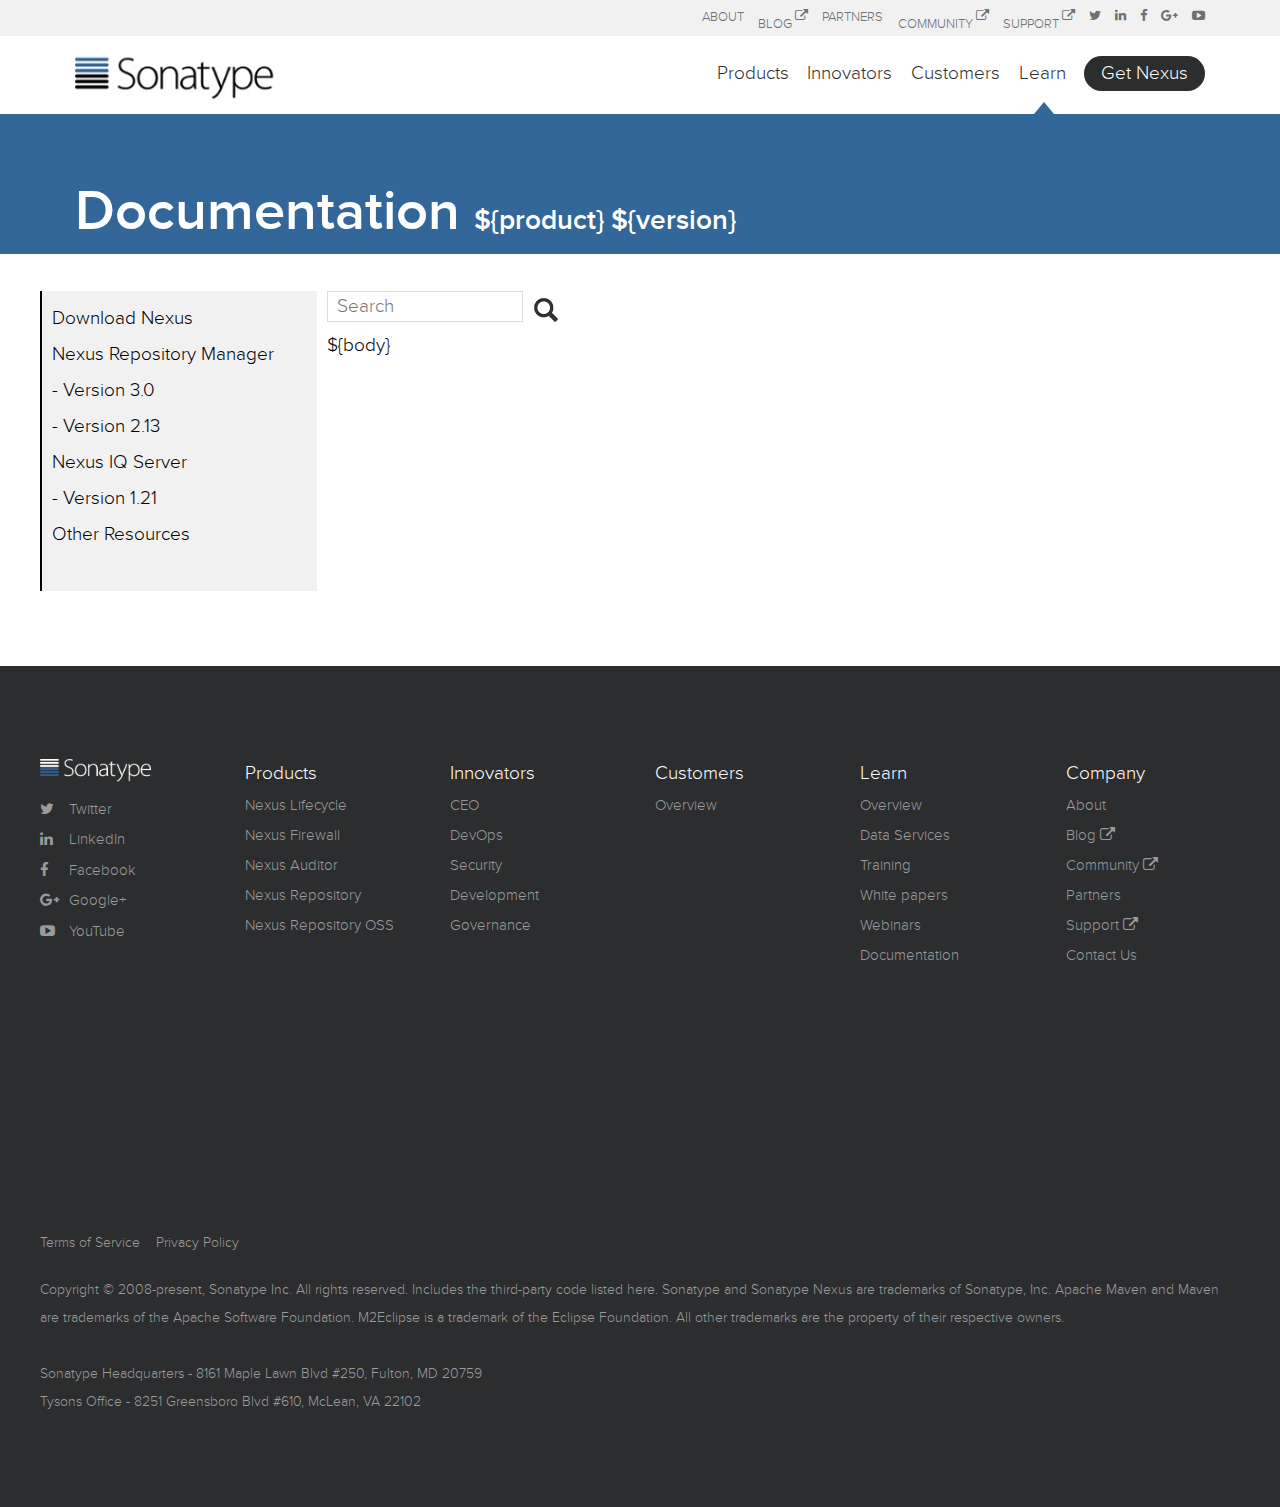
<file: template.html>
<!DOCTYPE html>
<!--[if lt IE 7]> <html class="no-js lt-ie9 lt-ie8 lt-ie7" lang="en"> <![endif]-->
<!--[if IE 7]>    <html class="no-js lt-ie9 lt-ie8" lang="en">        <![endif]-->
<!--[if IE 8]>    <html class="no-js lt-ie9" lang="en">               <![endif]-->
<!--[if gt IE 8]><!-->
<html class="no-js" lang="en"><!--<![endif]--><head>
<meta http-equiv="content-type" content="text/html; charset=UTF-8">
    <meta http-equiv="X-UA-Compatible" content="IE=edge">
    <meta name="author" content="Sonatype Inc.">
    <meta name="description" content="Control the flow of components throughout your software supply chain.">
    <title>Nexus Documentation - ${product} ${version} - Sonatype.com</title>
    <link rel="shortcut icon" href="images/favicon.ico">

    <meta name="viewport" content="width=device-width, initial-scale=1">

    <link href="css/layout.css" rel="stylesheet">
    <link href="css/proximanova.css" rel="stylesheet">
    <link href="css/font-awesome.min.css" rel="stylesheet">
    <link href="css/hs_default_custom_style.css" rel="stylesheet">
    <link href="css/sonatype-overview-block.css" rel="stylesheet">
    <link href="css/sonatype-page-header.css" rel="stylesheet">
    <link href="css/sonatype-section-header.css" rel="stylesheet">
    <link href="css/nexus-documentation.css" rel="stylesheet">
</head>
<body class="sonatype-default-page sonatype-learning hs-site-page page " style="">
    <div class="header-container-wrapper">
    <div class="header-container container-fluid">

<div class="row-fluid-wrapper row-depth-1 row-number-1 ">
<div class="row-fluid ">
<div class="span12 widget-span widget-type-global_group " style="" data-widget-type="global_group" data-x="0" data-w="12">

<div class="" data-global-widget-path="generated_global_groups/3906896744.html"><div class="row-fluid-wrapper row-depth-1 row-number-1 ">
<div class="row-fluid ">
<div class="span12 widget-span widget-type-cell sonatype-secondary-header sonatype-section" style="" data-widget-type="cell" data-x="0" data-w="12">

<div class="row-fluid-wrapper row-depth-1 row-number-2 ">
<div class="row-fluid ">

<nav class="sonatype-secondary-nav">
  
<div class="span6 widget-span widget-type-menu " style="" data-widget-type="menu" data-x="6" data-w="6">
<div class="cell-wrapper layout-widget-wrapper">
<span id="hs_cos_wrapper_module_1458689972919765" class="hs_cos_wrapper hs_cos_wrapper_widget hs_cos_wrapper_type_menu" style="" data-hs-cos-general-type="widget" data-hs-cos-type="menu"><div id="hs_menu_wrapper_module_1458689972919765" class="hs-menu-wrapper active-branch no-flyouts hs-menu-flow-horizontal" role="navigation" data-sitemap-name="Secondary menu">
 <ul>
  <li class="hs-menu-item hs-menu-depth-1"><a href="http://www.sonatype.com/about-sonatype">About</a></li>
  <li class="hs-menu-item hs-menu-depth-1"><a href="http://blog.sonatype.com/" target="_blank">Blog <i class="fa fa-external-link"></i></a></li>
  <li class="hs-menu-item hs-menu-depth-1"><a href="http://www.sonatype.com/partners">Partners</a></li>
  <li class="hs-menu-item hs-menu-depth-1"><a href="http://www.sonatype.org/" target="_blank">Community <i class="fa fa-external-link"></i></a></li>
  <li class="hs-menu-item hs-menu-depth-1"><a href="http://support.sonatype.com/" target="_blank">Support <i class="fa fa-external-link"></i></a></li>
  <li class="hs-menu-item hs-menu-depth-1"><a href="https://twitter.com/sonatype" target="_blank"><i class="fa fa-twitter"></i></a></li>
  <li class="hs-menu-item hs-menu-depth-1"><a href="https://www.linkedin.com/company/sonatype" target="_blank"><i class="fa fa-linkedin"></i></a></li>
  <li class="hs-menu-item hs-menu-depth-1"><a href="https://www.facebook.com/Sonatype" target="_blank"><i class="fa fa-facebook"></i></a></li>
  <li class="hs-menu-item hs-menu-depth-1"><a href="https://plus.google.com/+Sonatypeinc/posts" target="_blank"><i class="fa fa-google-plus"></i></a></li>
  <li class="hs-menu-item hs-menu-depth-1"><a href="https://www.youtube.com/user/sonatype" target="_blank"><i class="fa fa-youtube-play"></i></a></li>
 </ul>
</div></span></div><!--end layout-widget-wrapper -->
</div><!--end widget-span -->
     
</nav>
</div><!--end row-->
</div><!--end row-wrapper -->

</div><!--end widget-span -->
</div><!--end row-->
</div><!--end row-wrapper -->

<div class="row-fluid-wrapper row-depth-1 row-number-3 ">
<div class="row-fluid ">
<div class="span12 widget-span widget-type-cell sonatype-section sonatype-primary-header" style="" data-widget-type="cell" data-x="0" data-w="12">

<div class="row-fluid-wrapper row-depth-1 row-number-4 ">
<div class="row-fluid ">
<div class="span4 widget-span widget-type-logo sonatype-primary-nav-logo" style="" data-widget-type="logo" data-x="0" data-w="4">
<div class="cell-wrapper layout-widget-wrapper">
<span id="hs_cos_wrapper_module_14567894788185" class="hs_cos_wrapper hs_cos_wrapper_widget hs_cos_wrapper_type_logo" style="" data-hs-cos-general-type="widget" data-hs-cos-type="logo"><a href="http://www.sonatype.com/" id="hs-link-module_14567894788185" style="border-width:0px;border:0px;"><img src="images/sonatype_logo_whiteBG.jpg" class="hs-image-widget " style="width:211px;border-width:0px;border:0px;" alt="Sonatype Logo" title="Sonatype Logo" width="211"></a></span></div><!--end layout-widget-wrapper -->
</div><!--end widget-span -->
<nav class="sonatype-primary-nav">
  
<div class="span8 widget-span widget-type-menu " style="" data-widget-type="menu" data-x="4" data-w="8">
<div class="cell-wrapper layout-widget-wrapper">
<span id="hs_cos_wrapper_module_14576409481131480" class="hs_cos_wrapper hs_cos_wrapper_widget hs_cos_wrapper_type_menu" style="" data-hs-cos-general-type="widget" data-hs-cos-type="menu"><div id="hs_menu_wrapper_module_14576409481131480" class="hs-menu-wrapper active-branch flyouts hs-menu-flow-horizontal" role="navigation" data-sitemap-name="Sonatype - v1 -Launch- - March 2016">
 <ul class="active-branch">
  <li class="hs-menu-item hs-menu-depth-1 hs-item-has-children active-branch"><a href="javascript:;">Products</a>
   <ul class="hs-menu-children-wrapper active-branch">
    <li class="hs-menu-item hs-menu-depth-2"><a href="http://www.sonatype.com/products-sonatype">Overview</a></li>
    <li class="hs-menu-item hs-menu-depth-2 active active-branch"><a href="http://www.sonatype.com/nexus-lifecycle">Nexus Lifecycle</a></li>
    <li class="hs-menu-item hs-menu-depth-2"><a href="http://www.sonatype.com/nexus-firewall">Nexus Firewall</a></li>
    <li class="hs-menu-item hs-menu-depth-2"><a href="http://www.sonatype.com/nexus-auditor">Nexus Auditor</a></li>
    <li class="hs-menu-item hs-menu-depth-2"><a href="http://www.sonatype.com/nexus-repository-sonatype">Nexus Repository</a></li>
    <li class="hs-menu-item hs-menu-depth-2"><a href="http://www.sonatype.com/nexus-repository-oss">Nexus Repository OSS</a></li>
    <li class="hs-menu-item hs-menu-depth-2"><a href="http://www.sonatype.com/nexus-product-pricing">Pricing</a></li>
   </ul></li>
  <li class="hs-menu-item hs-menu-depth-1 hs-item-has-children"><a href="javascript:;">Innovators</a>
   <ul class="hs-menu-children-wrapper">
    <li class="hs-menu-item hs-menu-depth-2"><a href="http://www.sonatype.com/innovators-ceo">CEO</a></li>
    <li class="hs-menu-item hs-menu-depth-2"><a href="http://www.sonatype.com/innovators-devops">DevOps</a></li>
    <li class="hs-menu-item hs-menu-depth-2"><a href="http://www.sonatype.com/innovators-security">Security</a></li>
    <li class="hs-menu-item hs-menu-depth-2"><a href="http://www.sonatype.com/innovator-development">Development</a></li>
    <li class="hs-menu-item hs-menu-depth-2"><a href="http://www.sonatype.com/innovators-governance">Governance</a></li>
   </ul></li>
  <li class="hs-menu-item hs-menu-depth-1 hs-item-has-children"><a href="javascript:;">Customers</a>
   <ul class="hs-menu-children-wrapper">
    <li class="hs-menu-item hs-menu-depth-2"><a href="http://www.sonatype.com/customers-overview">Overview</a></li>
   </ul></li>
  <li class="hs-menu-item hs-menu-depth-1 hs-item-has-children"><a href="javascript:;">Learn</a>
   <ul class="hs-menu-children-wrapper">
    <li class="hs-menu-item hs-menu-depth-2"><a href="http://www.sonatype.com/learn-overview">Overview</a></li>
    <li class="hs-menu-item hs-menu-depth-2"><a href="http://www.sonatype.com/learn-data-services">Data Services</a></li>
    <li class="hs-menu-item hs-menu-depth-2"><a href="http://www.sonatype.com/download-application-health-check">Application Health Check</a></li>
    <li class="hs-menu-item hs-menu-depth-2"><a href="http://www.sonatype.com/upcoming-events">Events</a></li>
    <li class="hs-menu-item hs-menu-depth-2"><a href="http://www.sonatype.com/learn-training">Training</a></li>
    <li class="hs-menu-item hs-menu-depth-2"><a href="http://www.sonatype.com/learn-white-papers">White Papers</a></li>
    <li class="hs-menu-item hs-menu-depth-2"><a href="http://www.sonatype.com/learn-webinars">Webinars</a></li>
    <li class="hs-menu-item hs-menu-depth-2"><a href="http://books.sonatype.com/index.html">Documentation</a></li>
   </ul></li>
  <li class="hs-menu-item hs-menu-depth-1"><a href="http://www.sonatype.com/get-nexus-sonatype">Get Nexus</a></li>
 </ul>
</div></span></div><!--end layout-widget-wrapper -->
</div><!--end widget-span -->
     
</nav>
</div><!--end row-->
</div><!--end row-wrapper -->

</div><!--end widget-span -->
</div><!--end row-->
</div><!--end row-wrapper -->
</div>

</div><!--end widget-span -->
</div><!--end row-->
</div><!--end row-wrapper -->

    </div><!--end header -->
</div><!--end header wrapper -->

<div class="body-container-wrapper">
    <div class="body-container container-fluid">

<div class="row-fluid-wrapper row-depth-1 row-number-1 ">
<div class="row-fluid ">
<div class="span12 widget-span widget-type-custom_widget sonatype-default-background" style="" data-widget-type="custom_widget" data-x="0" data-w="12">
<div class="cell-wrapper layout-widget-wrapper">
<div class="sonatype-section sonatype-page-header">
    <div class="sonatype-striped-background">
        <div class="sonatype-gradient">
            <h1>Documentation <span style="font-size: 0.5em">${product} ${version}</span></h1>
        </div>
    </div>
</div></div><!--end layout-widget-wrapper -->
</div><!--end widget-span -->
</div><!--end row-->
</div>

<div class="row-fluid-wrapper row-depth-1 row-number-2 ">
<div class="row-fluid ">
<div class="span12 widget-span widget-type-cell sonatype-section sonatype-body" style="" data-widget-type="cell" data-x="0" data-w="12">
<div class="cell-wrapper layout-widget-wrapper">

<div class="flexbox">

  <div class="left-sidebar" id="accordion">
    <div class="sidebarTitle" id="nxDocsSectDownload">Download Nexus</div>
    <div class="sidebarSection">
      <div class="sidebar"><a href="http://www.sonatype.org/nexus/go/">Repository Manager OSS</a></div>
      <div class="sidebar"><a href="http://www.sonatype.com/nexus/free-trial">Repository Manager Trial</a></div>
      <div class="sidebar"><a href="http://links.sonatype.com/products/nexus/pro/download" target="_blank">Repository Manager Pro <i class="fa fa-external-link"></i></a></div>
      <div class="sidebar"><a href="https://support.sonatype.com/entries/23756203" target="_blank">IQ Server <i class="fa fa-external-link"></i></a></div>
    </div>
    <div class="sidebarTitle" id="nxDocsSectNxrm">Nexus Repository Manager</div>
    <div class="sidebarSection">
      <div class="sidebar"><a href="${toindex}nexus-book/index.html">Index</a></div>
      <div class="sidebar">Version 3.0: <a href="${toindex}nexus-book/3.0/reference/index.html">HTML</a> | <a href="${toindex}nexus-book/3.0/pdf/nxbook-pdf.pdf">PDF</a></div>
      <!-- links to latest/top level folder for HTML so that search is in context  -->
      <div class="sidebar">Version 2.13: <a href="${toindex}nexus-book/reference/index.html">HTML</a> | <a href="${toindex}nexus-book/2.13/pdf/nxbook-pdf.pdf">PDF</a></div>
      <div class="sidebar">Version 2.12: <a href="${toindex}nexus-book/2.12/reference/index.html">HTML</a> | <a href="${toindex}nexus-book/2.12/pdf/nxbook-pdf.pdf">PDF</a></div>
      <div class="sidebar">Version 2.11: <a href="${toindex}nexus-book/2.11/reference/index.html">HTML</a> | <a href="${toindex}nexus-book/2.11/pdf/nxbook-pdf.pdf">PDF</a></div>
      <div class="sidebar">Version 2.10: <a href="${toindex}nexus-book/2.10/reference/index.html">HTML</a> | <a href="${toindex}nexus-book/2.10/pdf/nxbook-pdf.pdf">PDF</a></div>
      <div class="sidebar"><a href="http://links.sonatype.com/products/nexus/releasenotes">Release Notes <i class="fa fa-external-link"></i></a></div>
      <div class="sidebar"><a href="http://www.sonatype.com/nexus/compare-repos">Compare Editions</a></div>
    </div>
    <div class="sidebarTitle" id="nxDocsSectNxrm3">- Version 3.0</div>
    <div class="sidebarSection">
      <div class="sidebar"><a href="${toindex}nexus-book/3.0/reference/index.html">Index</a></div>
      <div class="sidebar"><a href="${toindex}nexus-book/3.0/reference/preface.html">Preface</a></div>
      <div class="sidebar"><a href="${toindex}nexus-book/3.0/reference/concepts.html">Concepts of Repository Management</a></div>
      <div class="sidebar"><a href="${toindex}nexus-book/3.0/reference/install.html">Installation and Running</a></div>
      <div class="sidebar"><a href="${toindex}nexus-book/3.0/reference/using.html">Using the User Interface</a></div>
      <div class="sidebar"><a href="${toindex}nexus-book/3.0/reference/admin.html">Configuration</a></div>
      <div class="sidebar"><a href="${toindex}nexus-book/3.0/reference/security.html">Security</a></div>
      <div class="sidebar"><a href="${toindex}nexus-book/3.0/reference/rhc.html">Repository Health Check</a></div>
      <div class="sidebar"><a href="${toindex}nexus-book/3.0/reference/maven.html">Maven Repositories</a></div>
      <div class="sidebar"><a href="${toindex}nexus-book/3.0/reference/nuget.html">NuGet Repositories</a></div>
      <div class="sidebar"><a href="${toindex}nexus-book/3.0/reference/docker.html">Docker Registries</a></div>
      <div class="sidebar"><a href="${toindex}nexus-book/3.0/reference/npm.html">npm Registries</a></div>
      <div class="sidebar"><a href="${toindex}nexus-book/3.0/reference/bower.html">Bower Repositories</a></div>
      <div class="sidebar"><a href="${toindex}nexus-book/3.0/reference/raw.html">Raw Repositories and Sites</a></div>
      <div class="sidebar"><a href="${toindex}nexus-book/3.0/reference/scripting.html">REST and Integration API</a></div>
      <div class="sidebar"><a href="${toindex}nexus-book/3.0/reference/bundle-development.html">Bundle Development</a></div>
    </div>
    <div class="sidebarTitle" id="nxDocsSectNxrm2">- Version 2.13</div>
    <div class="sidebarSection">
      <div class="sidebar"><a href="${toindex}nexus-book/reference/index.html">Index</a></div>
      <div class="sidebar"><a href="${toindex}nexus-book/reference/intro.html">Introduction</a></div>
      <div class="sidebar"><a href="${toindex}nexus-book/reference/concepts.html">Concepts of Repository Management</a></div>
      <div class="sidebar"><a href="${toindex}nexus-book/reference/install.html">Installation and Running</a></div>
      <div class="sidebar"><a href="${toindex}nexus-book/reference/using.html">Using the User Interface</a></div>
      <div class="sidebar"><a href="${toindex}nexus-book/reference/confignx.html">Configuration</a></div>
      <div class="sidebar"><a href="${toindex}nexus-book/reference/smartproxy.html">Smart Proxy</a></div>
      <div class="sidebar"><a href="${toindex}nexus-book/reference/ldap.html">LDAP</a></div>
      <div class="sidebar"><a href="${toindex}nexus-book/reference/crowd.html">Crowd</a></div>
      <div class="sidebar"><a href="${toindex}nexus-book/reference/procure.html">Procurement</a></div>
      <div class="sidebar"><a href="${toindex}nexus-book/reference/staging.html">Staging</a></div>
      <div class="sidebar"><a href="${toindex}nexus-book/reference/rhc.html">Repository Health Check</a></div>
      <div class="sidebar"><a href="${toindex}nexus-book/reference/config.html">Maven Repositories</a></div>
      <div class="sidebar"><a href="${toindex}nexus-book/reference/maven-settings.html">Maven Settings</a></div>
      <div class="sidebar"><a href="${toindex}nexus-book/reference/osgi.html">OSGI Bundle Repositories OBR</a></div>
      <div class="sidebar"><a href="${toindex}nexus-book/reference/p2.html">P2 Repositories</a></div>
      <div class="sidebar"><a href="${toindex}nexus-book/reference/nuget.html">NuGet Repositories</a></div>
      <div class="sidebar"><a href="${toindex}nexus-book/reference/npm.html">npm Registries</a></div>
      <div class="sidebar"><a href="${toindex}nexus-book/reference/rubygems.html">RubyGems Repositories</a></div>
      <div class="sidebar"><a href="${toindex}nexus-book/reference/yum.html">YUM Repositories</a></div>
      <div class="sidebar"><a href="${toindex}nexus-book/reference/sites.html">Site Repositories</a></div>
      <div class="sidebar"><a href="${toindex}nexus-book/reference/plugins.html">Plugins</a></div>
      <div class="sidebar"><a href="${toindex}nexus-book/reference/migrating.html">Migrating</a></div>
      <div class="sidebar"><a href="${toindex}nexus-book/reference/ssl.html">SSL</a></div>
      <div class="sidebar"><a href="${toindex}nexus-book/reference/eval.html">Evaluation</a></div>
      <div class="sidebar"><a href="${toindex}nexus-book/reference/community.html">Community</a></div>
    </div>
    <div class="sidebarTitle" id="nxDocsSectIq">Nexus IQ Server</div>
    <div class="sidebarSection">
      <div class="sidebar"><a href="${toindex}sonatype-clm-book/html/index.html">Index</a></div>
      <div class="sidebar">Version 1.21: <a href="${toindex}sonatype-clm-book/html/book/index.html">HTML</a> | <a href="${toindex}sonatype-clm-book/1.20/pdf/book-clm.pdf">PDF</a></div>
      <div class="sidebar">Version 1.20: <a href="${toindex}sonatype-clm-book/1.20/html/book/index.html">HTML</a> | <a href="${toindex}sonatype-clm-book/1.20/pdf/book-clm.pdf">PDF</a></div>
      <div class="sidebar">Version 1.19: <a href="${toindex}sonatype-clm-book/1.19/html/clm-book/index.html">HTML</a> | <a href="${toindex}sonatype-clm-book/1.19/pdf/book-clm.pdf">PDF</a></div>
      <div class="sidebar"><a href="${toindex}sonatype-clm-book/html/release-notes/index.html">Release Notes</a></div>
    </div>
    <div class="sidebarTitle" id="nxDocsSectIqDetail">- Version 1.21</div>
      <div class="sidebarSection">
      <div class="sidebar"><a href="${toindex}sonatype-clm-book/html/book/index.html">Index</a></div>
      <div class="sidebar"><a href="${toindex}sonatype-clm-book/html/book/requirements-installation.html">Requirements</a></div>
      <div class="sidebar"><a href="${toindex}sonatype-clm-book/html/book/requirements-solutions.html">Product (solution) License</a></div>
      <div class="sidebar"><a href="${toindex}sonatype-clm-book/html/book/server-setup.html">Installation and Configuration</a></div>
      <div class="sidebar"><a href="${toindex}sonatype-clm-book/html/book/server-upgrades.html">Upgrade Instructions</a></div>
      <div class="sidebar"><a href="${toindex}sonatype-clm-book/html/book/security.html">Security Administration</a></div>
      <div class="sidebar"><a href="${toindex}sonatype-clm-book/html/book/org-app-management.html">Org and App Management</a></div>
      <div class="sidebar"><a href="${toindex}sonatype-clm-book/html/book/basic-policy-management.html">Basic Policy Management</a></div>
      <div class="sidebar"><a href="${toindex}sonatype-clm-book/html/book/adv-policy-management.html">Advanced Policy Management</a></div>
      <div class="sidebar"><a href="${toindex}sonatype-clm-book/html/book/manual-evaluation.html">Manual Application Evaluation</a></div>
      <div class="sidebar"><a href="${toindex}sonatype-clm-book/html/book/dashboard.html">Dashboard</a></div>
      <div class="sidebar"><a href="${toindex}sonatype-clm-book/html/book/report.html">Application Composition Report</a></div>
      <div class="sidebar"><a href="${toindex}sonatype-clm-book/html/book/rest-api.html">REST APIs</a></div>
      <div class="sidebarServer">Nexus IQ for ...</div>
      <div class="sidebar"><a href="${toindex}sonatype-clm-book/html/book/bamboo.html">Bamboo</a></div>
      <div class="sidebar"><a href="${toindex}sonatype-clm-book/html/book/hudson-jenkins.html">Hudson and Jenkins</a></div>
      <div class="sidebar"><a href="${toindex}sonatype-clm-book/html/book/eclipse.html">Eclipse</a></div>
      <div class="sidebar"><a href="${toindex}sonatype-clm-book/html/book/idea.html">IDEA</a></div>
      <div class="sidebar"><a href="${toindex}sonatype-clm-book/html/book/cli.html">CLI</a></div>
      <div class="sidebar"><a href="${toindex}sonatype-clm-book/html/book/maven.html">Maven</a></div>
      <div class="sidebar"><a href="${toindex}sonatype-clm-book/html/book/nexus-repository.html">Nexus Repository</a></div>
      <div class="sidebar"><a href="${toindex}sonatype-clm-book/html/book/sonarqube.html">SonarQube</a></div>
    </div>
    <div class="sidebarTitle" id="nxDocsSectOther">Other Resources</div>
    <div class="sidebarSection">
     <div class="sidebar"><a href="http://support.sonatype.com/" target="_blank">Sonatype Support <i class="fa fa-external-link"></i></a></div>
     <div class="sidebar"><a href="http://www.sonatype.org/nexus/" target="_blank">Nexus Community <i class="fa fa-external-link"></i></a></div>
     <div class="sidebar"><a href="http://www.sonatype.com">Sonatype.com</a></div>
     <div class="sidebar"><a href="https://links.sonatype.com/products/nexus/community-chat" target="_blank">Live Chat <i class="fa fa-external-link"></i></a></div>
     <div class="sidebar"><a href="https://groups.google.com/a/glists.sonatype.com/forum/?hl=en#!forum/nexus-users" target="_blank">Mailinglist <i class="fa fa-external-link"></i></a></div>
    </div>
    <br />
  </div>
<div class="docContent">
  <div class="search-box" style="display: ${searchdisplay};">
    <form action="./search.html" novalidate="novalidate">
      <input type="hidden" name="cx" value="${googleSearchToken}">
      <input type="hidden" name="ie" value="ISO-8859-1">
      <input type="hidden" name="cof" value="FORID:10">
      <input type="text" name="q" placeholder="Search" class="text-input" value="">
      <input type="submit" value="" class="glyphicons-icon search">
    </form>
  </div>
  <div>
    ${body}
  </div>
</div>

</div><!-- end flexbox -->
</div><!--end layout-widget-wrapper -->
</div><!--end widget-span -->
</div><!--end row-->
</div><!--end row-wrapper -->


    </div><!--end body -->
</div><!--end body wrapper -->

<div class="footer-container-wrapper">
    <div class="footer-container container-fluid">

<div class="row-fluid-wrapper row-depth-1 row-number-1 ">
<div class="row-fluid ">
<div class="span12 widget-span widget-type-global_group " style="" data-widget-type="global_group" data-x="0" data-w="12">

<div class="" data-global-widget-path="generated_global_groups/4063610545.html"><div class="row-fluid-wrapper row-depth-1 row-number-1 ">
<div class="row-fluid ">
<div class="span12 widget-span widget-type-cell sonatype-footer sonatype-body sonatype-section" style="" data-widget-type="cell" data-x="0" data-w="12">

<div class="row-fluid-wrapper row-depth-1 row-number-2 ">
<div class="row-fluid ">
<div class="span2 widget-span widget-type-cell sonatype-column" style="" data-widget-type="cell" data-x="0" data-w="2">

<div class="row-fluid-wrapper row-depth-1 row-number-3 ">
<div class="row-fluid ">
<div class="span12 widget-span widget-type-linked_image sonatype-footer-nav-logo" style="" data-widget-type="linked_image" data-x="0" data-w="12">
<div class="cell-wrapper layout-widget-wrapper">
<span id="hs_cos_wrapper_module_14568829902672" class="hs_cos_wrapper hs_cos_wrapper_widget hs_cos_wrapper_type_linked_image" style="" data-hs-cos-general-type="widget" data-hs-cos-type="linked_image"><img src="images/sonatype-logo-navbar.png" class="hs-image-widget " style="width:144px;border-width:0px;border:0px;" alt="sonatype-logo-navbar.png" title="sonatype-logo-navbar.png" width="144"></span></div><!--end layout-widget-wrapper -->
</div><!--end widget-span -->
</div><!--end row-->
</div><!--end row-wrapper -->

<div class="row-fluid-wrapper row-depth-1 row-number-4 ">
<div class="row-fluid ">
<div class="span12 widget-span widget-type-raw_html " style="" data-widget-type="raw_html" data-x="0" data-w="12">
<div class="cell-wrapper layout-widget-wrapper">
<span id="hs_cos_wrapper_module_14568829902673" class="hs_cos_wrapper hs_cos_wrapper_widget hs_cos_wrapper_type_raw_html" style="" data-hs-cos-general-type="widget" data-hs-cos-type="raw_html"><div class="sonatype-social">
<a href="https://twitter.com/sonatype" target="_blank"><i class="fa fa-twitter"></i> Twitter</a>
<a href="https://www.linkedin.com/company/sonatype" target="_blank"><i class="fa fa-linkedin"></i> LinkedIn</a>
<a href="https://www.facebook.com/Sonatype" target="_blank"><i class="fa fa-facebook"></i> Facebook</a>
<a href="https://plus.google.com/+Sonatypeinc/posts" target="_blank"><i class="fa fa-google-plus"></i> Google+</a>
<a href="https://www.youtube.com/user/sonatype" target="_blank"><i class="fa fa-youtube-play"></i> YouTube</a>
</div></span>
</div><!--end layout-widget-wrapper -->
</div><!--end widget-span -->
</div><!--end row-->
</div><!--end row-wrapper -->

</div><!--end widget-span -->
<div class="span2 widget-span widget-type-cell sonatype-column" style="" data-widget-type="cell" data-x="2" data-w="2">

<div class="row-fluid-wrapper row-depth-1 row-number-5 ">
<div class="row-fluid ">
<div class="span12 widget-span widget-type-rich_text " style="" data-widget-type="rich_text" data-x="0" data-w="12">
<div class="cell-wrapper layout-widget-wrapper">
<span id="hs_cos_wrapper_module_14568829902678" class="hs_cos_wrapper hs_cos_wrapper_widget hs_cos_wrapper_type_rich_text" style="" data-hs-cos-general-type="widget" data-hs-cos-type="rich_text"><span style="color: #ffffff;">Products</span></span>
</div><!--end layout-widget-wrapper -->
</div><!--end widget-span -->
</div><!--end row-->
</div><!--end row-wrapper -->

<div class="row-fluid-wrapper row-depth-1 row-number-6 ">
<div class="row-fluid ">
<div class="span12 widget-span widget-type-simple_menu " style="" data-widget-type="simple_menu" data-x="0" data-w="12">
<div class="cell-wrapper layout-widget-wrapper">
<span id="hs_cos_wrapper_module_14568829902679" class="hs_cos_wrapper hs_cos_wrapper_widget hs_cos_wrapper_type_simple_menu" style="" data-hs-cos-general-type="widget" data-hs-cos-type="simple_menu"><div id="hs_menu_wrapper_module_14568829902679" class="hs-menu-wrapper active-branch flyouts hs-menu-flow-vertical" role="navigation" data-sitemap-name="">
 <ul class="active-branch">
  <li class="hs-menu-item hs-menu-depth-1 active active-branch"><a href="http://www.sonatype.com/nexus-lifecycle" target="_self">Nexus Lifecycle</a></li>
  <li class="hs-menu-item hs-menu-depth-1"><a href="http://www.sonatype.com/nexus-firewall" target="_self">Nexus Firewall</a></li>
  <li class="hs-menu-item hs-menu-depth-1"><a href="http://www.sonatype.com/nexus-auditor" target="_self">Nexus Auditor</a></li>
  <li class="hs-menu-item hs-menu-depth-1"><a href="http://www.sonatype.com/nexus-repository-sonatype" target="_self">Nexus Repository</a></li>
  <li class="hs-menu-item hs-menu-depth-1"><a href="http://www.sonatype.com/nexus-repository-oss" target="_self">Nexus Repository OSS</a></li>
 </ul>
</div></span>
</div><!--end layout-widget-wrapper -->
</div><!--end widget-span -->
</div><!--end row-->
</div><!--end row-wrapper -->

</div><!--end widget-span -->
<div class="span2 widget-span widget-type-cell sonatype-column" style="" data-widget-type="cell" data-x="4" data-w="2">

<div class="row-fluid-wrapper row-depth-1 row-number-7 ">
<div class="row-fluid ">
<div class="span12 widget-span widget-type-rich_text " style="" data-widget-type="rich_text" data-x="0" data-w="12">
<div class="cell-wrapper layout-widget-wrapper">
<span id="hs_cos_wrapper_module_14568829902675" class="hs_cos_wrapper hs_cos_wrapper_widget hs_cos_wrapper_type_rich_text" style="" data-hs-cos-general-type="widget" data-hs-cos-type="rich_text"><span style="color: #ffffff;">Innovators</span></span>
</div><!--end layout-widget-wrapper -->
</div><!--end widget-span -->
</div><!--end row-->
</div><!--end row-wrapper -->

<div class="row-fluid-wrapper row-depth-1 row-number-8 ">
<div class="row-fluid ">
<div class="span12 widget-span widget-type-simple_menu " style="" data-widget-type="simple_menu" data-x="0" data-w="12">
<div class="cell-wrapper layout-widget-wrapper">
<span id="hs_cos_wrapper_module_14568829902676" class="hs_cos_wrapper hs_cos_wrapper_widget hs_cos_wrapper_type_simple_menu" style="" data-hs-cos-general-type="widget" data-hs-cos-type="simple_menu"><div id="hs_menu_wrapper_module_14568829902676" class="hs-menu-wrapper active-branch flyouts hs-menu-flow-vertical" role="navigation" data-sitemap-name="">
 <ul>
  <li class="hs-menu-item hs-menu-depth-1"><a href="http://www.sonatype.com/innovators-ceo" target="_self">CEO</a></li>
  <li class="hs-menu-item hs-menu-depth-1"><a href="http://www.sonatype.com/innovators-devops" target="_self">DevOps</a></li>
  <li class="hs-menu-item hs-menu-depth-1"><a href="http://www.sonatype.com/innovators-security" target="_self">Security</a></li>
  <li class="hs-menu-item hs-menu-depth-1"><a href="http://www.sonatype.com/innovator-development" target="_self">Development</a></li>
  <li class="hs-menu-item hs-menu-depth-1"><a href="http://www.sonatype.com/innovators-governance" target="_self">Governance</a></li>
 </ul>
</div></span>
</div><!--end layout-widget-wrapper -->
</div><!--end widget-span -->
</div><!--end row-->
</div><!--end row-wrapper -->

</div><!--end widget-span -->
<div class="span2 widget-span widget-type-cell sonatype-column" style="" data-widget-type="cell" data-x="6" data-w="2">

<div class="row-fluid-wrapper row-depth-1 row-number-9 ">
<div class="row-fluid ">
<div class="span12 widget-span widget-type-rich_text " style="" data-widget-type="rich_text" data-x="0" data-w="12">
<div class="cell-wrapper layout-widget-wrapper">
<span id="hs_cos_wrapper_module_145688299026711" class="hs_cos_wrapper hs_cos_wrapper_widget hs_cos_wrapper_type_rich_text" style="" data-hs-cos-general-type="widget" data-hs-cos-type="rich_text"><span style="color: #ffffff;">Customers</span></span>
</div><!--end layout-widget-wrapper -->
</div><!--end widget-span -->
</div><!--end row-->
</div><!--end row-wrapper -->

<div class="row-fluid-wrapper row-depth-1 row-number-10 ">
<div class="row-fluid ">
<div class="span12 widget-span widget-type-simple_menu " style="" data-widget-type="simple_menu" data-x="0" data-w="12">
<div class="cell-wrapper layout-widget-wrapper">
<span id="hs_cos_wrapper_module_145688299026712" class="hs_cos_wrapper hs_cos_wrapper_widget hs_cos_wrapper_type_simple_menu" style="" data-hs-cos-general-type="widget" data-hs-cos-type="simple_menu"><div id="hs_menu_wrapper_module_145688299026712" class="hs-menu-wrapper active-branch flyouts hs-menu-flow-vertical" role="navigation" data-sitemap-name="">
 <ul>
  <li class="hs-menu-item hs-menu-depth-1"><a href="http://www.sonatype.com/customers-overview" target="_self">Overview</a></li>
 </ul>
</div></span>
</div><!--end layout-widget-wrapper -->
</div><!--end widget-span -->
</div><!--end row-->
</div><!--end row-wrapper -->

</div><!--end widget-span -->
<div class="span2 widget-span widget-type-cell sonatype-column" style="" data-widget-type="cell" data-x="8" data-w="2">

<div class="row-fluid-wrapper row-depth-1 row-number-11 ">
<div class="row-fluid ">
<div class="span12 widget-span widget-type-rich_text " style="" data-widget-type="rich_text" data-x="0" data-w="12">
<div class="cell-wrapper layout-widget-wrapper">
<span id="hs_cos_wrapper_module_145688299026714" class="hs_cos_wrapper hs_cos_wrapper_widget hs_cos_wrapper_type_rich_text" style="" data-hs-cos-general-type="widget" data-hs-cos-type="rich_text"><span style="color: #ffffff;">Learn</span></span>
</div><!--end layout-widget-wrapper -->
</div><!--end widget-span -->
</div><!--end row-->
</div><!--end row-wrapper -->

<div class="row-fluid-wrapper row-depth-1 row-number-12 ">
<div class="row-fluid ">
<div class="span12 widget-span widget-type-simple_menu " style="" data-widget-type="simple_menu" data-x="0" data-w="12">
<div class="cell-wrapper layout-widget-wrapper">
<span id="hs_cos_wrapper_module_145688299026715" class="hs_cos_wrapper hs_cos_wrapper_widget hs_cos_wrapper_type_simple_menu" style="" data-hs-cos-general-type="widget" data-hs-cos-type="simple_menu"><div id="hs_menu_wrapper_module_145688299026715" class="hs-menu-wrapper active-branch flyouts hs-menu-flow-vertical" role="navigation" data-sitemap-name="">
 <ul>
  <li class="hs-menu-item hs-menu-depth-1"><a href="http://www.sonatype.com/learn-overview" target="_self">Overview</a></li>
  <li class="hs-menu-item hs-menu-depth-1"><a href="http://www.sonatype.com/learn-data-services" target="_self">Data Services</a></li>
  <li class="hs-menu-item hs-menu-depth-1"><a href="http://www.sonatype.com/learn-training" target="_self">Training</a></li>
  <li class="hs-menu-item hs-menu-depth-1"><a href="http://www.sonatype.com/learn-white-papers" target="_self">White papers</a></li>
  <li class="hs-menu-item hs-menu-depth-1"><a href="http://www.sonatype.com/learn-webinars" target="_self">Webinars</a></li>
  <li class="hs-menu-item hs-menu-depth-1"><a href="http://books.sonatype.com/index.html">Documentation</a></li>
 </ul>
</div></span>
</div><!--end layout-widget-wrapper -->
</div><!--end widget-span -->
</div><!--end row-->
</div><!--end row-wrapper -->

</div><!--end widget-span -->
<div class="span2 widget-span widget-type-cell sonatype-column" style="" data-widget-type="cell" data-x="10" data-w="2">

<div class="row-fluid-wrapper row-depth-1 row-number-13 ">
<div class="row-fluid ">
<div class="span12 widget-span widget-type-rich_text " style="" data-widget-type="rich_text" data-x="0" data-w="12">
<div class="cell-wrapper layout-widget-wrapper">
<span id="hs_cos_wrapper_module_145688299026717" class="hs_cos_wrapper hs_cos_wrapper_widget hs_cos_wrapper_type_rich_text" style="" data-hs-cos-general-type="widget" data-hs-cos-type="rich_text"><span style="color: #ffffff;">Company</span></span>
</div><!--end layout-widget-wrapper -->
</div><!--end widget-span -->
</div><!--end row-->
</div><!--end row-wrapper -->

<div class="row-fluid-wrapper row-depth-1 row-number-14 ">
<div class="row-fluid ">
<div class="span12 widget-span widget-type-simple_menu " style="" data-widget-type="simple_menu" data-x="0" data-w="12">
<div class="cell-wrapper layout-widget-wrapper">
<span id="hs_cos_wrapper_module_145688299026718" class="hs_cos_wrapper hs_cos_wrapper_widget hs_cos_wrapper_type_simple_menu" style="" data-hs-cos-general-type="widget" data-hs-cos-type="simple_menu"><div id="hs_menu_wrapper_module_145688299026718" class="hs-menu-wrapper active-branch flyouts hs-menu-flow-vertical" role="navigation" data-sitemap-name="">
 <ul>
  <li class="hs-menu-item hs-menu-depth-1"><a href="http://www.sonatype.com/about-sonatype" target="_self">About</a></li>
  <li class="hs-menu-item hs-menu-depth-1"><a href="http://blog.sonatype.com/" target="_blank">Blog <i class="fa fa-external-link"></i></a></li>
  <li class="hs-menu-item hs-menu-depth-1"><a href="http://www.sonatype.org/" target="_blank">Community <i class="fa fa-external-link"></i></a></li>
  <li class="hs-menu-item hs-menu-depth-1"><a href="http://www.sonatype.com/partners" target="_self">Partners</a></li>
  <li class="hs-menu-item hs-menu-depth-1"><a href="http://support.sonatype.com/" target="_blank">Support <i class="fa fa-external-link"></i></a></li>
  <li class="hs-menu-item hs-menu-depth-1"><a href="http://www.sonatype.com/contact-us" target="_self">Contact Us</a></li>
 </ul>
</div></span>
</div><!--end layout-widget-wrapper -->
</div><!--end widget-span -->
</div><!--end row-->
</div><!--end row-wrapper -->

</div><!--end widget-span -->
</div><!--end row-->
</div><!--end row-wrapper -->

<div class="row-fluid-wrapper row-depth-1 row-number-15 ">
<div class="row-fluid ">
<div class="span12 widget-span widget-type-raw_html " style="" data-widget-type="raw_html" data-x="0" data-w="12">
<div class="cell-wrapper layout-widget-wrapper">
<span id="hs_cos_wrapper_module_14573962010646554" class="hs_cos_wrapper hs_cos_wrapper_widget hs_cos_wrapper_type_raw_html" style="" data-hs-cos-general-type="widget" data-hs-cos-type="raw_html"><div class="bars sonatype-striped-background"></div></span>
</div><!--end layout-widget-wrapper -->
</div><!--end widget-span -->
</div><!--end row-->
</div><!--end row-wrapper -->

<div class="row-fluid-wrapper row-depth-1 row-number-16 ">
<div class="row-fluid ">
<div class="span12 widget-span widget-type-rich_text sonatype-legal" style="" data-widget-type="rich_text" data-x="0" data-w="12">
<div class="cell-wrapper layout-widget-wrapper">
<span id="hs_cos_wrapper_module_145688299026719" class="hs_cos_wrapper hs_cos_wrapper_widget hs_cos_wrapper_type_rich_text" style="" data-hs-cos-general-type="widget" data-hs-cos-type="rich_text"><p><span style="color: #999b9d; font-size: 14px;"><a href="http://sonatype-1958393.hs-sites.com/terms-of-service?__hstc=31049440.5278035f300692568c31299b9604d3d6.1461712913480.1461712913480.1464716823897.2&amp;__hssc=31049440.1.1464716823897&amp;__hsfp=1673687066" style="color: #999b9d;">Terms of Service</a> &nbsp; &nbsp;<a href="http://sonatype-1958393.hs-sites.com/privacy-policy?__hstc=31049440.5278035f300692568c31299b9604d3d6.1461712913480.1461712913480.1464716823897.2&amp;__hssc=31049440.1.1464716823897&amp;__hsfp=1673687066" style="color: #999b9d;">Privacy Policy</a></span></p>
<p><span style="color: #999b9d; font-size: 14px;">Copyright&nbsp;© 
2008-present, Sonatype Inc. All rights reserved. Includes the 
third-party code listed here. Sonatype and Sonatype Nexus are trademarks
 of Sonatype, Inc. Apache Maven and Maven are trademarks of the Apache 
Software Foundation. M2Eclipse is a trademark of the Eclipse Foundation.
 All other trademarks are the property of their respective owners.<br><br>Sonatype Headquarters -&nbsp;<span>8161 Maple Lawn Blvd #250, Fulton, MD 20759</span><br>Tysons Office - 8251 Greensboro Blvd #610, McLean, VA 22102</span></p></span>
</div><!--end layout-widget-wrapper -->
</div><!--end widget-span -->
</div><!--end row-->
</div><!--end row-wrapper -->

</div><!--end widget-span -->
</div><!--end row-->
</div><!--end row-wrapper -->
</div>

</div><!--end widget-span -->
</div><!--end row-->
</div><!--end row-wrapper -->

    </div><!--end footer -->
</div><!--end footer wrapper -->
  <!-- google analytics and navigation support -->
  <script type="text/javascript" src="js/jquery.js"></script>
  <script type="text/javascript" src="js/analytics.js" ></script>
  <script type="text/javascript" src="js/js.cookie.js"></script>
  <script type="text/javascript" src="js/navigation.js"></script>
</body>
</html>
</file>
<file: css/layout.css>
.row-fluid{width:100%;*zoom:1}.row-fluid:before,.row-fluid:after{display:table;content:""}.row-fluid:after{clear:both}.row-fluid [class*="span"]{display:block;float:left;width:100%;min-height:28px;margin-left:2.127659574%;*margin-left:2.0744680846382977%;-webkit-box-sizing:border-box;-moz-box-sizing:border-box;-ms-box-sizing:border-box;box-sizing:border-box}.row-fluid [class*="span"]:first-child{margin-left:0}.row-fluid .span12{width:99.99999998999999%;*width:99.94680850063828%}.row-fluid .span11{width:91.489361693%;*width:91.4361702036383%}.row-fluid .span10{width:82.97872339599999%;*width:82.92553190663828%}.row-fluid .span9{width:74.468085099%;*width:74.4148936096383%}.row-fluid .span8{width:65.95744680199999%;*width:65.90425531263828%}.row-fluid .span7{width:57.446808505%;*width:57.3936170156383%}.row-fluid .span6{width:48.93617020799999%;*width:48.88297871863829%}.row-fluid .span5{width:40.425531911%;*width:40.3723404216383%}.row-fluid .span4{width:31.914893614%;*width:31.8617021246383%}.row-fluid .span3{width:23.404255317%;*width:23.3510638276383%}.row-fluid .span2{width:14.89361702%;*width:14.8404255306383%}.row-fluid .span1{width:6.382978723%;*width:6.329787233638298%}.container-fluid{*zoom:1}.container-fluid:before,.container-fluid:after{display:table;content:""}.container-fluid:after{clear:both}@media(max-width:767px){.row-fluid{width:100%}.row-fluid [class*="span"]{display:block;float:none;width:auto;margin-left:0}}@media(min-width:768px) and (max-width:1139px){.row-fluid{width:100%;*zoom:1}.row-fluid:before,.row-fluid:after{display:table;content:""}.row-fluid:after{clear:both}.row-fluid [class*="span"]{display:block;float:left;width:100%;min-height:28px;margin-left:2.762430939%;*margin-left:2.709239449638298%;-webkit-box-sizing:border-box;-moz-box-sizing:border-box;-ms-box-sizing:border-box;box-sizing:border-box}.row-fluid [class*="span"]:first-child{margin-left:0}.row-fluid .span12{width:99.999999993%;*width:99.9468085036383%}.row-fluid .span11{width:91.436464082%;*width:91.38327259263829%}.row-fluid .span10{width:82.87292817100001%;*width:82.8197366816383%}.row-fluid .span9{width:74.30939226%;*width:74.25620077063829%}.row-fluid .span8{width:65.74585634900001%;*width:65.6926648596383%}.row-fluid .span7{width:57.182320438000005%;*width:57.129128948638304%}.row-fluid .span6{width:48.618784527%;*width:48.5655930376383%}.row-fluid .span5{width:40.055248616%;*width:40.0020571266383%}.row-fluid .span4{width:31.491712705%;*width:31.4385212156383%}.row-fluid .span3{width:22.928176794%;*width:22.874985304638297%}.row-fluid .span2{width:14.364640883%;*width:14.311449393638298%}.row-fluid .span1{width:5.801104972%;*width:5.747913482638298%}}@media(min-width:1280px){.row-fluid{width:100%;*zoom:1}.row-fluid:before,.row-fluid:after{display:table;content:""}.row-fluid:after{clear:both}.row-fluid [class*="span"]{display:block;float:left;width:100%;min-height:28px;margin-left:2.564102564%;*margin-left:2.510911074638298%;-webkit-box-sizing:border-box;-moz-box-sizing:border-box;-ms-box-sizing:border-box;box-sizing:border-box}.row-fluid [class*="span"]:first-child{margin-left:0}.row-fluid .span12{width:100%;*width:99.94680851063829%}.row-fluid .span11{width:91.45299145300001%;*width:91.3997999636383%}.row-fluid .span10{width:82.905982906%;*width:82.8527914166383%}.row-fluid .span9{width:74.358974359%;*width:74.30578286963829%}.row-fluid .span8{width:65.81196581200001%;*width:65.7587743226383%}.row-fluid .span7{width:57.264957265%;*width:57.2117657756383%}.row-fluid .span6{width:48.717948718%;*width:48.6647572286383%}.row-fluid .span5{width:40.170940171000005%;*width:40.117748681638304%}.row-fluid .span4{width:31.623931624%;*width:31.5707401346383%}.row-fluid .span3{width:23.076923077%;*width:23.0237315876383%}.row-fluid .span2{width:14.529914530000001%;*width:14.4767230406383%}.row-fluid .span1{width:5.982905983%;*width:5.929714493638298%}}.clearfix{*zoom:1}.clearfix:before,.clearfix:after{display:table;content:""}.clearfix:after{clear:both}.hide{display:none}.show{display:block}.invisible{visibility:hidden}.hidden{display:none;visibility:hidden}.visible-phone{display:none!important}.visible-tablet{display:none!important}.hidden-desktop{display:none!important}@media(max-width:767px){.visible-phone{display:inherit!important}.hidden-phone{display:none!important}.hidden-desktop{display:inherit!important}.visible-desktop{display:none!important}}@media(min-width:768px) and (max-width:1139px){.visible-tablet{display:inherit!important}.hidden-tablet{display:none!important}.hidden-desktop{display:inherit!important}.visible-desktop{display:none!important}}
</file>
<file: css/proximanova.css>
/*
 * Web Fonts from fontspring.com
 *
 * All OpenType features and all extended glyphs have been removed.
 * Fully installable fonts can be purchased at http://www.fontspring.com
 *
 * The fonts included in this stylesheet are subject to the End User License you purchased
 * from Fontspring. The fonts are protected under domestic and international trademark and
 * copyright law. You are prohibited from modifying, reverse engineering, duplicating, or
 * distributing this font software.
 *
 * (c) 2010-2014 Fontspring
 *
 * The fonts included are copyrighted by the vendor listed below.
 *
 * Vendor:      Mark Simonson Studio
 * License URL: http://www.fontspring.com/licenses/mark-simonson-studio/webfont
 */

@font-face {
  font-family: 'Proxima Nova';
  src: url('../fonts/ProximaNova-Bold-webfont.eot'),
       url('../fonts/ProximaNova-Bold-webfont.woff2') format('woff2'),
       url('../fonts/ProximaNova-Bold-webfont.woff') format('woff'),
       url('../fonts/ProximaNova-Bold-webfont.ttf') format('truetype'),
       url('../fonts/ProximaNova-Bold-webfont.svg#proxima_nova_rgbold') format('svg');
  font-weight: bold;
}

@font-face {
  font-family: 'Proxima Nova';
  src: url('../fonts/ProximaNova-Reg-webfont.eot'),
       url('../fonts/ProximaNova-Reg-webfont.woff2') format('woff2'),
       url('../fonts/ProximaNova-Reg-webfont.woff') format('woff'),
       url('../fonts/ProximaNova-Reg-webfont.ttf') format('truetype'),
       url('../fonts/ProximaNova-Reg-webfont.svg') format('svg');
  font-weight: normal;
}

@font-face {
  font-family: 'Proxima Nova Semibold';
  src: url('../fonts/ProximaNova-Sbold-webfont.eot'),
       url('../fonts/ProximaNova-Sbold-webfont.woff2') format('woff2'),
       url('../fonts/ProximaNova-Sbold-webfont.woff') format('woff'),
       url('../fonts/ProximaNova-Sbold-webfont.ttf') format('truetype'),
       url('../fonts/ProximaNova-Sbold-webfont.svg#proxima_nova_ltsemibold') format('svg');
  font-weight: bold;
}

@font-face {
  font-family: 'Proxima Nova Thin';
  src: url('../fonts/ProximaNova-Thin-webfont.eot'),
       url('../fonts/ProximaNova-Thin-webfont.woff2') format('woff2'),
       url('../fonts/ProximaNova-Thin-webfont.woff') format('woff'),
       url('../fonts/ProximaNova-Thin-webfont.ttf') format('truetype'),
       url('../fonts/ProximaNova-Thin-webfont.svg#proxima_nova_ththin') format('svg');
  font-weight: normal;
}

@font-face {
  font-family: 'Proxima Nova Light';
  src: url('../fonts/ProximaNova-Light-webfont.eot'),
       url('../fonts/ProximaNova-Light-webfont.woff2') format('woff2'),
       url('../fonts/ProximaNova-Light-webfont.woff') format('woff'),
       url('../fonts/ProximaNova-Light-webfont.ttf') format('truetype'),
       url('../fonts/ProximaNova-Light-webfont.svg') format('svg');
  font-weight: normal;
}
</file>
<file: css/hs_default_custom_style.css>
/****************************************************************************/
/* This is the default custom CSS file that is included in every template.  */
/* It can be edited, but it cannot be renamed or deleted.                   */
/* You will see it included in the source of every page as                  */
/* 'custom/styles/default/hs_default_custom_style.css'                      */
/****************************************************************************/

body {
    /* Force background colors to bleed to the edge of the screen */
    margin: 0;
    font-family: "Proxima Nova Light";
    font-size: 14pt;
    line-height: 1.5;
}

h1,h2,h3,h4,h5,h6,strong,b {
    font-family: "Proxima Nova Semibold";
}

a {
    text-decoration: none;
}

a:hover {
    opacity: 0.5;
}

h1 {
    font-size: 300%;
}

h2 {
    font-size: 180%;
}

h3 {
    font-size: 120%;
}

.sonatype-landing-cta h2,
.sonatype-companies h2,
.sonatype-model h2,
.sonatype-partners h2,
.sonatype-deming h2,
.sonatype-media h2 {
    text-align: center;
}

.sonatype-landing-cta h2,
.sonatype-companies h2,
.sonatype-model h2 {
    color: #336699;
}

/**************************************
 * Style overrides and custom classes *
 **************************************/
 
/* Remove unwanted margin from  menus */
.hs-menu-wrapper ul {
    margin: 0;
    padding: 0;
}

/* Remove bullets from vertical menus */
.hs-menu-wrapper.hs-menu-flow-vertical li {
    list-style-type: none;
}

/* Represents a full-width content block that bleeds to the screen edge */
.sonatype-section {
    padding: 8px 4em 8px 4em;
}

/* Remove excess padding on mobile */
@media (max-width: 767px) {
    .sonatype-section {
        padding: 8px 1em 8px 1em;
    }
}

/* Prevent content intended to be read from exceeding 1200 pixels in width */
.sonatype-section > .row-fluid-wrapper > .row-fluid,
.sonatype-section > .cell-wrapper,
.sonatype-section > .hs_cos_wrapper_widget_container > .hs_cos_wrapper_widget {
    margin: 0 auto;
    max-width: 1200px;
}

.sonatype-striped-background {
    background-image: url(http://cdn2.hubspot.net/hubfs/1958393/Assets/pattern-stripes.png);
}

/* Each section of the website has its own distinctive background color */

.sonatype-default-page .sonatype-default-background {
    background-color: #336699;
}

.sonatype-repository .sonatype-default-background {
    background-color: #46956d;
}

.sonatype-auditor .sonatype-default-background {
    background-color: #885195;
}

.sonatype-firewall .sonatype-default-background {
    background-color: #6c5896;
}

.sonatype-lifecycle .sonatype-default-background {
    background-color: #4f5f98;
}

.sonatype-error .sonatype-default-background {
    background-color: #d54854;
}

.sonatype-generic .sonatype-default-background {
    background-color: #6d7073;
}

.sonatype-background-image {
    background-position: center;
    background-size: cover;
}
.sonatype-earth-at-night {
    background-image: url(http://cdn2.hubspot.net/hubfs/1958393/Assets/earth_at_night.jpg);
    color: #ffffff;
}
.sonatype-earth-at-night h1 {
    color: #ffffff !important;
}
.sonatype-earth-at-night .sonatype-call-to-action.primary {
    background-color: #ffffff !important;
    color: #000000 !important;
}
.sonatype-earth-at-night .sonatype-call-to-action.secondary {
    color: #ffffff !important;
    border: 1px solid #ffffff !important;
}
.sonatype-earth-at-night .cta_button {
    background-color: #ffffff !important;
    color: #000000 !important;
}
.sonatype-team {
    background-image: url(http://cdn2.hubspot.net/hubfs/1958393/Team_Sonatype.jpg);
    height: 400px;
}
.sonatype-datacenter {
    background-image: url(http://cdn2.hubspot.net/hubfs/1958393/Assets/datacenter.png);
}

/* Map gradients to the background color for that section of the website */

.sonatype-default-page .sonatype-gradient {
    background: linear-gradient(to right, rgba(51, 102, 153, 0), #336699);
}

.sonatype-repository .sonatype-gradient {
    background: linear-gradient(to right, rgba(70, 149, 109, 0), #46956d);
}

.sonatype-auditor .sonatype-gradient {
    background: linear-gradient(to right, rgba(136, 81, 149, 0), #885195);
}

.sonatype-firewall .sonatype-gradient {
    background: linear-gradient(to right, rgba(108, 88, 150, 0), #6c5896);
}

.sonatype-lifecycle .sonatype-gradient {
    background: linear-gradient(to right, rgba(79, 95, 152, 0), #4f5f98);
}

.sonatype-error .sonatype-gradient {
    background: linear-gradient(to right, rgba(213, 72, 84, 0), #d54854);
}

.sonatype-generic .sonatype-gradient {
    background: linear-gradient(to right, rgba(109, 112, 115, 0), #6d7073);
}

.sonatype-body {
    padding: 2em 4em 4em 4em;
}

/* Remove excess padding on mobile */
@media (max-width: 767px) {
    .sonatype-body {
        padding: 2em 1em 4em; 1em;
    }
}

/* CTA buttons */

.cta_button {
    border: none !important;
    text-transform: uppercase;
    background-image: none !important;
    background-color: #2c2d2e !important;
    color: #ffffff !important;
    white-space: nowrap !important;
    border-radius: 26px !important;
    padding: 8px 17px 8px 17px !important;
}

.sonatype-large-cta .cta_button {
    border-radius: 30px !important;
    padding: 14px 24px 14px 24px !important;
}

/******************
 * Top navigation *
 ******************/

.sonatype-secondary-header {
    background-color: #f1f1f1;
    padding-bottom: 0;
}

/* News bar */

.sonatype-news {
    font-size: 70%;
    color: #6d7073;
}

.sonatype-news a {
    color: #2c2d2e;
    border-bottom: 1px solid #d0d1d1;
}

/* Sub nav */

.sonatype-secondary-nav > div {
    float:right !important;
}

.sonatype-secondary-nav ul {
    list-style: none;
    float: right;
}

.sonatype-secondary-nav li {
    display: inline;
}

.sonatype-secondary-nav a {
    text-transform: uppercase;
    vertical-align: top;
    font-size: 70%;
    color: #6d7073;
    padding-right: 0.7em;
}

.sonatype-secondary-nav li:last-child a {
    padding-right: 0;
}

.sonatype-secondary-nav a i.fa {
    position: relative;
    vertical-align: top;
    top: 1px;
}

/* Primary header */

.sonatype-section.sonatype-primary-header {
    padding-bottom: 6px;
    line-height: 1;
}
 
/* Logo nav */

.sonatype-primary-nav-logo img {
    max-width: 200px !important;
    margin-top: 7px;
}

/* Primary nav */

.sonatype-primary-nav > .cell-wrapper {
    float: right;
}

.sonatype-primary-nav {
    margin: 20px 0 0 0;
    text-align:right;
}

.sonatype-primary-nav a {
    color: #2c2d2e;
    padding-right: 1em;
}

.sonatype-primary-nav a:last-child {
    padding-right: 0;
}

.sonatype-primary-nav ul {
    list-style: none;
    display: inline-table;
    position: relative;
    text-align: left;
}

.sonatype-primary-nav > ul {
    margin: 0;
}

.sonatype-primary-nav > div {
    float:right !important;
}

/* Since the top-level nav isn’t clickable, cancel the hover state */
.sonatype-primary-nav ul li.hs-menu-depth-1 > a:hover {
    opacity: inherit;
}

/* …except for the Get Nexus button */
.sonatype-primary-nav ul li.hs-menu-depth-1:last-child > a:hover {
    opacity: 0.5;
}

/* Add a caret to the active menu item */
.sonatype-primary-nav ul li.hs-menu-depth-1 > a::after {
    content: "";
    width: 0;
    height: 0;
    position: absolute;
    border-left: 10px solid transparent;
    border-right: 10px solid transparent;
    border-bottom: 12px solid transparent;
    left: 50%;
    top: 38px;
    margin-left: -8px;
}

/* Hide the caret on mobile */
@media (max-width: 767px) {
    .sonatype-primary-nav ul li.hs-menu-depth-1 > a::after {
        border: 0;
    }
}

.sonatype-products .sonatype-primary-nav ul li.hs-menu-depth-1:nth-child(1) > a::after,
.sonatype-heroes .sonatype-primary-nav ul li.hs-menu-depth-1:nth-child(2) > a::after,
.sonatype-industries .sonatype-primary-nav ul li.hs-menu-depth-1:nth-child(3) > a::after,
.sonatype-learning .sonatype-primary-nav ul li.hs-menu-depth-1:nth-child(4) > a::after {
    border-bottom-color: #336699;
}

.sonatype-repository .sonatype-primary-nav ul li.hs-menu-depth-1:nth-child(1) > a::after {
    border-bottom-color: #46956d;
}

.sonatype-auditor .sonatype-primary-nav ul li.hs-menu-depth-1:nth-child(1) > a::after {
    border-bottom-color: #885195;
}

.sonatype-firewall .sonatype-primary-nav ul li.hs-menu-depth-1:nth-child(1) > a::after {
    border-bottom-color: #6c5896;
}

.sonatype-lifecycle .sonatype-primary-nav ul li.hs-menu-depth-1:nth-child(1) > a::after {
    border-bottom-color: #4f5f98;
}

/* Make sure primary nav links overlap with their menus, so the mouse can move from the link to the menu without it collapsing */
.sonatype-primary-nav ul > li.hs-menu-depth-1 {
    padding-right: 1em;
}

.sonatype-primary-nav ul li.hs-menu-depth-1 > a {
    position: relative;
    display: block;
    height: 40px;
    padding-right: 0;
}

/* Get Nexus button */

.sonatype-primary-nav ul li.hs-menu-depth-1:last-child {
    padding-right: 0;
}

.sonatype-primary-nav ul li.hs-menu-depth-1:last-child a {
    height: auto;
}

/* Dropdown menus */

.sonatype-primary-nav ul ul {
    display: none;
    position: absolute;
    z-index: 10;
    background-color: #2c2d2e;
    padding: 1.5em;
    margin-left: -1em;
    border-radius: 2px;
    top: 40px;
}

.sonatype-primary-nav ul ul li {
    float: none;
    padding-bottom: 1em;
    white-space: nowrap;
}

.sonatype-primary-nav ul ul li:last-child {
    padding-bottom: 0;
}

.sonatype-primary-nav ul ul li a {
    color: #ffffff;
}

.sonatype-primary-nav ul ul li a:hover {
    text-decoration: underline;
}

.sonatype-primary-nav ul li {
    float: left;
}

.sonatype-primary-nav ul li:hover > ul {
    display: block;
}

.sonatype-primary-nav ul:after {
    content: ""; clear: both; display: block;
}

/* Call to action */

.sonatype-primary-nav .hs-menu-wrapper > ul > li:last-child > a {
    border-radius: 26px !important;
    padding: 8px 17px 8px 17px !important;
    background-color: #2c2d2e;
    color: #ffffff;
    white-space: nowrap;
    display: inline-block;
    top: -8px;
}

/****************************
 * Hero with call to action *
 ****************************/

.sonatype-hero {
    padding: 0;
}

.sonatype-hero .sonatype-gradient {
    background: linear-gradient(to bottom right, rgba(70, 149, 109, 0), #46956d);
    padding-top: 6em;
    padding-bottom: 6em;
}

.sonatype-hero .widget-type-cta {
    text-align: center;
    margin-top: 3em;
}

/* Mission */

.sonatype-mission {
    text-align: center;
    padding-bottom: 2em;
}

.sonatype-mission h1 {
    color: #adc2d6;
    font-family: 'Proxima Nova Semibold';
    margin: 0;
}

.sonatype-mission h1.word {
    color: #ffffff;
}

@keyframes one {
    0%   {opacity: 1;}
    15%  {opacity: 1;}
    20%  {opacity: 0;}
    75%  {opacity: 0;}
    80%  {opacity: 1;}
    100% {opacity: 1;}
}

@keyframes two {
    0%   {opacity: 0;}
    15%  {opacity: 0;}
    20%  {opacity: 1;}
    35%  {opacity: 1;}
    40%  {opacity: 0;}
    100% {opacity: 0;}
}

@keyframes three {
    0%   {opacity: 0;}
    35%  {opacity: 0;}
    40%  {opacity: 1;}
    55%  {opacity: 1;}
    60%  {opacity: 0;}
    100% {opacity: 0;}
}

@keyframes four {
    0%   {opacity: 0;}
    55%  {opacity: 0;}
    60%  {opacity: 1;}
    75%  {opacity: 1;}
    80%  {opacity: 0;}
    100% {opacity: 0;}
}

.sonatype-mission .word { 
  position: absolute;
  text-align: center;
  width: 100%;
  display: block;
  opacity: 0;
  animation-duration: 10s;
  animation-iteration-count: infinite;
}

.sonatype-mission .word.one {
  opacity: 1;
  animation-name: one;
}

.sonatype-mission .word.two {
  animation-name: two;
}

.sonatype-mission .word.three {
  animation-name: three;
}

.sonatype-mission .word.four {
  animation-name: four;
}

.sonatype-mission .underline {
  position: relative;
  height: 1.5em;
}

/***********************************
 * The software supply chain model *
 ***********************************/

.sonatype-model {
    background-color: #f1f1f1;
    padding-top: 4em;
    padding-bottom: 3em;
}

/*******************
 * Muda vs. Kaizen *
 *******************/
 
.sonatype-muda-vs-kaizen {
    background-color: #2c2d2e;
    color: #999b9d;
    text-align: center;
    padding-top: 4em;
    padding-bottom: 4em;
}

.sonatype-muda-vs-kaizen a {
    color: #ffffff;
    text-decoration: underline;
}

.sonatype-muda-vs-kaizen hr {
    border: 1px solid #414345;
}

.sonatype-muda-vs-kaizen .table-header,
.sonatype-muda-vs-kaizen .table-footer {
    display: flex;
    position: relative;
    color: #ffffff;
}

.sonatype-muda-vs-kaizen .table-header {
    margin-bottom: 1em;
}

.sonatype-muda-vs-kaizen .table-footer {
    margin-top: 1em;
}

.sonatype-muda-vs-kaizen .table-header div,
.sonatype-muda-vs-kaizen .table-footer div {
    padding: 1em;
    font-family: 'Proxima Nova Semibold';
    width: 50%;
}

.sonatype-muda-vs-kaizen .table-header .muda,
.sonatype-muda-vs-kaizen .table-footer .muda {
    font-size: 150%;
    background-color: #d54854;
}

.sonatype-muda-vs-kaizen .table-header .kaizen,
.sonatype-muda-vs-kaizen .table-footer .kaizen {
    font-size: 150%;
    background-color: #336699;
}

.sonatype-muda-vs-kaizen .benefits .muda,
.sonatype-muda-vs-kaizen .benefits .kaizen {
    text-align: left;
    margin-bottom: 0.5em;
}

.sonatype-muda-vs-kaizen .benefits .muda strong {
    color: #e27f88;
}

.sonatype-muda-vs-kaizen .benefits .kaizen strong {
    color: #7194b8;
}

.sonatype-muda-vs-kaizen .benefits a {
    font-family: 'Proxima Nova Semibold';
}

/**********************************************
 * Logos from companies that use our software *
 **********************************************/

.sonatype-companies {
    padding-top: 4em;
    padding-bottom: 8em;
}

.sonatype-companies .widget-type-linked_image {
    margin-top: 1em;
    text-align: center;
}

/**********************************************
 * Logos from partners that we associate with *
 **********************************************/
 
.sonatype-partners {
    padding-bottom: 4em;
}

.sonatype-partners .widget-type-linked_image {
    text-align: center;
    margin-top: 1em;
}

/************************
 * Product overview map *
 ************************/
 
.sonatype-map {
    background-color: #14293d;
    padding: 0;
    position: relative;
    height: 696px;
}

.sonatype-map img {
    position: absolute;
    left: 50%;
    margin-left: -666px;
    margin-top: -95px;
}

.sonatype-before-map {
    padding-bottom: 6em;
}

.sonatype-after-map {
    padding-top: 4em;
}

/*************************************************
 * A bit about our source of inspiration: Deming *
 *************************************************/

.sonatype-deming {
    background-color: #336699;
    padding-top: 6em;
    padding-bottom: 4em;
}

.sonatype-deming h2 {
    color: #adc2d6;
    margin-bottom: 0.5em;
}

.sonatype-deming img {
    position: absolute;
    left: 50%;
    margin-left: -100px;
    margin-top: -217px;
}

/****************************************************
 * Companies that have covered Sonatype in the news *
 ****************************************************/

.sonatype-media {
    background-color: #414345;
    padding-top: 4em;
    padding-bottom: 4em;
}

.sonatype-media h2 {
    color: #adc2d6;
    margin-bottom: 0.5em;
}

.sonatype-media img {
    padding-top: 2em;
}

.sonatype-media a {
    text-decoration: none;
    border-bottom: 1px solid #ffffff;
    font-family: "Proxima Nova Light";
}

/*****************************************************
 * Footer containing the site map and copyright info *
 *****************************************************/

.sonatype-footer {
    background-color: #2c2d2e;
}

/* Column headers */
.sonatype-footer .sonatype-column {
    padding-top: 3em;
}

/* Logo */

.sonatype-footer-nav-logo img {
    width: 111px !important;
}


/* Social networking */

.sonatype-footer .sonatype-social i.fa {
    display: inline-block;
    width: 25px;
}

.sonatype-footer .sonatype-social a {
    display: block;
    margin-top: 8px;
    font-size: 80%;
}

.sonatype-footer .sonatype-social a:first-child {
    margin-top: 7px;
}

/* Site map */

.sonatype-footer ul {
    padding-left: 0;
}

.sonatype-footer li {
    padding-top: 0.5em;
    font-size: 80%;
}

.sonatype-footer a {
    color: #999b9d;
}

.sonatype-footer .bars {
    margin-top: 4em;
    height: 6em;
}

.sonatype-footer .sonatype-legal {
    margin-top: 3em !important;
}

/************************
 * Download page styles *
 ************************/

.sonatype-download-version {
    margin-top: 2em;
    padding: 1em;
    background-color: #ebf0f5;
}

.sonatype-download-version h2 {
    margin-top: 0;
}

.sonatype-download-version ul {
    margin: 0;
    padding: 0;
}

.sonatype-download-version ul li {
    display: inline-block;
    padding-right: 2em;
}

/* Hardcoded column widths */

.sonatype-download-version table td:first-child {
    width: 120px;
}

.sonatype-download-version table td:nth-child(3),
.sonatype-download-version table td:nth-child(4),
.sonatype-download-version table td:nth-child(5) {
    width: 60px;
}

/* Cell padding */

.sonatype-download-version table td {
    padding: 0.5em;
}

.sonatype-download-version table td:first-child {
    padding-left: 0;
}

.sonatype-download-version table td:last-child {
    padding-right: 0;
}

.sonatype-download-version table tr:last-child td {
    padding-bottom: 0;
}

/*******************
 * Contact us form *
 *******************/

.sonatype-contact-us {
    margin-top: 1em;
    line-height: 2.5;
}

.sonatype-contact-us h3 {
    margin: 0;
    color: #336699;
}

.sonatype-contact-us > div {
    background-color: #ebf0f5;
    padding: 1em;
}

.sonatype-contact-us label {
    float: left;
    width: 200px;
}

.sonatype-contact-us label span {
    position: relative;
    top: 2px;
}

.sonatype-contact-us input {
    padding: 0.5em;
    width: 200px;
}

.sonatype-contact-us input[type=submit] {
    width: 100px;
}

/************************************************************************
 * Sonatype page summary (containing overview blocks arranged in a row) *
 ************************************************************************/

.sonatype-summary-headers {
    background-color: #f1f1f1;
    padding-bottom: 3em;
}

/**************************************
 * Tertiary nav used on company pages *
 **************************************/

.sonatype-nav-block {
    background-color: #f1f1f1;
    padding: 1em 2em 1em 2em;
}

.sonatype-nav-block a {
    color: #2c2d2e;
}

/********************************
 * CTA section on landing pages *
 ********************************/

.sonatype-landing-cta {
    background-color: #ffffff;
}

/****************
 * Careers page *
 ****************/

.sonatype-careers {
    padding-bottom: 2em;
}

/************************
 * Image on error pages *
 ************************/

.sonatype-error-image img {
    width: 500px !important;
}
</file>
<file: css/sonatype-overview-block.css>
.sonatype-overview-block {
    background-color: #f1f1f1;
    padding-top: 1em;
    padding-bottom: 1em;
    text-align: center;
}

.sonatype-emphasis .sonatype-overview-block {
    border: solid 2px #dcd54a;
}

.sonatype-overview-block .image {
    padding-left: 1em;
    padding-top: 1em;
    padding-right: 1em;
    text-align: center;
}

.sonatype-overview-block img {
    max-width: 100%;
}

/* Turn the background of alternating overview blocks transparent */
.left.striped > span > div:nth-child(even) .sonatype-overview-block {
    background-color: transparent;
}

/* Turn the background of a specific overview block transparent */
.nobackground .sonatype-overview-block {
    background-color: transparent;
}

@media (min-width: 768px) {
    .left .sonatype-overview-block {
        display: -ms-flexbox;
        display: flex;
        align-items: center;
    }
    .left.top .sonatype-overview-block {
        align-items: flex-start;
    }
    .left .sonatype-overview-block .text {
        -ms-flex: 1;
    }
    .left .sonatype-overview-block .image {
        flex-shrink: 0;
    }
    .left.top .sonatype-overview-block img {
        padding-top: 1em;
    }
}

.left .sonatype-overview-block .image img {
    max-width: inherit;
}

.left.nobackground .sonatype-overview-block {
    padding-top: 1em;
    margin-top: 1em;
}

.left.nobackground .sonatype-overview-block .image {
    padding-top: 0;
}

.left.nobackground .sonatype-overview-block .image,
.left.nobackground .sonatype-overview-block .text {
    padding-left: 0;
}

.left.nobackground .sonatype-overview-block .image {
    padding-right: 2em;
}

.left.nobackground .sonatype-overview-block .text {
    padding-right: 0;
}

.left .sonatype-overview-block {
    text-align: left;
}

.left .sonatype-overview-block .text h1,
.left .sonatype-overview-block .text h2,
.left .sonatype-overview-block .text h3 {
    margin-top: 0;
    text-decoration: none;
}

.left.nobackground.solo .sonatype-overview-block {
    padding: 0;
    margin: 0;
}

.sonatype-overview-block .text {
    padding: 1em;
}

.sonatype-overview-block .cta-container {
    margin-top: 20px;
}

.sonatype-overview-block .cta-container .sonatype-call-to-action {
    border-radius: 26px !important;
    padding: 8px 17px 8px 17px !important;
    white-space: nowrap;
    display: inline-block;
    font-family: "Proxima Nova Semibold";
}

.sonatype-overview-block .cta-container .sonatype-call-to-action:hover {
    color: #999b9d;
}

.sonatype-overview-block .cta-container .sonatype-call-to-action.primary {
    background-color: #000000;
    color: #ffffff;
    margin-right: 5px;
}

.sonatype-overview-block .cta-container .sonatype-call-to-action.secondary {
    background-color: transparent;
    color: #000000;
    border: 1px solid #000000;
}

.sonatype-overview-block .secondary .cta_button {
    background-color: transparent !important;
    color: #000000 !important;
    border: 1px solid #000000 !important;
}

.sonatype-default-page .sonatype-overview-block h1,
.sonatype-default-page .sonatype-overview-block h2,
.sonatype-default-page .sonatype-overview-block h3 {
    color: #336699;
}

.sonatype-repository .sonatype-overview-block h1,
.sonatype-repository .sonatype-overview-block h2,
.sonatype-repository .sonatype-overview-block h3 {
    color: #46956d;
}

.sonatype-auditor .sonatype-overview-block h1,
.sonatype-auditor .sonatype-overview-block h2,
.sonatype-auditor .sonatype-overview-block h3 {
    color: #885195;
}

.sonatype-firewall .sonatype-overview-block h1,
.sonatype-firewall .sonatype-overview-block h2,
.sonatype-firewall .sonatype-overview-block h3 {
    color: #6c5896;
}

.sonatype-lifecycle .sonatype-overview-block h1,
.sonatype-lifecycle .sonatype-overview-block h2,
.sonatype-lifecycle .sonatype-overview-block h3 {
    color: #4f5f98;
}

.sonatype-error .sonatype-overview-block h1,
.sonatype-error .sonatype-overview-block h2,
.sonatype-error .sonatype-overview-block h3 {
    color: #d54854;
}

.sonatype-generic .sonatype-overview-block h1,
.sonatype-generic .sonatype-overview-block h2,
.sonatype-generic .sonatype-overview-block h3 {
    color: #6d7073;
}

.sonatype-overview-block a{
    color:#369; /* Added by HS SUpport to color links 3/31/16*/
}
</file>
<file: css/sonatype-page-header.css>
.sonatype-page-header {
    color: #ffffff;
    padding: 0;
}

.sonatype-page-header .sonatype-gradient {
    padding-top: 3em;
    padding-left: 4em;
    padding-right: 4em;
}

/* Remove excess padding on mobile */
@media (max-width: 767px) {
    .sonatype-page-header .sonatype-gradient {
        padding-left: 1em;
        padding-right: 1em;
    }
}

.sonatype-page-header h1 {
    margin: 0 auto;
    max-width: 1200px;
}
</file>
<file: css/sonatype-section-header.css>
.sonatype-section-header {
    margin-top: 2em;
}

/* Each section of the website has its own distinctive color for H2s */

.sonatype-default-page .sonatype-section-header h2 {
    color: #336699;
}

.sonatype-repository .sonatype-section-header h2 {
    color: #46956d;
}

.sonatype-auditor .sonatype-section-header h2 {
    color: #885195;
}

.sonatype-firewall .sonatype-section-header h2 {
    color: #6c5896;
}

.sonatype-lifecycle .sonatype-section-header h2 {
    color: #4f5f98;
}

.sonatype-error .sonatype-section-header h2 {
    color: #d54854;
}

.sonatype-generic .sonatype-section-header h2 {
    color: #6d7073;
}
</file>
<file: css/nexus-documentation.css>
/* CSS for the Asciidoc rendered Nexus Documentation */
/* @author Manfred Moser */

/* Overall layout of nav on left of content */
.flexbox {
  display: flex;
  align-items: flex-start;
}
.left-sidebar {
  min-width: 275px;
  max-width: 275px;
  flex: 1;
  margin-right: 10px;
}
.docContent {
}

.sonatype-body {
  padding-top: 2em;
  padding-right: 2em;
  padding-bottom: 4em;
  padding-left: 2em;
}

/* Styling for navigation on left */
.left-sidebar {
  padding-top: 10px;
  padding-bottom: 10px;
  border-left: 2px solid #000000;
  background-color: #f1f1f1;
}
.left-sidebar .sidebarTitle {
  vertical-align:text-top;
  padding-left: 10px;
  padding-bottom: 5px;
  padding-top: 3px;
  cursor: pointer;
}
.left-sidebar .sidebarTitle:hover {
  color:#888a85;
  text-decoration:underline;
  cursor: pointer;
}
.left-sidebar .sidebar {
  padding-left:20px;
  padding-top: 2px;
  padding-bottom: 2px;
  vertical-align:text-top;
  background-color: white;
}
.left-sidebar .sidebar a, a:active, a:focus {
  color:#000000;
  text-decoration:none;
  cursor: pointer;
}
.left-sidebar a:hover {
  color:#888a85;
  text-decoration:underline;
  cursor: pointer;
}
.left-sidebar .sidebarServer {
  padding-left:10px;
  vertical-align:text-top;
  background-color: white;
}
.sidebarSection {
 display: none;
}
.sidebarSection.default {
 display: block;
}

/* Various customizations for content block from asciidoc */
.docContent pre {
  padding: 0.5em;
  background-color: #eff0f1;
  white-space: pre-wrap;
}
/* override the clear:both element in the generate source code to avoid large whitespace after ToC for a chapter */

.docContent .title {
  clear: both !important;
}

.docContent .figure {
 text-align: center;
}

.docContent a:hover {
  text-decoration:underline;
}

.docContent .blockquote {
  background-color: #eff0f1;
  padding-left: 10px;
  padding-right: 10px;
  padding-bottom: 10px;
}

.docContent .authorgroup br {
  display:none;
}

.docContent .author {
  display: block;
  clear: left;
}

/* --- Sub Nav Styling --- */
.nav-sub .nav-toc {
  text-align: center;
}
.nav-sub ul {
  margin: 0px;
  padding: 0px;
  list-style-type: none;
}
.nav-sub li.first {
  float:left;
}
.nav-sub li.last {
  float:right;
}

/* --- Redirect Banner Styling --- */
.redirect {
  -webkit-border-radius: 5px;
  border-radius: 5px;
  margin-bottom: 5px;
  margin-top: 5px;
  padding: 15px 15px 15px 50px;
  background: #ffffe0;
  border: 2px solid #ccc;
  border-color: #ffc125;
  background-image: url("../images/caution.png");
  background-repeat: no-repeat;
  background-position: left;
}

/* --- Admonitionblock Styling --- */
div.warning, div.caution, div.important, div.note, div.tip {
  -webkit-border-radius: 5px;
  border-radius: 5px;
  margin-bottom: 5px;
  margin-top: 5px;
  margin-right: 0px !important;
  padding: 7px 7px 7px 21px;
}
div.warning h3, div.caution h3, div.important h3, div.note h3, div.tip h3 {
  margin-bottom: 3px;
  margin-top: 3px;
  padding: 0px;
}
div.warning p, div.caution p, div.important p, div.note p, div.tip p {
  margin: 0px;
  padding-left: 10px;
  padding-right: 10px;
}
div.warning table, div.caution table, div.important table, div.note table, div.tip table {
  margin: 5px;
}
/** control image size to the original image size */
div.warning img, div.caution img, div.important img, div.note img, div.tip img {
  height: 48px;
  width: 48px;
  max-width: none;
}
.warning {
  background: #f5d9d6;
  border: 2px solid #ccc;
  border-color: #d04437;
}
.warning h3 {
  color: #d04437;
}
.caution {
  background: #f5d9d6;
  border: 2px solid #ccc;
  border-color: #d04437;
}
.caution h3 {
  color: #d04437;
}
.important {
  background: #dfd;
  border: 2px solid #ccc;
  border-color: #91c89c;
}
.important h3 {
  color: #91c89c;
}
.tip {
  background: #dfd;
  border: 2px solid #ccc;
  border-color: #91c89c;
}
.tip h3 {
  color: #91c89c;
}
.note {
  background: #dfd;
  border: 2px solid #ccc;
  border-color: #91c89c;
}
.note h3 {
  color: #91c89c;
}


/* --- Search Box Styling --- */

.search-box {
  width: 100%;
  text-align: right;
}
.search-box input[type="text"] {
  font-family: "Proxima Nova Light";
  font-size: 14pt;
  height: 20pt;
  padding-left: 0.5em;
  padding-right: 0.5em;
  border: solid 1px #dcdcdc;
  transition: box-shadow 0.3s, border 0.3s;
}
.glyphicons-icon {
    display: inline-block;
    width: 40px;
    height: 40px;
    line-height: 48px;
    vertical-align: text-top;
    background:transparent url("../images/glyphicons.png") no-repeat 0 0;
    vertical-align: top;
}
.glyphicons-icon.search {
  background-position: -332px -90px;
  border:none;
}
.search-box input[type="submit"] {
  width:40px;
}

/* --- Search Results Page Styles --- */
/*
.gsc-results-wrapper-nooverlay {
  position: relative !important;
} 
*/

.gsc-adblock {
  display: none !important;
}
.gsc-results-wrapper-overlay, .gsc-results-wrapper-visible, .gsc-search-button, .gsc-search-button-v2 {
  box-sizing: content-box;
}
</file>
<file: css/asciidoc/asciidoc.css>
/* Shared CSS for AsciiDoc xhtml11 and html5 backends */

/* Default font. */
body {
  font-family: Georgia,serif;
}

/* Title font. */
h1, h2, h3, h4, h5, h6,
div.title, caption.title,
thead, p.table.header,
#toctitle,
#author, #revnumber, #revdate, #revremark,
#footer {
  font-family: Arial,Helvetica,sans-serif;
}

body {
  margin: 1em 5% 1em 5%;
}

a {
  color: blue;
  text-decoration: underline;
}
a:visited {
  color: fuchsia;
}

em {
  font-style: italic;
  color: navy;
}

strong {
  font-weight: bold;
  color: #083194;
}

h1, h2, h3, h4, h5, h6 {
  color: #527bbd;
  margin-top: 1.2em;
  margin-bottom: 0.5em;
  line-height: 1.3;
}

h1, h2, h3 {
  border-bottom: 2px solid silver;
}
h2 {
  padding-top: 0.5em;
}
h3 {
  float: left;
}
h3 + * {
  clear: left;
}
h5 {
  font-size: 1.0em;
}

div.sectionbody {
  margin-left: 0;
}

hr {
  border: 1px solid silver;
}

p {
  margin-top: 0.5em;
  margin-bottom: 0.5em;
}

ul, ol, li > p {
  margin-top: 0;
}
ul > li     { color: #aaa; }
ul > li > * { color: black; }

.monospaced, code, pre {
  font-family: "Courier New", Courier, monospace;
  font-size: inherit;
  color: navy;
  padding: 0;
  margin: 0;
}
pre {
  white-space: pre-wrap;
}

#author {
  color: #527bbd;
  font-weight: bold;
  font-size: 1.1em;
}
#email {
}
#revnumber, #revdate, #revremark {
}

#footer {
  font-size: small;
  border-top: 2px solid silver;
  padding-top: 0.5em;
  margin-top: 4.0em;
}
#footer-text {
  float: left;
  padding-bottom: 0.5em;
}
#footer-badges {
  float: right;
  padding-bottom: 0.5em;
}

#preamble {
  margin-top: 1.5em;
  margin-bottom: 1.5em;
}
div.imageblock, div.exampleblock, div.verseblock,
div.quoteblock, div.literalblock, div.listingblock, div.sidebarblock,
div.admonitionblock {
  margin-top: 1.0em;
  margin-bottom: 1.5em;
}
div.admonitionblock {
  margin-top: 2.0em;
  margin-bottom: 2.0em;
  margin-right: 10%;
  color: #606060;
}

div.content { /* Block element content. */
  padding: 0;
}

/* Block element titles. */
div.title, caption.title {
  color: #527bbd;
  font-weight: bold;
  text-align: left;
  margin-top: 1.0em;
  margin-bottom: 0.5em;
}
div.title + * {
  margin-top: 0;
}

td div.title:first-child {
  margin-top: 0.0em;
}
div.content div.title:first-child {
  margin-top: 0.0em;
}
div.content + div.title {
  margin-top: 0.0em;
}

div.sidebarblock > div.content {
  background: #ffffee;
  border: 1px solid #dddddd;
  border-left: 4px solid #f0f0f0;
  padding: 0.5em;
}

div.listingblock > div.content {
  border: 1px solid #dddddd;
  border-left: 5px solid #f0f0f0;
  background: #f8f8f8;
  padding: 0.5em;
}

div.quoteblock, div.verseblock {
  padding-left: 1.0em;
  margin-left: 1.0em;
  margin-right: 10%;
  border-left: 5px solid #f0f0f0;
  color: #888;
}

div.quoteblock > div.attribution {
  padding-top: 0.5em;
  text-align: right;
}

div.verseblock > pre.content {
  font-family: inherit;
  font-size: inherit;
}
div.verseblock > div.attribution {
  padding-top: 0.75em;
  text-align: left;
}
/* DEPRECATED: Pre version 8.2.7 verse style literal block. */
div.verseblock + div.attribution {
  text-align: left;
}

div.admonitionblock .icon {
  vertical-align: top;
  font-size: 1.1em;
  font-weight: bold;
  text-decoration: underline;
  color: #527bbd;
  padding-right: 0.5em;
}
div.admonitionblock td.content {
  padding-left: 0.5em;
  border-left: 3px solid #dddddd;
}

div.exampleblock > div.content {
  border-left: 3px solid #dddddd;
  padding-left: 0.5em;
}

div.imageblock div.content { padding-left: 0; }
span.image img { border-style: none; vertical-align: text-bottom; }
a.image:visited { color: white; }

dl {
  margin-top: 0.8em;
  margin-bottom: 0.8em;
}
dt {
  margin-top: 0.5em;
  margin-bottom: 0;
  font-style: normal;
  color: navy;
}
dd > *:first-child {
  margin-top: 0.1em;
}

ul, ol {
    list-style-position: outside;
}
ol.arabic {
  list-style-type: decimal;
}
ol.loweralpha {
  list-style-type: lower-alpha;
}
ol.upperalpha {
  list-style-type: upper-alpha;
}
ol.lowerroman {
  list-style-type: lower-roman;
}
ol.upperroman {
  list-style-type: upper-roman;
}

div.compact ul, div.compact ol,
div.compact p, div.compact p,
div.compact div, div.compact div {
  margin-top: 0.1em;
  margin-bottom: 0.1em;
}

tfoot {
  font-weight: bold;
}
td > div.verse {
  white-space: pre;
}

div.hdlist {
  margin-top: 0.8em;
  margin-bottom: 0.8em;
}
div.hdlist tr {
  padding-bottom: 15px;
}
dt.hdlist1.strong, td.hdlist1.strong {
  font-weight: bold;
}
td.hdlist1 {
  vertical-align: top;
  font-style: normal;
  padding-right: 0.8em;
  color: navy;
}
td.hdlist2 {
  vertical-align: top;
}
div.hdlist.compact tr {
  margin: 0;
  padding-bottom: 0;
}

.comment {
  background: yellow;
}

.footnote, .footnoteref {
  font-size: 0.8em;
}

span.footnote, span.footnoteref {
  vertical-align: super;
}

#footnotes {
  margin: 20px 0 20px 0;
  padding: 7px 0 0 0;
}

#footnotes div.footnote {
  margin: 0 0 5px 0;
}

#footnotes hr {
  border: none;
  border-top: 1px solid silver;
  height: 1px;
  text-align: left;
  margin-left: 0;
  width: 20%;
  min-width: 100px;
}

div.colist td {
  padding-right: 0.5em;
  padding-bottom: 0.3em;
  vertical-align: top;
}
div.colist td img {
  margin-top: 0.3em;
}

@media print {
  #footer-badges { display: none; }
}

#toc {
  margin-bottom: 2.5em;
}

#toctitle {
  color: #527bbd;
  font-size: 1.1em;
  font-weight: bold;
  margin-top: 1.0em;
  margin-bottom: 0.1em;
}

div.toclevel0, div.toclevel1, div.toclevel2, div.toclevel3, div.toclevel4 {
  margin-top: 0;
  margin-bottom: 0;
}
div.toclevel2 {
  margin-left: 2em;
  font-size: 0.9em;
}
div.toclevel3 {
  margin-left: 4em;
  font-size: 0.9em;
}
div.toclevel4 {
  margin-left: 6em;
  font-size: 0.9em;
}

span.aqua { color: aqua; }
span.black { color: black; }
span.blue { color: blue; }
span.fuchsia { color: fuchsia; }
span.gray { color: gray; }
span.green { color: green; }
span.lime { color: lime; }
span.maroon { color: maroon; }
span.navy { color: navy; }
span.olive { color: olive; }
span.purple { color: purple; }
span.red { color: red; }
span.silver { color: silver; }
span.teal { color: teal; }
span.white { color: white; }
span.yellow { color: yellow; }

span.aqua-background { background: aqua; }
span.black-background { background: black; }
span.blue-background { background: blue; }
span.fuchsia-background { background: fuchsia; }
span.gray-background { background: gray; }
span.green-background { background: green; }
span.lime-background { background: lime; }
span.maroon-background { background: maroon; }
span.navy-background { background: navy; }
span.olive-background { background: olive; }
span.purple-background { background: purple; }
span.red-background { background: red; }
span.silver-background { background: silver; }
span.teal-background { background: teal; }
span.white-background { background: white; }
span.yellow-background { background: yellow; }

span.big { font-size: 2em; }
span.small { font-size: 0.6em; }

span.underline { text-decoration: underline; }
span.overline { text-decoration: overline; }
span.line-through { text-decoration: line-through; }

div.unbreakable { page-break-inside: avoid; }


/*
 * xhtml11 specific
 *
 * */

div.tableblock {
  margin-top: 1.0em;
  margin-bottom: 1.5em;
}
div.tableblock > table {
  border: 3px solid #527bbd;
}
thead, p.table.header {
  font-weight: bold;
  color: #527bbd;
}
p.table {
  margin-top: 0;
}
/* Because the table frame attribute is overriden by CSS in most browsers. */
div.tableblock > table[frame="void"] {
  border-style: none;
}
div.tableblock > table[frame="hsides"] {
  border-left-style: none;
  border-right-style: none;
}
div.tableblock > table[frame="vsides"] {
  border-top-style: none;
  border-bottom-style: none;
}


/*
 * html5 specific
 *
 * */

table.tableblock {
  margin-top: 1.0em;
  margin-bottom: 1.5em;
}
thead, p.tableblock.header {
  font-weight: bold;
  color: #527bbd;
}
p.tableblock {
  margin-top: 0;
}
table.tableblock {
  border-width: 3px;
  border-spacing: 0px;
  border-style: solid;
  border-color: #527bbd;
  border-collapse: collapse;
}
th.tableblock, td.tableblock {
  border-width: 1px;
  padding: 4px;
  border-style: solid;
  border-color: #527bbd;
}

table.tableblock.frame-topbot {
  border-left-style: hidden;
  border-right-style: hidden;
}
table.tableblock.frame-sides {
  border-top-style: hidden;
  border-bottom-style: hidden;
}
table.tableblock.frame-none {
  border-style: hidden;
}

th.tableblock.halign-left, td.tableblock.halign-left {
  text-align: left;
}
th.tableblock.halign-center, td.tableblock.halign-center {
  text-align: center;
}
th.tableblock.halign-right, td.tableblock.halign-right {
  text-align: right;
}

th.tableblock.valign-top, td.tableblock.valign-top {
  vertical-align: top;
}
th.tableblock.valign-middle, td.tableblock.valign-middle {
  vertical-align: middle;
}
th.tableblock.valign-bottom, td.tableblock.valign-bottom {
  vertical-align: bottom;
}


/*
 * manpage specific
 *
 * */

body.manpage h1 {
  padding-top: 0.5em;
  padding-bottom: 0.5em;
  border-top: 2px solid silver;
  border-bottom: 2px solid silver;
}
body.manpage h2 {
  border-style: none;
}
body.manpage div.sectionbody {
  margin-left: 3em;
}

@media print {
  body.manpage div#toc { display: none; }
}
</file>
<file: css/asciidoc/docbook-xsl.css>
/*
  CSS stylesheet for XHTML produced by DocBook XSL stylesheets.
*/

body {
  font-family: Georgia,serif;
}

code, pre {
  font-family: "Courier New", Courier, monospace;
}

span.strong {
  font-weight: bold;
}

body blockquote {
  margin-top: .75em;
  line-height: 1.5;
  margin-bottom: .75em;
}

html body {
  margin: 1em 5% 1em 5%;
  line-height: 1.2;
}

body div {
  margin: 0;
}

h1, h2, h3, h4, h5, h6
{
  color: #527bbd;
  font-family: Arial,Helvetica,sans-serif;
}

div.toc p:first-child,
div.list-of-figures p:first-child,
div.list-of-tables p:first-child,
div.list-of-examples p:first-child,
div.example p.title,
div.sidebar p.title
{
  font-weight: bold;
  color: #527bbd;
  font-family: Arial,Helvetica,sans-serif;
  margin-bottom: 0.2em;
}

body h1 {
  margin: .0em 0 0 -4%;
  line-height: 1.3;
  border-bottom: 2px solid silver;
}

body h2 {
  margin: 0.5em 0 0 -4%;
  line-height: 1.3;
  border-bottom: 2px solid silver;
}

body h3 {
  margin: .8em 0 0 -3%;
  line-height: 1.3;
}

body h4 {
  margin: .8em 0 0 -3%;
  line-height: 1.3;
}

body h5 {
  margin: .8em 0 0 -2%;
  line-height: 1.3;
}

body h6 {
  margin: .8em 0 0 -1%;
  line-height: 1.3;
}

body hr {
  border: none; /* Broken on IE6 */
}
div.footnotes hr {
  border: 1px solid silver;
}

div.navheader th, div.navheader td, div.navfooter td {
  font-family: Arial,Helvetica,sans-serif;
  font-size: 0.9em;
  font-weight: bold;
  color: #527bbd;
}
div.navheader img, div.navfooter img {
  border-style: none;
}
div.navheader a, div.navfooter a {
  font-weight: normal;
}
div.navfooter hr {
  border: 1px solid silver;
}

body td {
  line-height: 1.2
}

body th {
  line-height: 1.2;
}

ol {
  line-height: 1.2;
}

ul, body dir, body menu {
  line-height: 1.2;
}

html {
  margin: 0; 
  padding: 0;
}

body h1, body h2, body h3, body h4, body h5, body h6 {
  margin-left: 0
} 

body pre {
  margin: 0.5em 10% 0.5em 1em;
  line-height: 1.0;
  color: navy;
}

tt.literal, code.literal {
  color: navy;
}

.programlisting, .screen {
  border: 1px solid silver;
  background: #f4f4f4;
  margin: 0.5em 10% 0.5em 0;
  padding: 0.5em 1em;
}

div.sidebar {
  background: #ffffee;
  margin: 1.0em 10% 0.5em 0;
  padding: 0.5em 1em;
  border: 1px solid silver;
}
div.sidebar * { padding: 0; }
div.sidebar div { margin: 0; }
div.sidebar p.title {
  margin-top: 0.5em;
  margin-bottom: 0.2em;
}

div.bibliomixed {
  margin: 0.5em 5% 0.5em 1em;
}

div.glossary dt {
  font-weight: bold;
}
div.glossary dd p {
  margin-top: 0.2em;
}

dl {
  margin: .8em 0;
  line-height: 1.2;
}

dt {
  margin-top: 0.5em;
}

dt span.term {
  font-style: normal;
  color: navy;
}

div.variablelist dd p {
  margin-top: 0;
}

div.itemizedlist li, div.orderedlist li {
  margin-left: -0.8em;
  margin-top: 0.5em;
}

ul, ol {
    list-style-position: outside;
}

div.sidebar ul, div.sidebar ol {
    margin-left: 2.8em;
}

div.itemizedlist p.title,
div.orderedlist p.title,
div.variablelist p.title
{
  margin-bottom: -0.8em;
}

div.revhistory table {
  border-collapse: collapse;
  border: none;
}
div.revhistory th {
  border: none;
  color: #527bbd;
  font-family: Arial,Helvetica,sans-serif;
}
div.revhistory td {
  border: 1px solid silver;
}

/* Keep TOC and index lines close together. */
div.toc dl, div.toc dt,
div.list-of-figures dl, div.list-of-figures dt,
div.list-of-tables dl, div.list-of-tables dt,
div.indexdiv dl, div.indexdiv dt
{
  line-height: normal;
  margin-top: 0;
  margin-bottom: 0;
}

/*
  Table styling does not work because of overriding attributes in
  generated HTML.
*/
div.table table,
div.informaltable table
{
    margin-left: 0;
    margin-right: 5%;
    margin-bottom: 0.8em;
}
div.informaltable table
{
    margin-top: 0.4em
}
div.table thead,
div.table tfoot,
div.table tbody,
div.informaltable thead,
div.informaltable tfoot,
div.informaltable tbody
{
    /* No effect in IE6. */
    border-top: 3px solid #527bbd;
    border-bottom: 3px solid #527bbd;
}
div.table thead, div.table tfoot,
div.informaltable thead, div.informaltable tfoot
{
    font-weight: bold;
}

div.mediaobject img {
    margin-bottom: 0.8em;
}
div.figure p.title,
div.table p.title
{
  margin-top: 1em;
  margin-bottom: 0.4em;
}

div.calloutlist p
{
  margin-top: 0em;
  margin-bottom: 0.4em;
}

a img {
  border-style: none;
}

@media print {
  div.navheader, div.navfooter { display: none; }
}

span.aqua { color: aqua; }
span.black { color: black; }
span.blue { color: blue; }
span.fuchsia { color: fuchsia; }
span.gray { color: gray; }
span.green { color: green; }
span.lime { color: lime; }
span.maroon { color: maroon; }
span.navy { color: navy; }
span.olive { color: olive; }
span.purple { color: purple; }
span.red { color: red; }
span.silver { color: silver; }
span.teal { color: teal; }
span.white { color: white; }
span.yellow { color: yellow; }

span.aqua-background { background: aqua; }
span.black-background { background: black; }
span.blue-background { background: blue; }
span.fuchsia-background { background: fuchsia; }
span.gray-background { background: gray; }
span.green-background { background: green; }
span.lime-background { background: lime; }
span.maroon-background { background: maroon; }
span.navy-background { background: navy; }
span.olive-background { background: olive; }
span.purple-background { background: purple; }
span.red-background { background: red; }
span.silver-background { background: silver; }
span.teal-background { background: teal; }
span.white-background { background: white; }
span.yellow-background { background: yellow; }

span.big { font-size: 2em; }
span.small { font-size: 0.6em; }

span.underline { text-decoration: underline; }
span.overline { text-decoration: overline; }
span.line-through { text-decoration: line-through; }
</file>
<file: css/asciidoc/pygments.css>
.highlight .hll { background-color: #ffffcc }
.highlight  { background: #f8f8f8; }
.highlight .c { color: #408080; font-style: italic } /* Comment */
.highlight .err { border: 1px solid #FF0000 } /* Error */
.highlight .k { color: #008000; font-weight: bold } /* Keyword */
.highlight .o { color: #666666 } /* Operator */
.highlight .cm { color: #408080; font-style: italic } /* Comment.Multiline */
.highlight .cp { color: #BC7A00 } /* Comment.Preproc */
.highlight .c1 { color: #408080; font-style: italic } /* Comment.Single */
.highlight .cs { color: #408080; font-style: italic } /* Comment.Special */
.highlight .gd { color: #A00000 } /* Generic.Deleted */
.highlight .ge { font-style: italic } /* Generic.Emph */
.highlight .gr { color: #FF0000 } /* Generic.Error */
.highlight .gh { color: #000080; font-weight: bold } /* Generic.Heading */
.highlight .gi { color: #00A000 } /* Generic.Inserted */
.highlight .go { color: #808080 } /* Generic.Output */
.highlight .gp { color: #000080; font-weight: bold } /* Generic.Prompt */
.highlight .gs { font-weight: bold } /* Generic.Strong */
.highlight .gu { color: #800080; font-weight: bold } /* Generic.Subheading */
.highlight .gt { color: #0040D0 } /* Generic.Traceback */
.highlight .kc { color: #008000; font-weight: bold } /* Keyword.Constant */
.highlight .kd { color: #008000; font-weight: bold } /* Keyword.Declaration */
.highlight .kn { color: #008000; font-weight: bold } /* Keyword.Namespace */
.highlight .kp { color: #008000 } /* Keyword.Pseudo */
.highlight .kr { color: #008000; font-weight: bold } /* Keyword.Reserved */
.highlight .kt { color: #B00040 } /* Keyword.Type */
.highlight .m { color: #666666 } /* Literal.Number */
.highlight .s { color: #BA2121 } /* Literal.String */
.highlight .na { color: #7D9029 } /* Name.Attribute */
.highlight .nb { color: #008000 } /* Name.Builtin */
.highlight .nc { color: #0000FF; font-weight: bold } /* Name.Class */
.highlight .no { color: #880000 } /* Name.Constant */
.highlight .nd { color: #AA22FF } /* Name.Decorator */
.highlight .ni { color: #999999; font-weight: bold } /* Name.Entity */
.highlight .ne { color: #D2413A; font-weight: bold } /* Name.Exception */
.highlight .nf { color: #0000FF } /* Name.Function */
.highlight .nl { color: #A0A000 } /* Name.Label */
.highlight .nn { color: #0000FF; font-weight: bold } /* Name.Namespace */
.highlight .nt { color: #008000; font-weight: bold } /* Name.Tag */
.highlight .nv { color: #19177C } /* Name.Variable */
.highlight .ow { color: #AA22FF; font-weight: bold } /* Operator.Word */
.highlight .w { color: #bbbbbb } /* Text.Whitespace */
.highlight .mf { color: #666666 } /* Literal.Number.Float */
.highlight .mh { color: #666666 } /* Literal.Number.Hex */
.highlight .mi { color: #666666 } /* Literal.Number.Integer */
.highlight .mo { color: #666666 } /* Literal.Number.Oct */
.highlight .sb { color: #BA2121 } /* Literal.String.Backtick */
.highlight .sc { color: #BA2121 } /* Literal.String.Char */
.highlight .sd { color: #BA2121; font-style: italic } /* Literal.String.Doc */
.highlight .s2 { color: #BA2121 } /* Literal.String.Double */
.highlight .se { color: #BB6622; font-weight: bold } /* Literal.String.Escape */
.highlight .sh { color: #BA2121 } /* Literal.String.Heredoc */
.highlight .si { color: #BB6688; font-weight: bold } /* Literal.String.Interpol */
.highlight .sx { color: #008000 } /* Literal.String.Other */
.highlight .sr { color: #BB6688 } /* Literal.String.Regex */
.highlight .s1 { color: #BA2121 } /* Literal.String.Single */
.highlight .ss { color: #19177C } /* Literal.String.Symbol */
.highlight .bp { color: #008000 } /* Name.Builtin.Pseudo */
.highlight .vc { color: #19177C } /* Name.Variable.Class */
.highlight .vg { color: #19177C } /* Name.Variable.Global */
.highlight .vi { color: #19177C } /* Name.Variable.Instance */
.highlight .il { color: #666666 } /* Literal.Number.Integer.Long */
</file>
<file: css/clmBook.css>
/* --- Typography Styling --- */

@font-face {
	font-family: ProximaNovaRegular;
	src: url(../fonts/proximanova-reg-webfont.eot);
	src: url(../fonts/proximanova-reg-webfont.woff) format('woff'),
	src: url(../fonts/proximanova-reg-webfont.ttf) format('truetype'),
	src: url(../fonts/proximanova-reg-webfont.svg#webfont) format('svg');
}
@font-face {
	font-family: ProximaNovaBold;
	src: url(../fonts/proximanova-bold-webfont.eot);
	src: url(../fonts/proximanova-bold-webfont.woff) format('woff'),
	src: url(../fonts/proximanova-bold-webfont.ttf) format('truetype'),
	src: url(../fonts/proximanova-bold-webfont.svg#webfont) format('svg');
}
@font-face {
	font-family: ProximaNovaSemibold;
	src: url(../fonts/proximanova-sbold-webfont.eot);
	src: url(../fonts/proximanova-sbold-webfont.woff) format('woff'),
	src: url(../fonts/proximanova-sbold-webfont.ttf) format('truetype'),
	src: url(../fonts/proximanova-sbold-webfont.svg#webfont) format('svg');
}
body {
	background: #ffffff;
	font-family: "ProximaNovaRegular", "Helvetica Neue", Helvetica, Arial, sans-serif;
	font-size: 14px;
	line-height: 20px;
	color: #555;
	display: block;
	position: absolute;
	height: auto;
	bottom: 0;
	top: 0;
	left: 0;
	right: 0;
	margin-top: 0;
}
p, li, dd, dt, td, pre, code {
	font-size: 17px;
}

p{
	line-height:23px;
	text-shadow: 0px 1px 0px white;
	padding-bottom:10px;
}

li p {
	padding-bottom:0px;
	line-height:17px;	
}
ul > li {
	color: #555;
	line-height:28px;
	font-size:17px;
}
ul > li > *{
	color: #555;
}
a, a:active, a:focus {
	color: #2476C3;
	outline: 0;
	text-decoration:none;
}
a:hover {
	color: #17558e;
	text-decoration:underline;	
}
a:visited {
	color: #17558e;	
}

h1, h2, h3, h4, h5, h6 {
	font-family: "ProximaNovaSemibold", "ProximaNovaRegular", "Helvetica Neue", Helvetica, Arial, sans-serif;
	text-shadow: 0px 1px 0px white;
	border:0px;
	color: #444444;
}
h3 {
	float:none;	
}
/* h4 {
	font-family: Helvetica, Arial, sans-serif;
	font-size: 14.5px;
	margin-bottom: 0;
	color: #333333;
} */

em {
	color:#0b9743;	
}
dt {
  font-family: "ProximaNovaSemibold", "ProximaNovaRegular", "Helvetica Neue", Helvetica, Arial, sans-serif;
	text-shadow: 0px 1px 0px white;
	line-height: 23px;
	color: #333333;
	padding-top:0px;
}

dt .section {
	padding-top:10px;
	margin-top:0px;	
}

dt .chapter {
	padding-top:10px;	
}

dt .chapter a {
	line-height:21px;
	padding:0px;
	margin:0px;	
}

dt .section a {
	font-size:15px;
	line-height:19px;
	padding-top:0px;
	padding-bottom:0px;
	padding-left:20px;
}

dt .section a:hover {
	text-decoration:underline;	
}

dt .section a:visited {
	color: #17558e;
}

dd {
	line-height:23px;
	text-shadow: 0px 1px 0px white;
	padding-top:0px;
	padding-bottom:0px;
	margin-left:0px;
	padding-left:10px;
}

dl {
	padding-bottom:0px;	
}

.list-of-figures dt {
	font-size:15px;	
}

strong {
	color: #444444;
}

hr {
	display:none;	
}

.img {
	text-align:left;	
	padding-top:10px;
}

/* --- Body links --- */

.content a, .content a:active, .content a:focus {
	color: #2476C3;
	outline: 0;
	text-decoration:none;
}
.content a:hover {
	color: #17558e;
	text-decoration:underline;	
}
.content a:visited {
	color: #17558e;	
}

/* --- Fix for img alignment issues --- */

div.imageblock div.content {
    padding-left: 0px;
    margin-left: 0px;
    margin-top: 20px;
}

/* --- Img Description --- */

p.title {
	padding-top:10px;	
}
p.title strong {
	font-size:15px;
	font-weight:normal;
	color:#666666;	
}

br.figure-break {
	display:none;	
}

/* --- Title Heading Styling --- */

div.title, caption.title {
	font-family: "ProximaNovaSemibold", "ProximaNovaRegular", "Helvetica Neue", Helvetica, Arial, sans-serif;
	text-shadow: 0px 1px 0px white;
	color: #36424e;
	font-size:20px;
	font-weight: bold;
	text-align: left;
	padding-top: 20px;
	margin-bottom: 0.5em;
}
div.title + * {
	margin-top: 10px;
}

td div.title:first-child {
	margin-top: 0.0em;
}
div.content div.title:first-child {
	margin-top: 0.0em;
}
div.content + div.title {
	margin-top: 0.0em;
}

/* --- NAVBAR --- */

.navbar .brand {
    margin-left: 0px;
    white-space: nowrap;
}

.navbar .company {
	margin-left:10px;	
	line-height:26px;
	color:#666;	
}

.navbar .book-title {
	margin-left:20px;
	padding-left:20px;
	border-left:1px solid #ccc;	
	color:#666;
}
.navbar-inner {
	min-height:40px;
	padding-right:20px;
	padding-left:20px;
	padding-bottom:5px;
	background-color:#fafafa;
	background-image:linear-gradient(tobottom,#fff,#f2f2f2);
	background-repeat:repeat-x;
	border:1px solid #d4d4d4;
	-webkit-border-radius:4px;
	-moz-border-radius:4px;
	border-radius:4px;
	filter:progid:DXImageTransform.Microsoft.gradient(startColorstr='#ffffffff',endColorstr='#fff2f2f2',GradientType=0);
	zoom:1;
	-webkit-box-shadow:0 1px 4px rgba(0,0,0,0.065);
	-moz-box-shadow:0 1px 4px rgba(0,0,0,0.065);
	box-shadow:0 1px 4px rgba(0,0,0,0.065);
}
.navbar .brand {
	padding: 10px 25px 10px 0;
}
.header-centered {
    text-align: center;
}
/* align anchored links to below the fixed navbar */
*[id]:before {
  display: block;
  content: " ";
  margin-top: -55px;
  height: 55px;
  visibility: hidden;
}


/* --- Sub Nav Styling --- */

#nav-sub-block {
  	margin: 0px;
  	padding: 0px;
  	padding-top: 10px;
  	padding-bottom: 0px;
}

ul#nav-sub  {
  	margin: 0px;
  	padding: 0px;
  	text-align:center;
}

ul#nav-sub li {
  	text-align: center;
  	list-style-type: none;
  	display: inline-block;
  	font-size:13px;
}

ul#nav-sub li.first {
	float:left;	
}
ul#nav-sub li.last {
	float:right;	
}

/* --- Search Box Styling --- */
.search-box {
	float:right;
	width:400px;
	margin-top:6px;
	height:20px;
}
textarea, input[type="text"], input[type="password"], input[type="datetime"], input[type="datetime-local"], input[type="date"], input[type="month"], input[type="time"], input[type="week"], input[type="number"], input[type="email"], input[type="url"], input[type="search"], input[type="tel"], input[type="color"], .uneditable-input {
    background-color: #FFF;
    border: 1px solid #CCC;
    box-shadow: 0px 1px 1px rgba(0, 0, 0, 0.075) inset;
    transition: border 0.2s linear 0s, box-shadow 0.2s linear 0s;
    margin-top: 5px;
    margin-bottom: 0px;
}
form.gsc-search-box {
    font-size: 13px;
    margin: 0px;
    width: 200px;
}
table.gsc-search-box {
    border-style: none;
    border-width: 0px;
    border-spacing: 0px;
    width: 200px;
    margin-bottom: 2px;
    margin-top: 5px;
}
td.gsc-input {
	width:200px;	
}
.gsc-search-box-tools .gsc-search-box .gsc-input {
    padding-right: 1px;
}
.gsc-input-box {
    border: 1px solid #D9D9D9;
    background: none repeat scroll 0% 0% #FFF;
    height: 26px;
    margin-top: 2px;
}
.gsc-input input[type="text"] {
	box-shadow: none;
	transition: none;	
}
.gsc-input input[type="text"]:focus {
	box-shadow: none;
}
.gsst_a .gscb_a {
    color: #ccc;
    cursor: pointer;
}
form.gsc-search-box td {
    font-size: 11px;
}
input.gsc-search-button, input.gsc-search-button:hover, input.gsc-search-button:focus {
    border-color: #17558E;
    background-color: #2476C3;
    background-image: none;
    filter: none;
    padding: 6px 27px;
}
.cse .gsc-search-button input.gsc-search-button-v2, input.gsc-search-button-v2 {
    width: 13px;
    height: 13px;
    padding: 6px 27px;
    min-width: 13px;
    margin-top: 2px;
}


/* --- Left Sidebar Styling --- */
.left-sidebar {
	height:100%;
    position: fixed;
    top: 50px;
    left: 0;
    bottom: 0;
    width:300px;
    padding: 0px;
    margin: 0px;
    overflow: auto;
    background:#333333;	
	box-shadow: 3px 0px 5px rgba(0, 0, 0, 0.1);
	border:0px;
}
.left-sidebar .sidebarTitle {
	padding:5px;
	margin:0px;
	font-weight:bold;
	vertical-align:text-top;
  color:#f5c649;
  text-transform:uppercase;
  border-left: 3px solid #f5c649;
  padding-left: 20px;
  cursor: pointer;
  background:#222222;
}
.left-sidebar .sidebarTitle a {
	color:#f5c649;
	text-decoration:none;
}

.left-sidebar .sidebarTitle a:hover {
	color:#cc9900;
	text-decoration:underline;
}
.left-sidebar .sidebar {
	padding-left:20px;
	padding-right:5px;
	margin-left:20px;	
	margin-right:.3em;
	margin-top:7px;
	line-height:19px;
	vertical-align:text-top;
  color:#ffffff;
	background-position:0px 2px;
	background-repeat:no-repeat;
	background-image:url("../images/glyphicons_book.png");
}
.left-sidebar .sidebar a, a:active, a:focus {
	color:#ffffff;
	text-decoration:none;
}

.left-sidebar .sidebar a:hover {
	color:#f5c649;
	text-decoration:underline;
}
.left-sidebar .sidebarServer {
	padding-left:0px;
	padding-right:5px;
	margin-left:20px;	
	margin-right:.3em;
	margin-top:7px;
	line-height:19px;
	vertical-align:text-top;
  color:#ffffff;
	background-image:none;
}
.left-sidebar .sidebar .toclevel1 a:visited {
	color:#ffffff;
	text-decoration:none;
}

.sidebarSection {
 display: none;
}
.sidebarSection.default {
 display: block;
}




/* --- Single Page Body Content Styling --- */

#header {
	margin-top:0px;	
}
.content {
	/*position: absolute;*/
	margin-top:80px;
	margin-bottom:0px;
	right:0px;
	margin-left:350px;
}

.content h1{
  font-size: 40px;
}

.content h2 {
  font-size: 35px;	
}

.content h3 {
  font-size: 30px;	
}

.content h4 {
  font-size: 25px;	
}

.span9 {
	width:900px;
	top:0px;
	/*position:absolute;*/
}
.span4 {
	width:300px;
}
.span3 {
	width:220px;
}
.span2 {
	width:140px;
}
.listingblock .content {
	margin:0px;
	border-left: 5px solid #f5c649;
	background: none repeat scroll 0% 0% #ffffff;
	padding: 0.5em;
}
div.listingblock div.content {
  	border-left: 5px solid #cccccc;
  	border-right:0px;
  	border-top:0px;
  	border-bottom:0px;
  	background: #ffffff;
  	padding: 0.5em;
}

/* --- Multi Page Body Content Styling --- */

/*.book-sidebar {
	width:300px;
	margin-right:300px;	
	background:#333;
}*/

.contentMulti {
	position: absolute;
	margin-top: 50px;
	bottom : 0px;
	right : 0px;
	margin-left : 400px;
}

pre {
    display: block;
    padding: 20px;
    line-height: 21px;
    word-break: break-all;
    word-wrap: break-word;
    white-space: pre-wrap;
    background-color: #FFFFFF;
    border: 0px;
    border-radius: 0px;
}
code, pre {
    /*padding: 20px;
    margin-left: 0px;
    margin-right: 0px;
    margin-top: 15px;
    margin-bottom: 15px;*/
    font-family: Monaco,Menlo,Consolas,"Courier New",monospace;
    font-size: 13px;
    color: #666666;
    border-radius: 0px;
    /*border-left:5px solid #ccc;*/
}

pre.screen {
	border-left:5px solid #ccc;	
}

code.literal {
	font-family: "Lucida Console", Monaco, monospace;
	font-size:15px;
	font-weight:normal;
	color: #909090;
	padding:3px 3px;
	margin:0px;
	border:0px;
	background:transparent;
}

/* change this from white to faint grey */
hr {
    margin: 20px 0px;
    border-right: 0px none;
    border-left: 0px none;
    -moz-border-top-colors: none;
    -moz-border-right-colors: none;
    -moz-border-bottom-colors: none;
    -moz-border-left-colors: none;
    border-image: none;
    border-width: 1px 0px;
    border-style: solid none;
    border-color: rgb(238, 238, 238) -moz-use-text-color rgb(255, 255, 255);
}

/* --- Admonitionblock Styling --- */

div.warning, div.caution, div.important, div.note, div.tip {
  -moz-border-radius: 5px;
  -webkit-border-radius: 5px;
  border-radius: 5px;
  margin-bottom: 5px;
  margin-top: 5px;
  padding: 7px 7px 7px 21px;
}

div.warning h3, div.caution h3, div.important h3, div.note h3, div.tip h3 {
  margin-bottom: 3px;
  margin-top: 3px;
  padding: 0px;
}

div.warning p, div.caution p, div.important p, div.note p, div.tip p {
  margin: 0px;
  padding-left: 10px;
  padding-right: 10px;
}

div.warning table, div.caution table, div.important table, div.note table, div.tip table {
  margin: 5px;
}

/** control image size to the original image size */
div.warning img, div.caution img, div.important img, div.note img, div.tip img {
  height: 48px;
  width: 48px;
  max-width: none;
}

.warning {
  background: #f5d9d6;
  border: 2px solid #ccc;
  border-color: #d04437;
}

.warning h3 {
  color: #d04437;
}

.caution {
  background: #f5d9d6;
  border: 2px solid #ccc;
  border-color: #d04437;
}

.caution h3 {
  color: #d04437;
}

.important {
  background: #dfd;
  border: 2px solid #ccc;
  border-color: #91c89c;
}

.important h3 {
  color: #91c89c;
}

.tip {
  background: #dfd;
  border: 2px solid #ccc;
  border-color: #91c89c;
}

.tip h3 {
  color: #91c89c;
}

.note {
  background: #dfd;
  border: 2px solid #ccc;
  border-color: #91c89c;
}

.note h3 {
  color: #91c89c;
}

/* --- Author Styling --- */

.authorgroup {
  	float: right;
  	width: 140px;
  	font-size:15px;
	line-height:19px;
	padding-top:0px;
}
.authorgroup h2 {
	font-size:26px;
  	margin-bottom: 5px;
  	margin-top:0px;
  	padding-bottom: 0px;
  	padding-top:0px;
}
.authorgroup br {
	display:none;	
}
.author {
	font-size:15px;
	padding-bottom:5px;
  	float: left;
  	clear: left;
}

/* --- asciidoc overrides --- */

p.simpara {
	padding-left:0px;
	margin-left:0px;
	margin-bottom:0px;	
}

/* --- Itemized list styling fixes --- */

.itemizedlist {
	font-size:17px;
	line-height:23px;	
}
.itemizedlist p.simpara {
	font-size:17px;
	line-height:23px;	
}

/* --- Search Box Styling --- */

.glyphicons-icon {
  	display: inline-block;
  	width: 40px;
  	height: 40px;
  	line-height: 48px;
  	vertical-align: text-top;
  	background:transparent url("../images/glyphicons.png") no-repeat 0 0;
  	vertical-align: top;
  	*display: inline;
  	*zoom: 1;
  	*margin-right: .3em;
}
.glyphicons-icon.search {
	background-position: -332px -90px;
	border:none;
}
input[type="submit"] {
	width:40px;	
}

/* --- Search Results Page Styles --- */

.cse .gsc-control-cse, .gsc-control-cse {
	padding:0em;
}
.gsc-adBlock {
    padding-bottom: 5px;
    display: none;
}
.gsc-table-result, .gsc-thumbnail-inside, .gsc-url-top {
	padding-left:0px;
	padding-right:0px;
}
.gsc-control-cse, .gsc-control-cse .gsc-table-result {
	font-size:14px;	
}
.gs-webResult .gs-snippet, .gs-imageResult .gs-snippet, .gs-fileFormatType {
    color: #666;
    font-size: 14px;
}
.gsc-results .gsc-cursor-box {
    margin:10px 0px;
}
.gsc-results .gsc-cursor-box .gsc-cursor-page {
	border-color: #FFF;
	background-color: #FFF;
	color: #00C;
}
.gsc-results .gsc-cursor-box .gsc-cursor-current-page {
    border-color: #FFF;
    background-color: #FFF;
    color: #00C;
}
.gsc-table-result, .gsc-thumbnail-inside, .gsc-url-top {
    padding-left: 0px;
    padding-right: 0px;
}

/* --- Portrait tablet to landscape and desktop --- */
@media (min-width: 768px) and (max-width: 979px) { 
	.content {
		margin-left:50px;	
	}
	.span9 {
		width:700px;	
	}
	.span3 {
		width:100px;
	}
}
 
/* --- Landscape phone to portrait tablet --- */
@media (max-width: 767px) {
	.content {
		margin-left:50px;
	}
	.span9 {
		width:600px;
	}
	.span3 {
		display:none;
	}
}
}
 
/* --- Landscape phones and down --- */
@media (max-width: 480px) {
	.content {
		margin-top:50px;
		margin-left:50px;	
	}
	.span9 {
		width:300px;
	}
	.span3 {
		display:none;
	}
}

}
</file>
